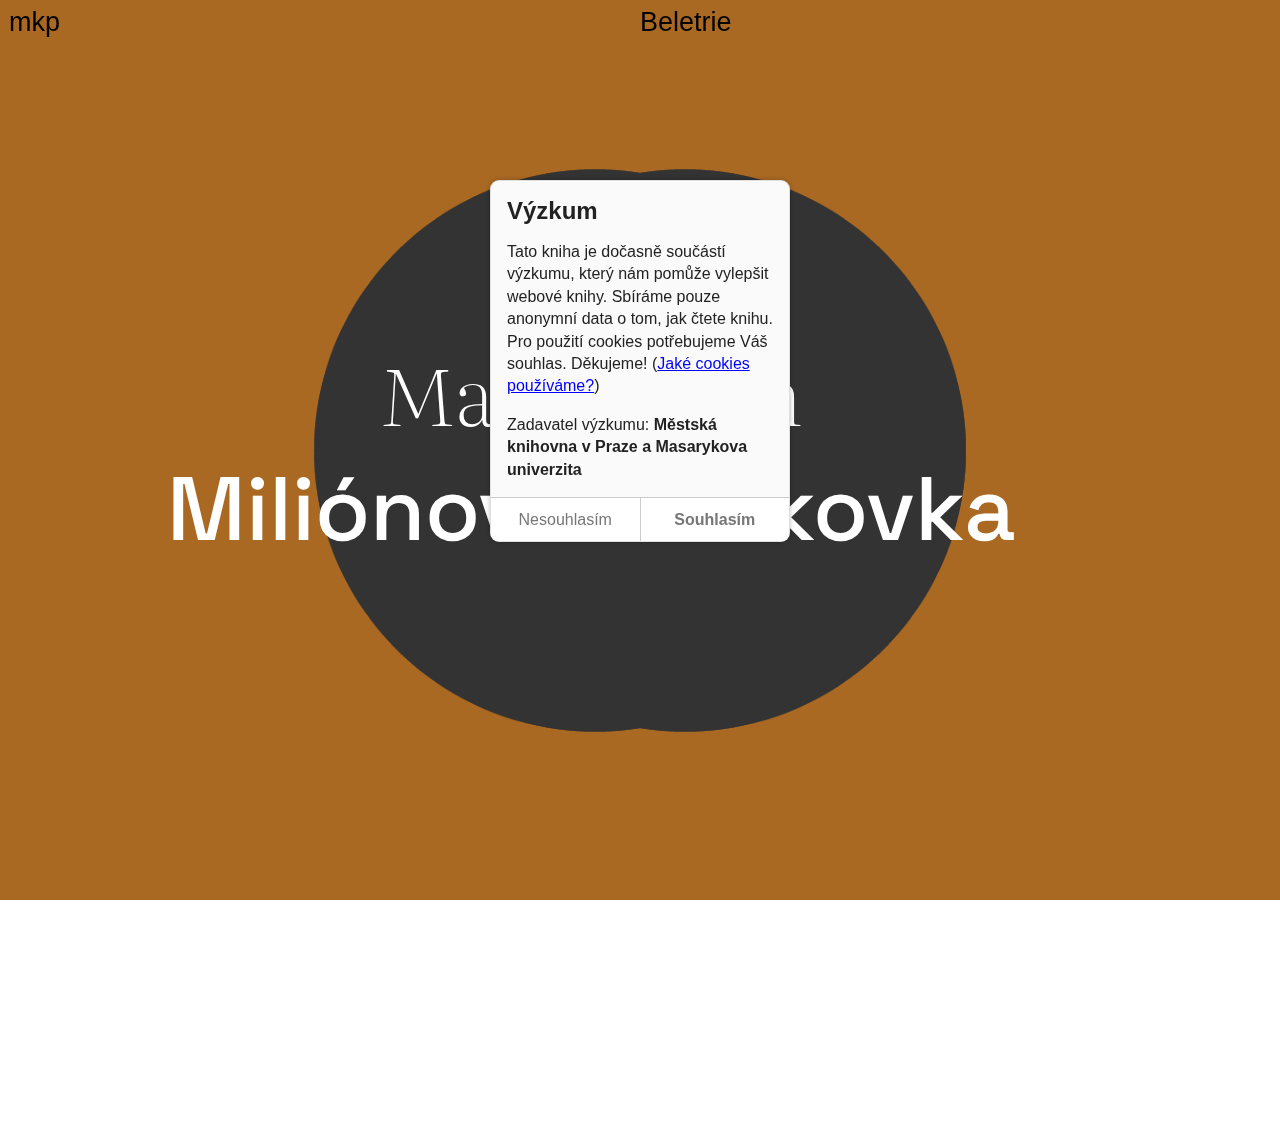
<file: index.html>
<!DOCTYPE html>
<html lang="cs">
  <head>
    <meta name="generator" content="Hugo 0.81.0">
    <meta charset="utf-8">
    <meta name="viewport" content="width=device-width, initial-scale=1.0, shrink-to-fit=no">
    <meta name="apple-mobile-web-app-title" content="">
    <meta name="apple-mobile-web-app-capable" content="yes">
    <title>Miliónová bankovka</title>
    <link rel="stylesheet" href="./style/style.min.css" media="screen" integrity="sha256-WpWT1LW/FMDG4tRw6TOHnGRC6XZrL/FNwHKhIorB2bg=">
    <meta name="nb-research" content="Tato kniha je dočasně součástí výzkumu, který nám pomůže vylepšit webové knihy. Sbíráme pouze anonymní data o tom, jak čtete knihu. Pro použití cookies potřebujeme Váš souhlas. Děkujeme! (<a href='https://www.mlp.cz/cz/o-knihovne/cisla-dokumenty-povinne-informace/povinne-dostupne-informace/cookies/'>Jaké cookies používáme?</a>)">
    <meta name="nb-research-orgs" content="Městská knihovna v Praze a Masarykova univerzita">
    <meta name="nb-research-ga" content="UA-187132260-1">
    <link rel="icon" type="image/x-icon" href="./assets/favicon.ico">
    <link rel="icon" type="image/png" sizes="16x16" href="./assets/favicon-16x16.png">
    <link rel="icon" type="image/png" sizes="32x32" href="./assets/favicon-32x32.png">
    <link rel="icon" type="image/png" sizes="48x48" href="./assets/favicon-48x48.png">
    <link rel="manifest" href="./assets/manifest.webmanifest">
    <meta name="mobile-web-app-capable" content="yes">
    <meta name="theme-color" content="#A86828">
    <meta name="application-name" content="Mark Twain: Miliónová bankovka">
    <link rel="apple-touch-icon" sizes="57x57" href="./assets/apple-touch-icon-57x57.png">
    <link rel="apple-touch-icon" sizes="60x60" href="./assets/apple-touch-icon-60x60.png">
    <link rel="apple-touch-icon" sizes="72x72" href="./assets/apple-touch-icon-72x72.png">
    <link rel="apple-touch-icon" sizes="76x76" href="./assets/apple-touch-icon-76x76.png">
    <link rel="apple-touch-icon" sizes="114x114" href="./assets/apple-touch-icon-114x114.png">
    <link rel="apple-touch-icon" sizes="120x120" href="./assets/apple-touch-icon-120x120.png">
    <link rel="apple-touch-icon" sizes="144x144" href="./assets/apple-touch-icon-144x144.png">
    <link rel="apple-touch-icon" sizes="152x152" href="./assets/apple-touch-icon-152x152.png">
    <link rel="apple-touch-icon" sizes="167x167" href="./assets/apple-touch-icon-167x167.png">
    <link rel="apple-touch-icon" sizes="180x180" href="./assets/apple-touch-icon-180x180.png">
    <link rel="apple-touch-icon" sizes="1024x1024" href="./assets/apple-touch-icon-1024x1024.png">
    <meta name="apple-mobile-web-app-capable" content="yes">
    <meta name="apple-mobile-web-app-status-bar-style" content="black-translucent">
    <meta name="apple-mobile-web-app-title" content="Miliónová bankovka">
    <meta property="og:title" content="Miliónová bankovka">
    <meta property="og:type" content="book">
    <meta property="og:book:author" content="Mark Twain">
    <meta property="twitter:title" content="Mark Twain: Miliónová bankovka">
    <meta property="og:image" content="./assets/cover-1200x620.png">
    <meta property="twitter:image" content="./assets/cover-1200x1200.png">
    <link rel="index" href="./index.html">
    <link rel="license" href="./license.html">
    <link rel="publication" href="./manifest.json" id="manifest">
    <link rel="about" href="about.html">
    <link rel="prev" href="./index.html">
    <link rel="next" href="./promo.html">
    <link rel="self" href="index.html">
    <meta name="nb-identifier" content="twain-milionova-bankovka-592fe5b">
    <meta name="nb-role" content="cover">
  </head>
  <body class="content-prose nb-role-cover nb-custom-style" data-nb-words="6" data-nb-chars="39">
    <nav role="doc-toc">
      <ul class="plain section">
        <li><a href="milionova_bankovka_005.html">Když mi bylo sedmadvacet let ...</a></li>
      </ul>
    </nav>
    <div id="ui-content">
    </div>
    <main><a id="chapter-start"></a>
      <div id="title-wrapper">
        <div id="title">
          <h2 class="author chunk" data-nb-ref-number="1" data-nb-words="2" data-nb-chars="10"><span class="idea" data-nb-ref-number="1" id="idea1" data-nb-words="2" data-nb-chars="10">Mark Twain</span></h2>
          <h1 class="title chunk" data-nb-ref-number="2" data-nb-words="2" data-nb-chars="18"><span class="idea" data-nb-ref-number="2" id="idea2" data-nb-words="2" data-nb-chars="18">Miliónová bankovka</span></h1>
        </div>
        <div class="wrapper">
          <div class="animation">
            <div class="circles anim-one"></div>
            <div class="circles anim-two"></div>
          </div>
        </div>
        <h3 class="publisher chunk" data-nb-ref-number="3" data-nb-words="1" data-nb-chars="3"><span class="idea" data-nb-ref-number="3" id="idea3" data-nb-words="1" data-nb-chars="3">mkp</span></h3>
        <h3 class="edition chunk" data-nb-ref-number="4" data-nb-words="1" data-nb-chars="8"><span class="idea" data-nb-ref-number="4" id="idea4" data-nb-words="1" data-nb-chars="8">Beletrie</span></h3>
      </div>
      <a id="chapter-end"></a>
      <nav class="end-nav">
        <ul>
          <li><a href="./index.html#" rel="index">Titulní strana</a></li>
          <li><a href="./promo.html#chunk1" rel="next">Následující kapitola →</a></li>
        </ul>
      </nav>
    </main>
    <script type="text/javascript" src="./scripts/bundle.js" integrity="sha256-vfjOb68TYKwydbA6VoqNahs+Oae7h/iRCJb/5YZHc8w="></script>
  </body>
</html>
</file>
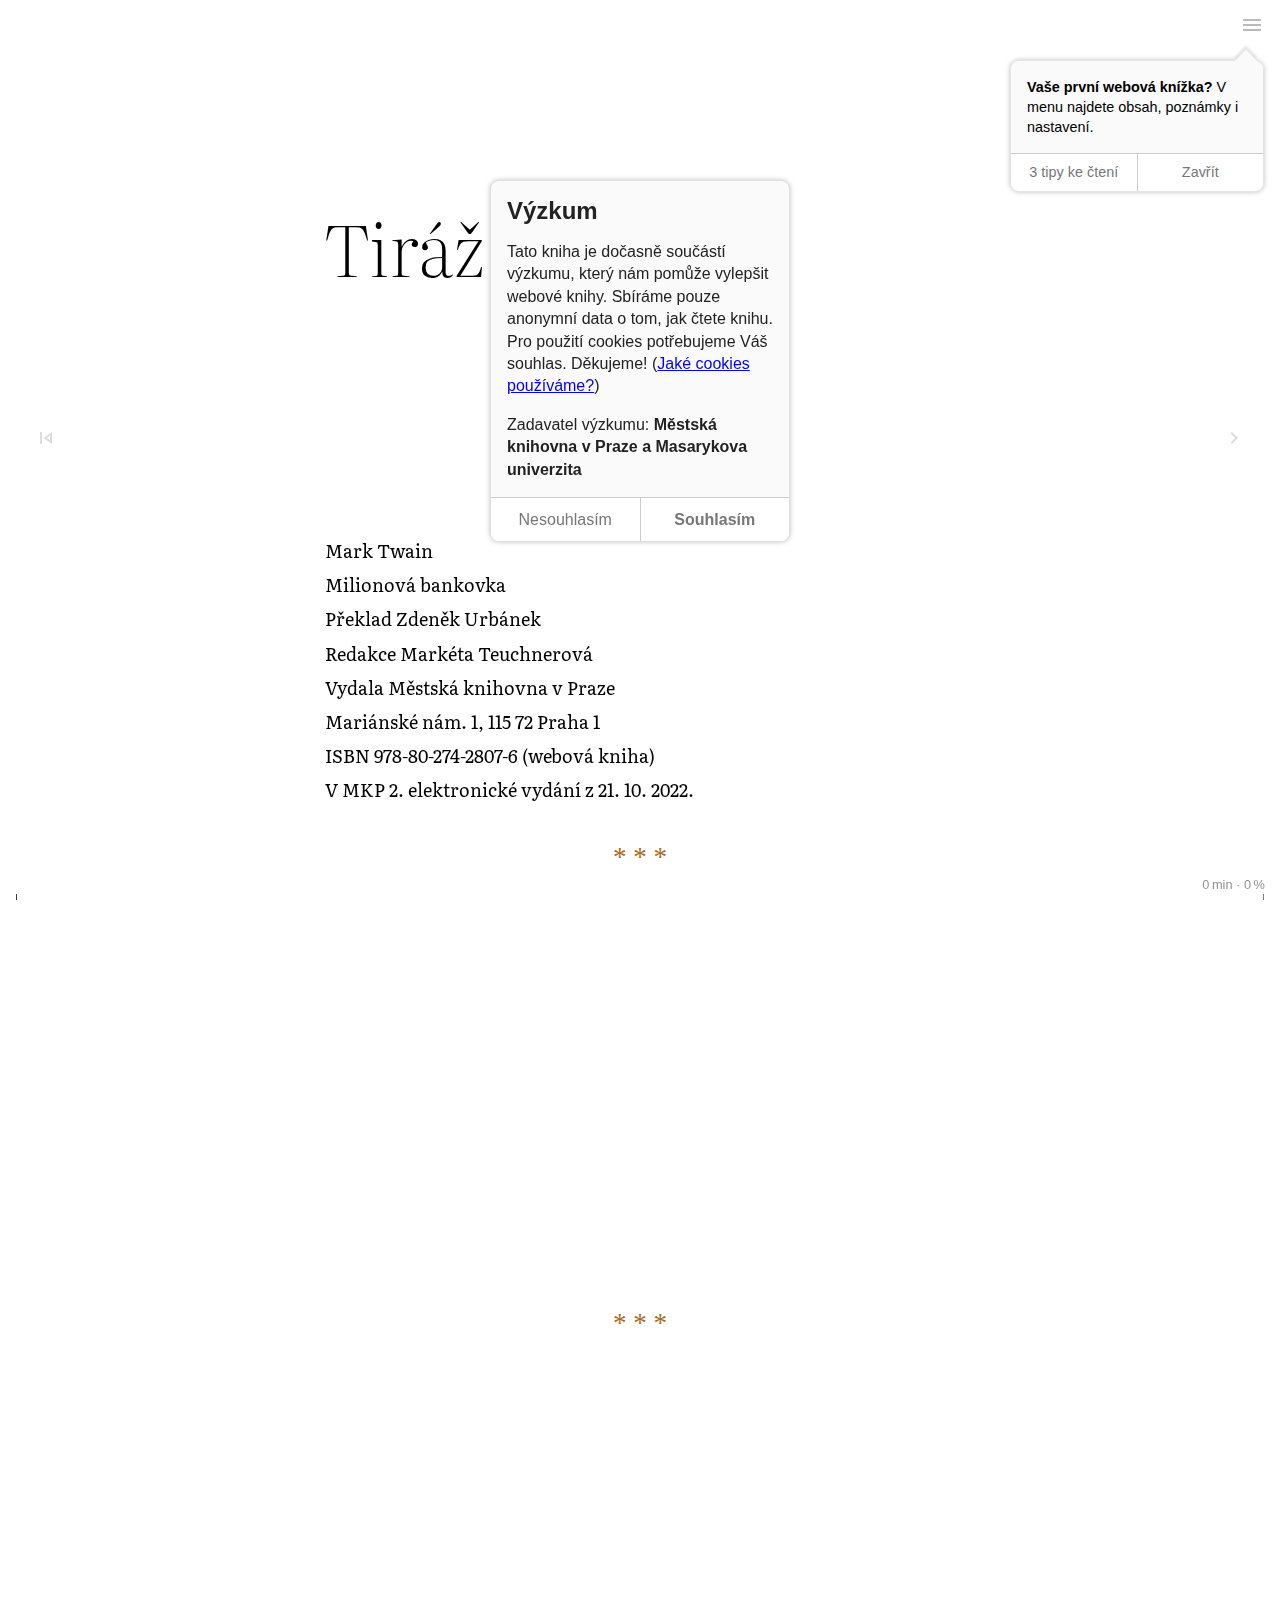
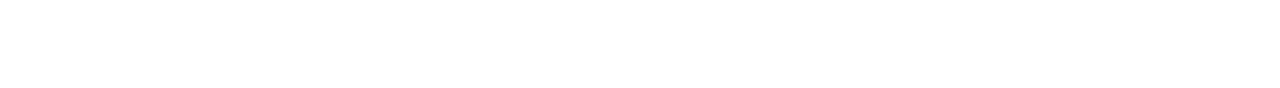
<file: about.html>
<!DOCTYPE html>
<html lang="cs">
  <head>
    <meta charset="utf-8">
    <meta name="viewport" content="width=device-width, initial-scale=1.0, shrink-to-fit=no">
    <meta name="apple-mobile-web-app-title" content="Tiráž">
    <meta name="apple-mobile-web-app-capable" content="yes">
    <title>Tiráž</title>
    <link rel="stylesheet" href="./style/style.min.css" media="screen" integrity="sha256-WpWT1LW/FMDG4tRw6TOHnGRC6XZrL/FNwHKhIorB2bg=">
    <meta name="nb-research" content="Tato kniha je dočasně součástí výzkumu, který nám pomůže vylepšit webové knihy. Sbíráme pouze anonymní data o tom, jak čtete knihu. Pro použití cookies potřebujeme Váš souhlas. Děkujeme! (<a href='https://www.mlp.cz/cz/o-knihovne/cisla-dokumenty-povinne-informace/povinne-dostupne-informace/cookies/'>Jaké cookies používáme?</a>)">
    <meta name="nb-research-orgs" content="Městská knihovna v Praze a Masarykova univerzita">
    <meta name="nb-research-ga" content="UA-187132260-1">
    <link rel="icon" type="image/x-icon" href="./assets/favicon.ico">
    <link rel="icon" type="image/png" sizes="16x16" href="./assets/favicon-16x16.png">
    <link rel="icon" type="image/png" sizes="32x32" href="./assets/favicon-32x32.png">
    <link rel="icon" type="image/png" sizes="48x48" href="./assets/favicon-48x48.png">
    <link rel="manifest" href="./assets/manifest.webmanifest">
    <meta name="mobile-web-app-capable" content="yes">
    <meta name="theme-color" content="#A86828">
    <meta name="application-name" content="Mark Twain: Miliónová bankovka">
    <link rel="apple-touch-icon" sizes="57x57" href="./assets/apple-touch-icon-57x57.png">
    <link rel="apple-touch-icon" sizes="60x60" href="./assets/apple-touch-icon-60x60.png">
    <link rel="apple-touch-icon" sizes="72x72" href="./assets/apple-touch-icon-72x72.png">
    <link rel="apple-touch-icon" sizes="76x76" href="./assets/apple-touch-icon-76x76.png">
    <link rel="apple-touch-icon" sizes="114x114" href="./assets/apple-touch-icon-114x114.png">
    <link rel="apple-touch-icon" sizes="120x120" href="./assets/apple-touch-icon-120x120.png">
    <link rel="apple-touch-icon" sizes="144x144" href="./assets/apple-touch-icon-144x144.png">
    <link rel="apple-touch-icon" sizes="152x152" href="./assets/apple-touch-icon-152x152.png">
    <link rel="apple-touch-icon" sizes="167x167" href="./assets/apple-touch-icon-167x167.png">
    <link rel="apple-touch-icon" sizes="180x180" href="./assets/apple-touch-icon-180x180.png">
    <link rel="apple-touch-icon" sizes="1024x1024" href="./assets/apple-touch-icon-1024x1024.png">
    <meta name="apple-mobile-web-app-capable" content="yes">
    <meta name="apple-mobile-web-app-status-bar-style" content="black-translucent">
    <meta name="apple-mobile-web-app-title" content="Miliónová bankovka">
    <meta property="og:title" content="Miliónová bankovka">
    <meta property="og:type" content="book">
    <meta property="og:book:author" content="Mark Twain">
    <meta property="twitter:title" content="Mark Twain: Miliónová bankovka">
    <meta property="og:image" content="./assets/cover-1200x620.png">
    <meta property="twitter:image" content="./assets/cover-1200x1200.png">
    <link rel="index" href="./index.html">
    <link rel="license" href="./license.html">
    <link rel="publication" href="./manifest.json" id="manifest">
    <link rel="about" href="about.html">
    <link rel="prev" href="./milionova_bankovka_005.html">
    <link rel="next" href="./index.html">
    <link rel="self" href="about.html">
    <meta name="nb-identifier" content="twain-milionova-bankovka-592fe5b">
    <meta name="nb-role" content="about">
  </head>
  <body class="nb-role-about nb-custom-style" data-nb-words="144" data-nb-chars="971">
    <nav role="doc-toc">
      <ul class="plain section">
        <li><a href="milionova_bankovka_005.html">Když mi bylo sedmadvacet let ...</a></li>
      </ul>
    </nav>
    <div id="ui-content">
    </div>
    <div class="content">
      <main>
        <nav class="begin-nav">
          <ul>
            <li><a href="./index.html#" rel="index">Titulní strana</a></li>
            <li><a href="./milionova_bankovka_005.html#chapter-end" rel="prev">← Předchozí kapitola</a></li>
          </ul>
        </nav><a id="chapter-start"></a>
        <h1 class="chunk" data-nb-ref-number="1" data-nb-words="1" data-nb-chars="5"><span class="idea" data-nb-ref-number="1" id="idea1" data-nb-words="1" data-nb-chars="5">Tiráž</span></h1>
        <p class="chunk" data-nb-ref-number="2" data-nb-words="37" data-nb-chars="222"><strong><span class="idea" data-nb-ref-number="2" id="idea2" data-nb-words="3" data-nb-chars="11">Mark Twain <br></span>
<span class="idea" data-nb-ref-number="3" id="idea3" data-nb-words="2" data-nb-chars="18">Milionová bankovka</span></strong>
          <span class="idea" data-nb-ref-number="4" id="idea4" data-nb-words="1" data-nb-chars="0"><br></span>
          <span class="idea" data-nb-ref-number="5" id="idea5" data-nb-words="3" data-nb-chars="22">Překlad Zdeněk Urbánek<br></span>
          <span class="idea" data-nb-ref-number="6" id="idea6" data-nb-words="3" data-nb-chars="27">Redakce Markéta Teuchnerová<br></span>
          <span class="idea" data-nb-ref-number="7" id="idea7" data-nb-words="5" data-nb-chars="31">Vydala Městská knihovna v&nbsp;Praze<br></span>
          <span class="idea" data-nb-ref-number="8" id="idea8" data-nb-words="7" data-nb-chars="32">Mariánské nám.&nbsp;1, 115&nbsp;72 Praha&nbsp;1<br></span>
          <span class="idea" data-nb-ref-number="9" id="idea9" data-nb-words="4" data-nb-chars="37">ISBN 978-80-274-2807-6 (webová kniha)<br></span>
          <span class="idea" data-nb-ref-number="10" id="idea10" data-nb-words="9" data-nb-chars="44">V&nbsp;MKP 2. elektronické vydání z&nbsp;21. 10. 2022.</span>
        </p>
        <hr>
        <p class="chunk" data-nb-ref-number="3" data-nb-words="30" data-nb-chars="192"><span class="idea" data-nb-ref-number="11" id="idea11" data-nb-words="30" data-nb-chars="192">Znění tohoto textu vychází z&nbsp;díla <a href="https://search.mlp.cz/cz/titul/milionova-bankovka/43613/#book-content">Milionová bankovka</a> tak, jak bylo vydáno nakladatelstvím Olomouci v&nbsp;Praze v&nbsp;roce 1993. Pro potřeby vydání Městské knihovny v&nbsp;Praze byl text redakčně zpracován.</span></p>
        <p class="chunk" data-nb-ref-number="4" data-nb-words="35" data-nb-chars="230"><span class="idea" data-nb-ref-number="12" id="idea12" data-nb-words="9" data-nb-chars="55">Podle předlohy z&nbsp;fondu Moravské zemské knihovny v&nbsp;Brně.</span>
          <span class="idea" data-nb-ref-number="13" id="idea13" data-nb-words="1" data-nb-chars="1"><strong>§</strong></span>
          <span class="idea" data-nb-ref-number="14" id="idea14" data-nb-words="25" data-nb-chars="174">Text díla (Mark Twain: Milionová bankovka), publikovaného <a href="https://www.mlp.cz/cz/">Městskou&nbsp;knihovnou&nbsp;v&nbsp;Praze</a>, je&nbsp;vázán autorskými právy a&nbsp;jeho použití je&nbsp;definováno <a href="https://www.mkcr.cz/predpisy-zakonu-709.html">Autorským&nbsp;zákonem</a> č.&nbsp;121/2000&nbsp;Sb.</span>
        </p>
        <p class="chunk" data-nb-ref-number="5" data-nb-words="26" data-nb-chars="209"><span class="idea" data-nb-ref-number="15" id="idea15" data-nb-words="26" data-nb-chars="209">Vydání (obálka, upoutávka, citační stránka a&nbsp;grafická úprava), jehož autorem je&nbsp;Městská knihovna v&nbsp;Praze, podléhá licenci <a href="https://creativecommons.org/licenses/by-nc-sa/3.0/cz/">Creative Commons Uveďte autora-Nevyužívejte dílo komerčně-Zachovejte licenci 3.0 Česko</a>.</span></p>
        <hr>
        <p class="chunk" data-nb-ref-number="6" data-nb-words="15" data-nb-chars="113"><span class="idea" data-nb-ref-number="16" id="idea16" data-nb-words="15" data-nb-chars="113">Vydání webové knihy podpořila <a href="https://www.tacr.cz/">Technologická agentura ČR</a> v&nbsp;projektu <a href="https://starfos.tacr.cz/cs/project/TL04000391">Redesign knihovních služeb 2020: webové knihy</a>.</span></p>
        <a id="chapter-end"></a>
        <nav class="end-nav">
          <ul>
            <li><a href="./index.html#" rel="index">Titulní strana</a></li>
            <li><a href="./index.html#chunk1" rel="next">Následující kapitola →</a></li>
          </ul>
        </nav>
      </main>
    </div>
    <script type="text/javascript" src="./scripts/bundle.js" integrity="sha256-vfjOb68TYKwydbA6VoqNahs+Oae7h/iRCJb/5YZHc8w="></script>
  </body>
</html>
</file>
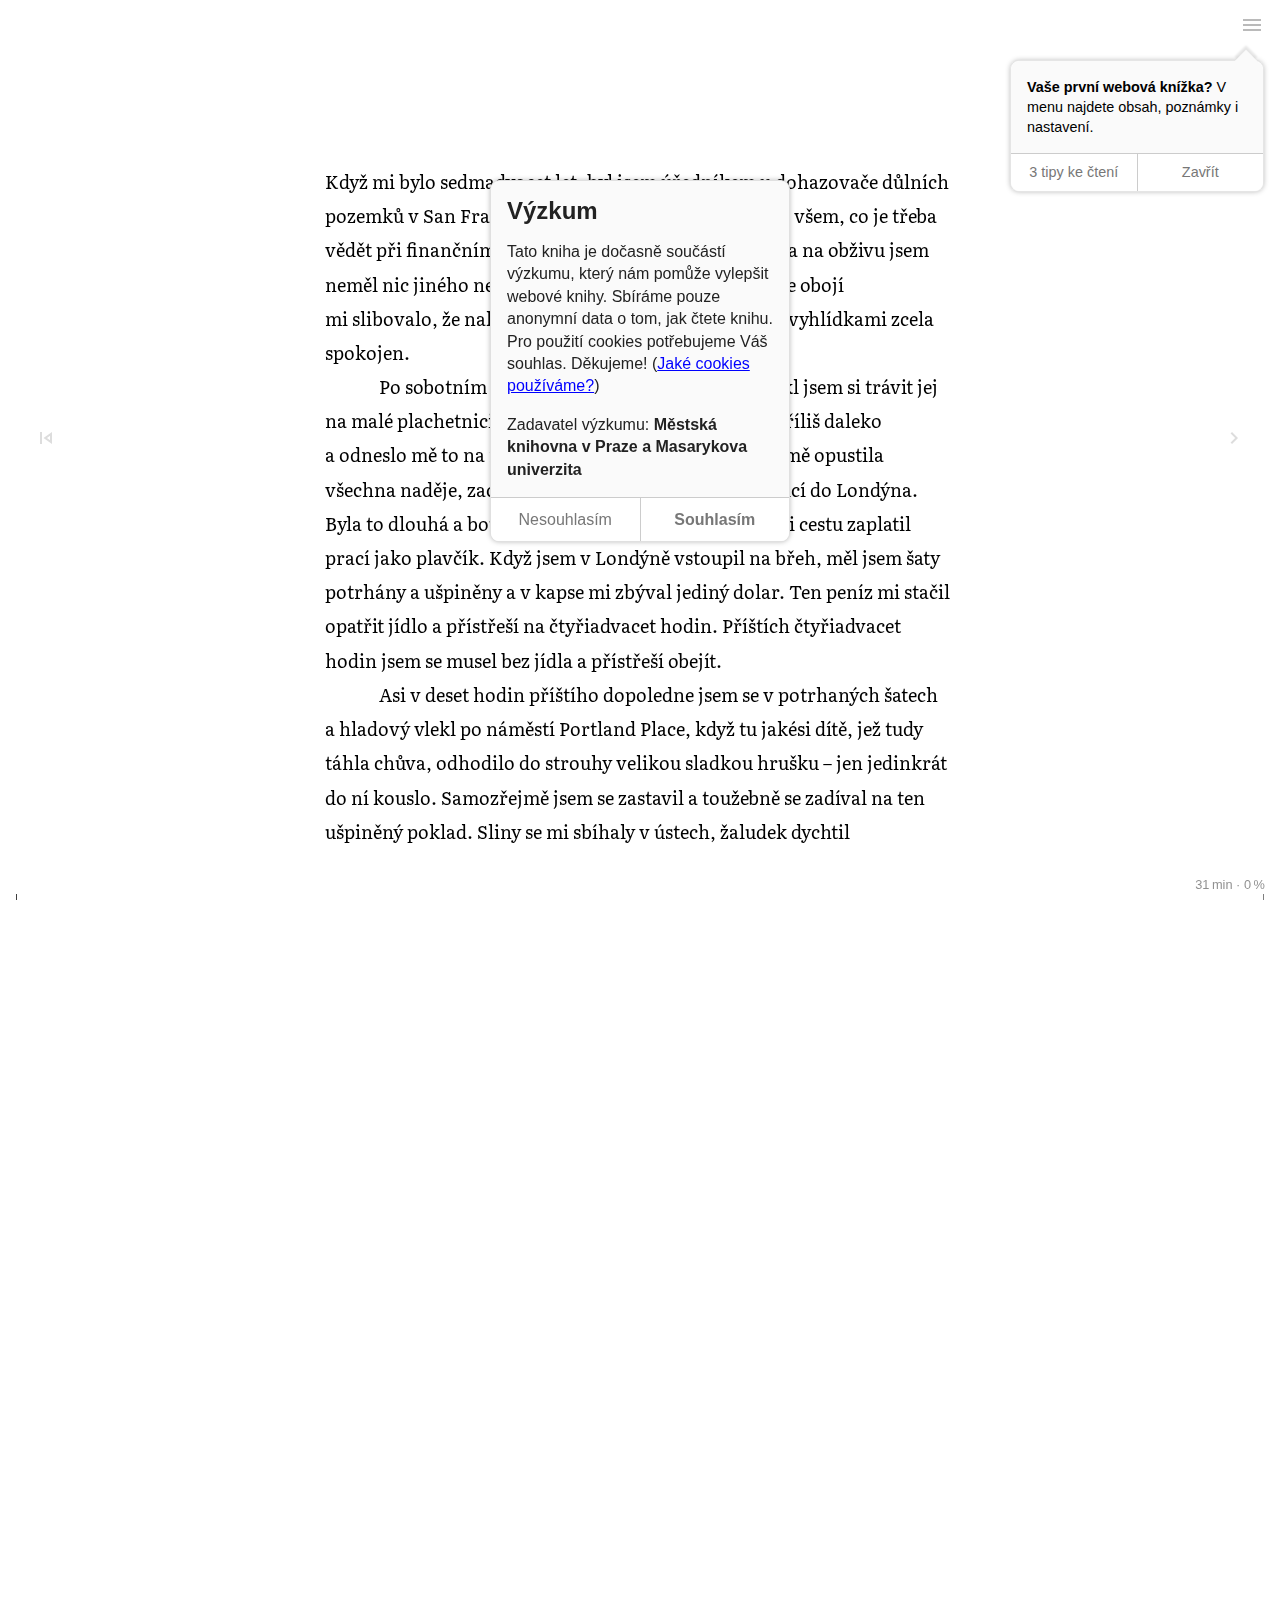
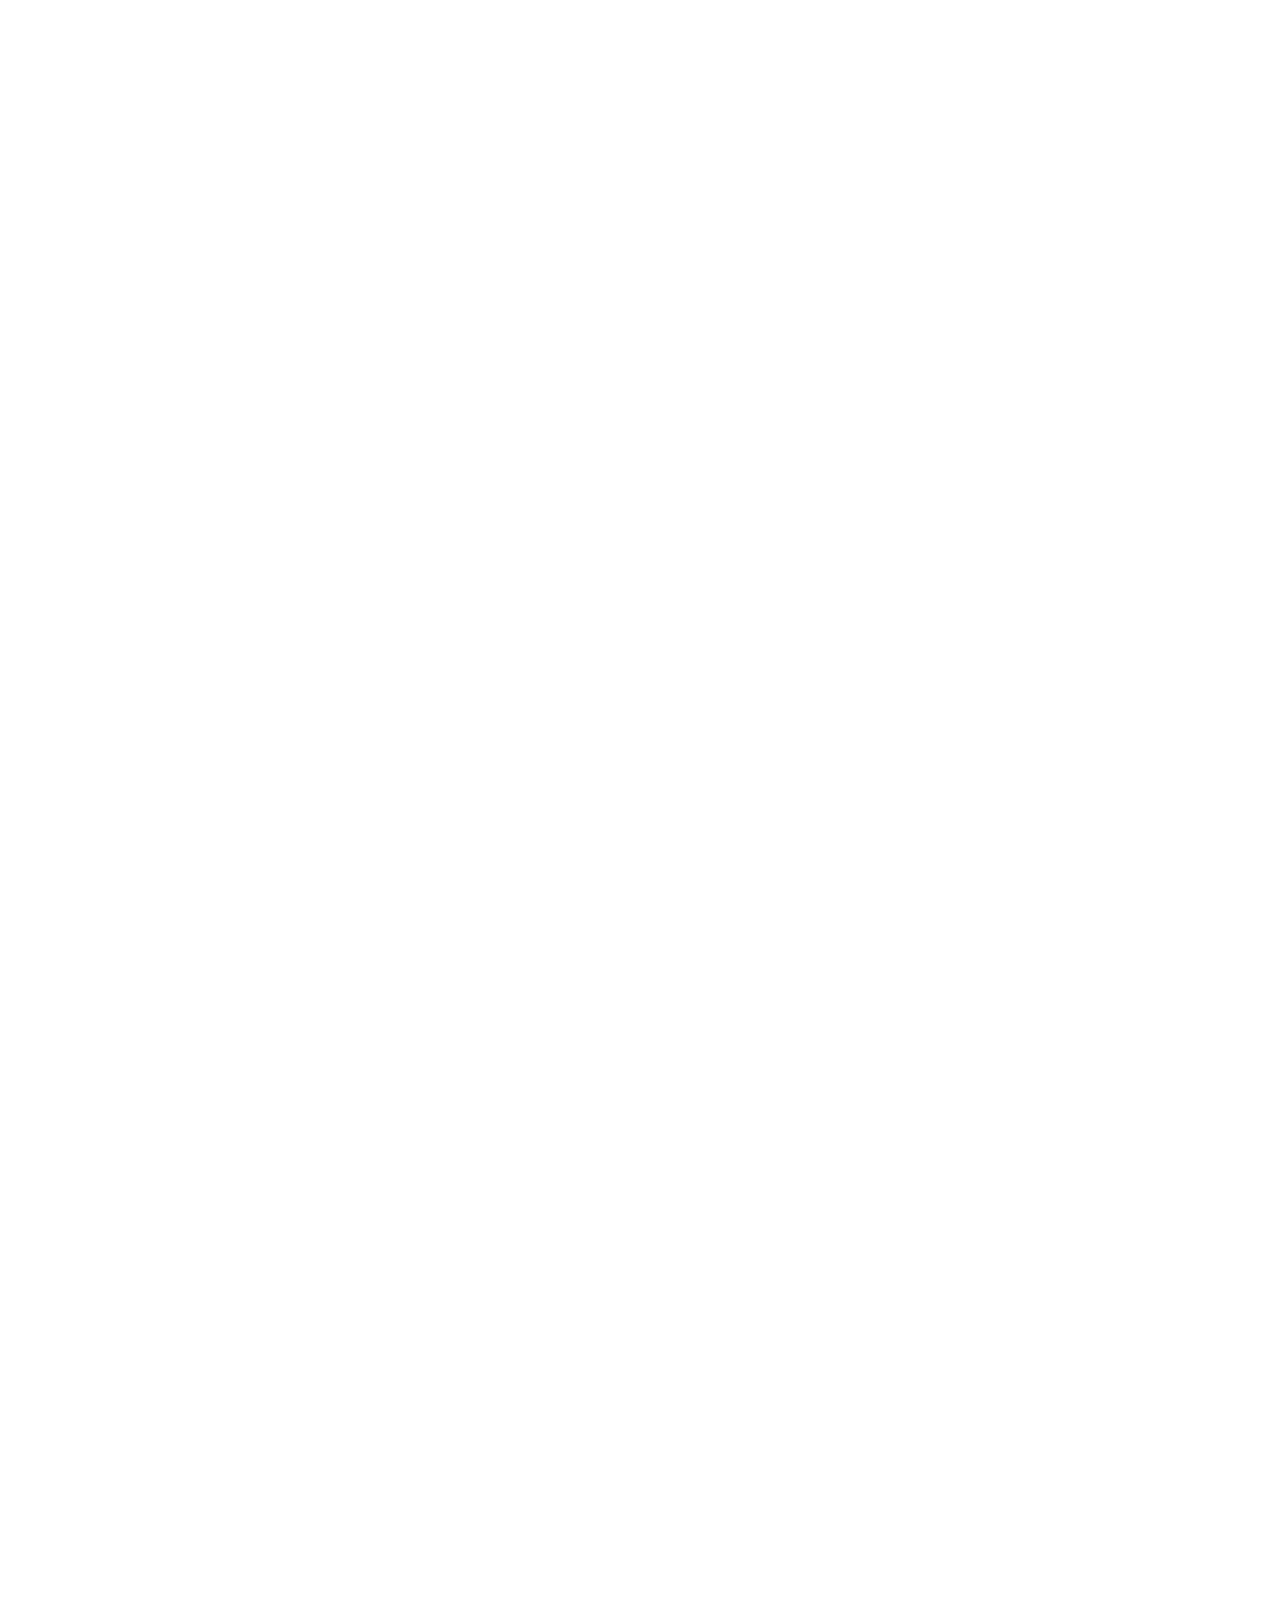
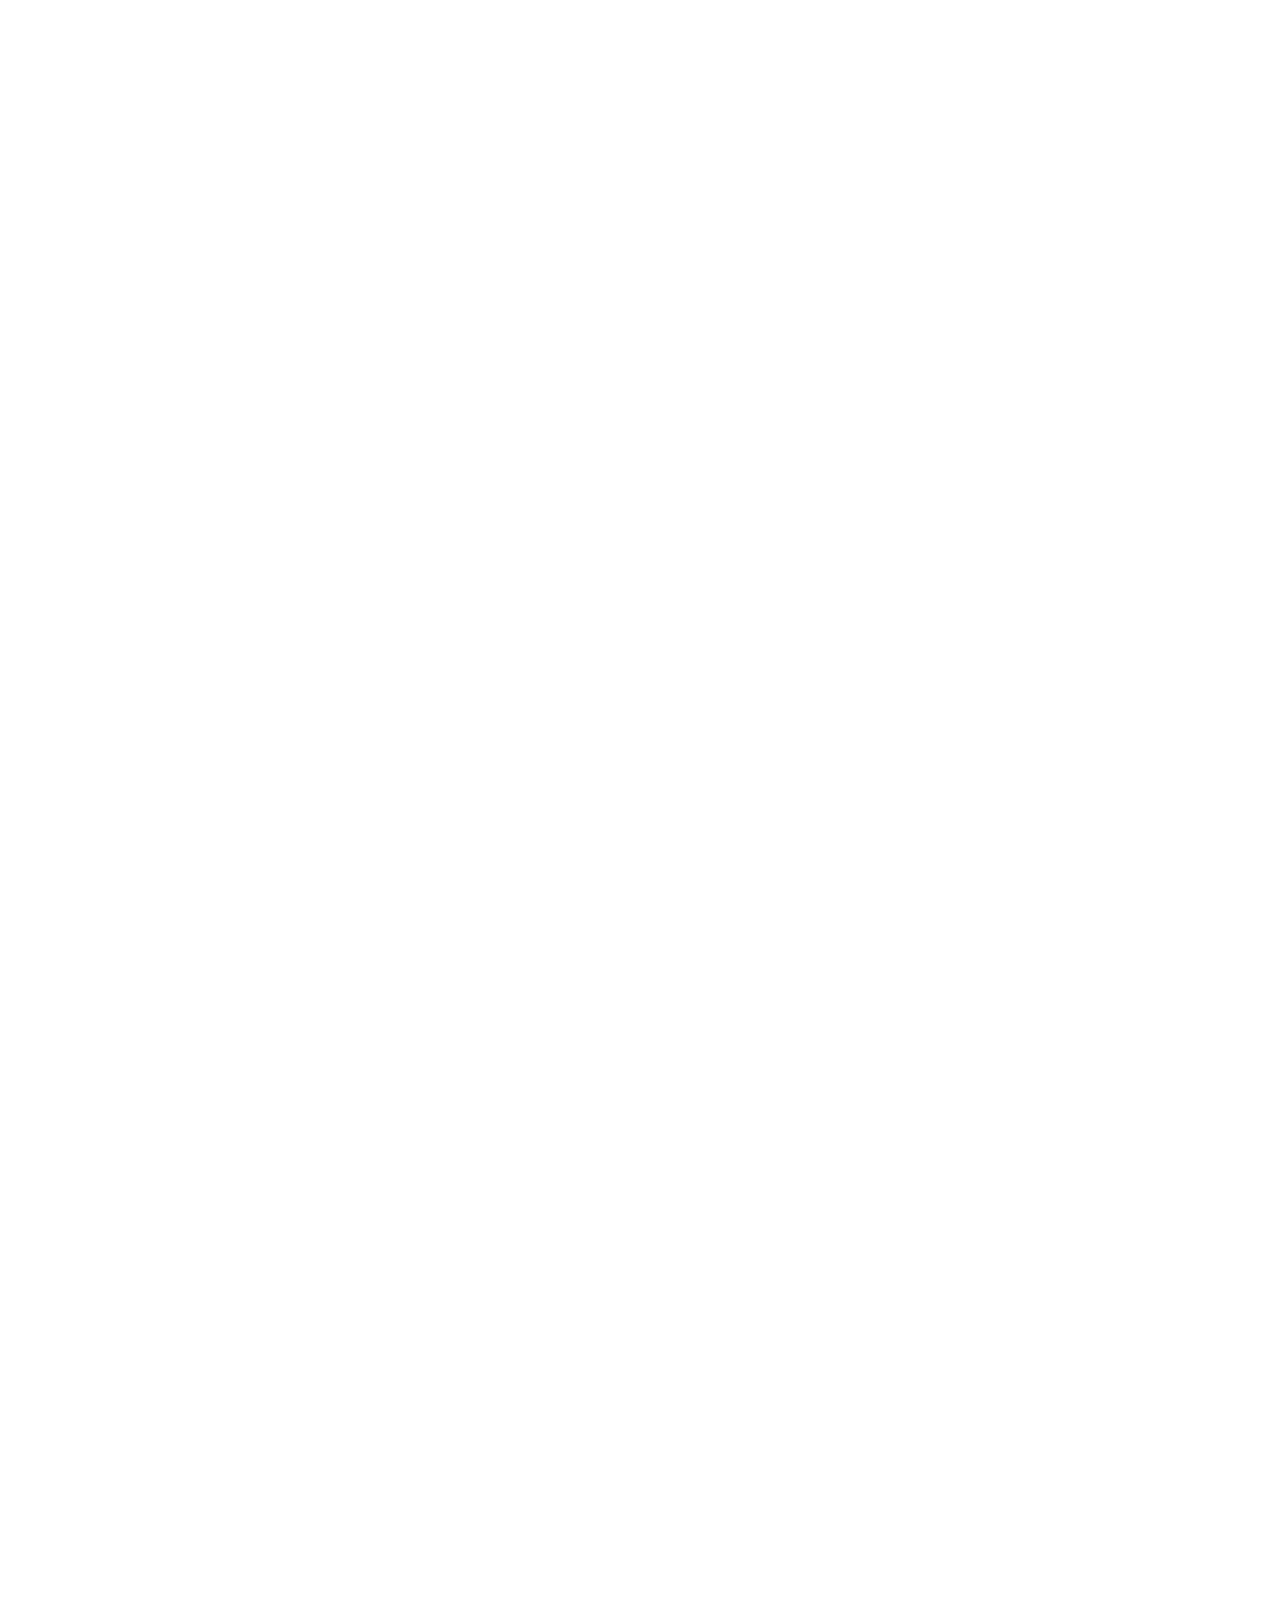
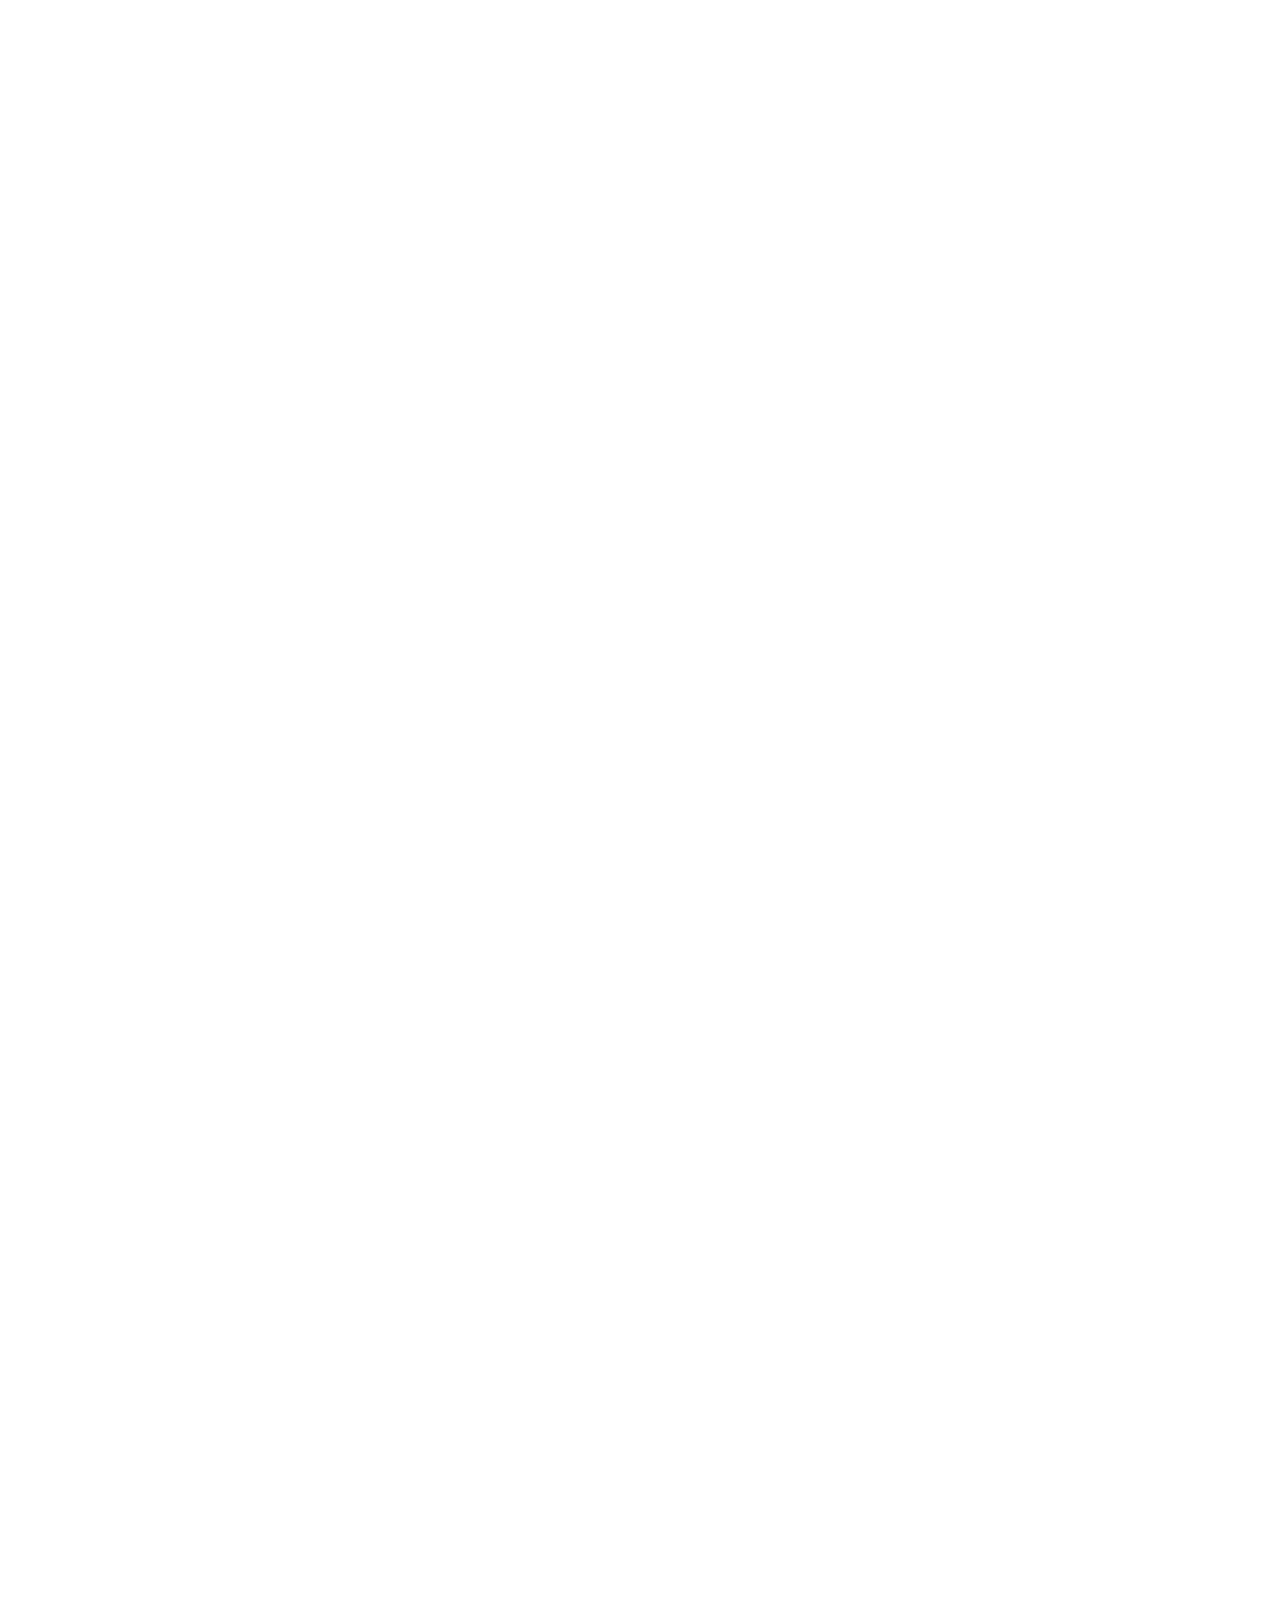
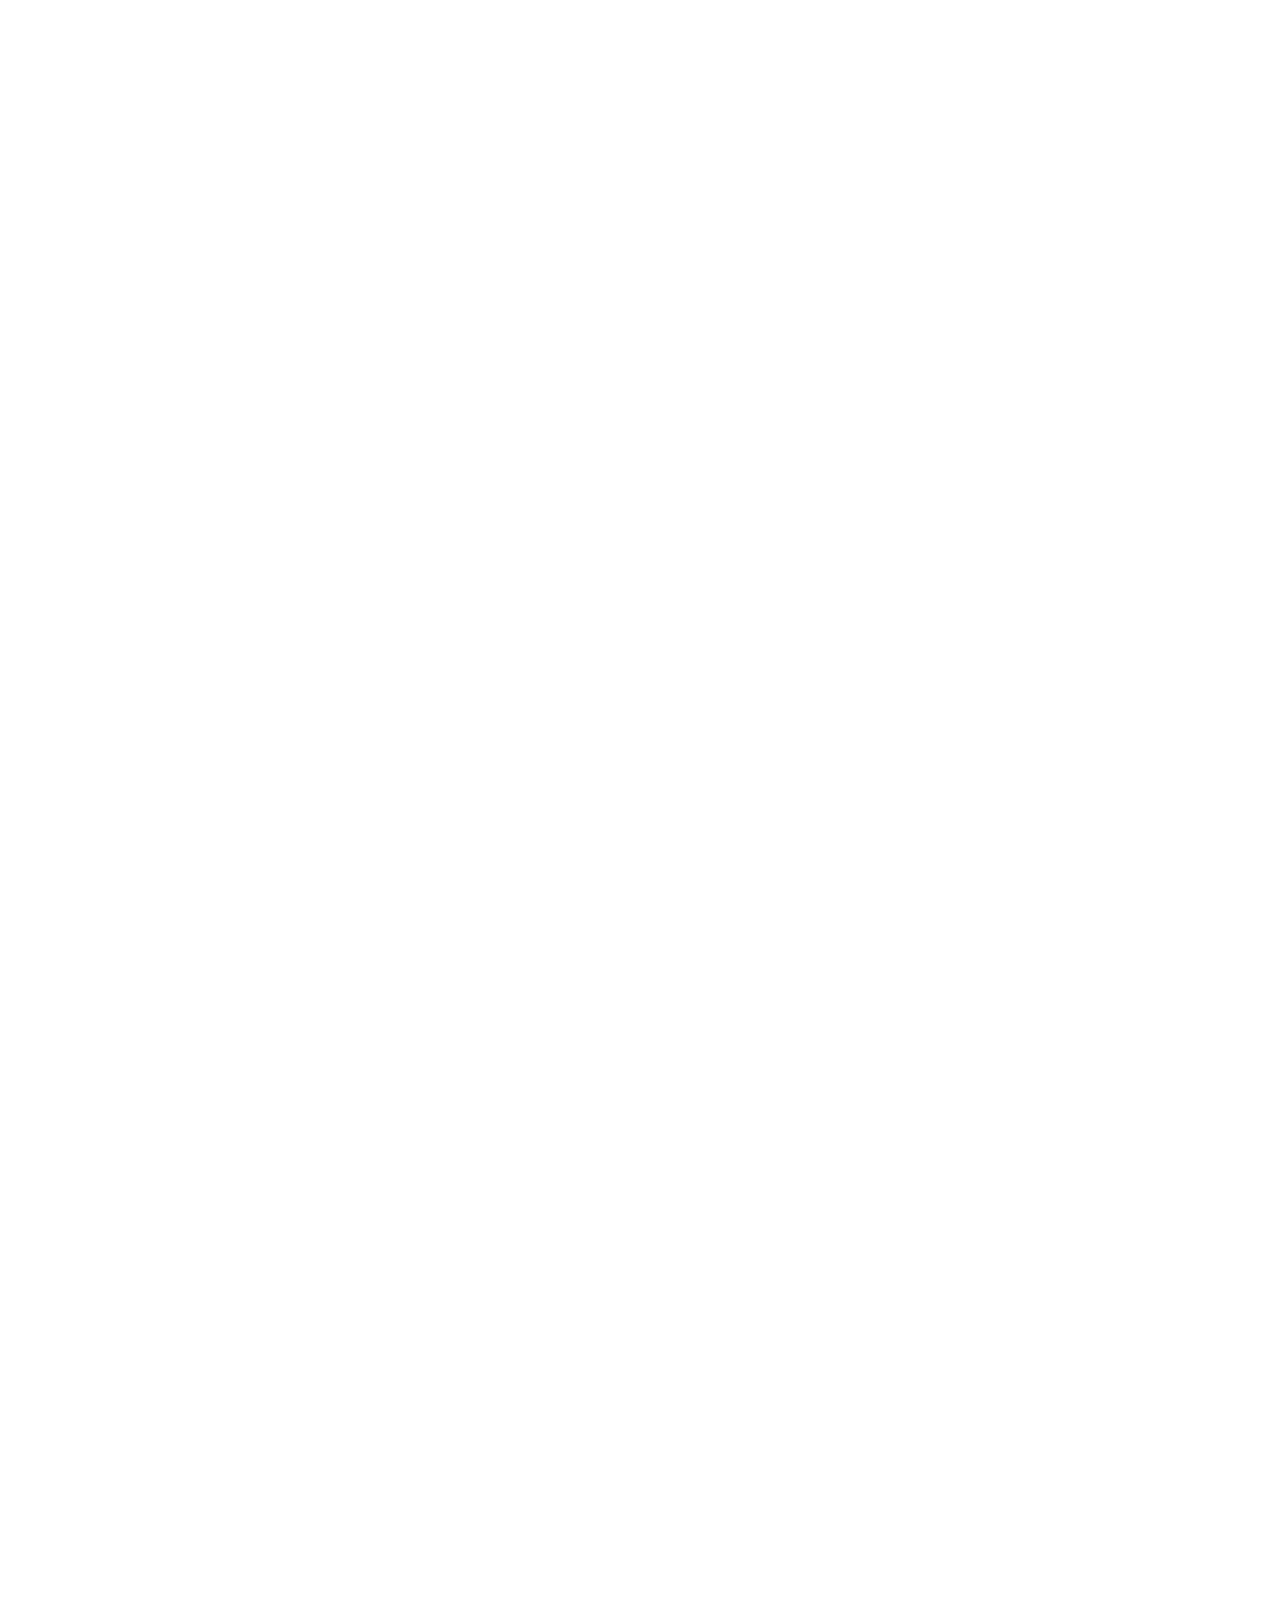
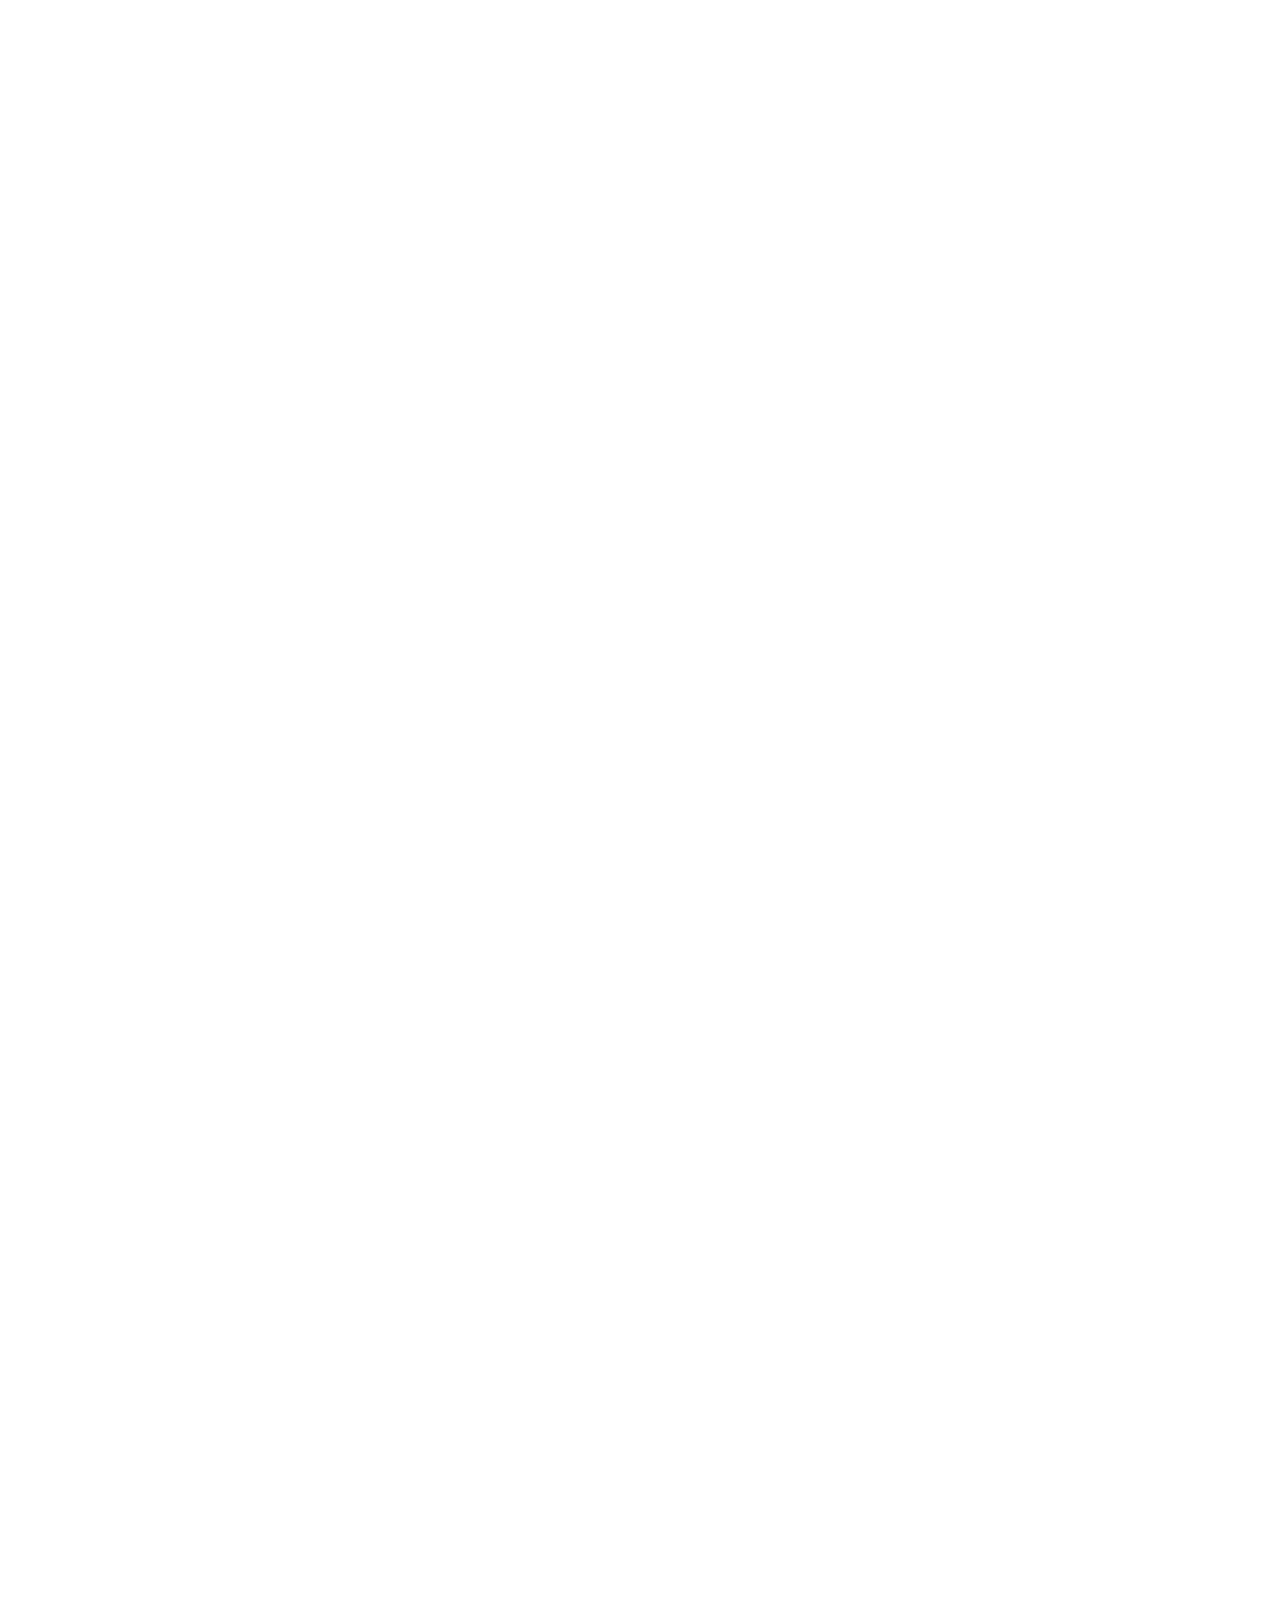
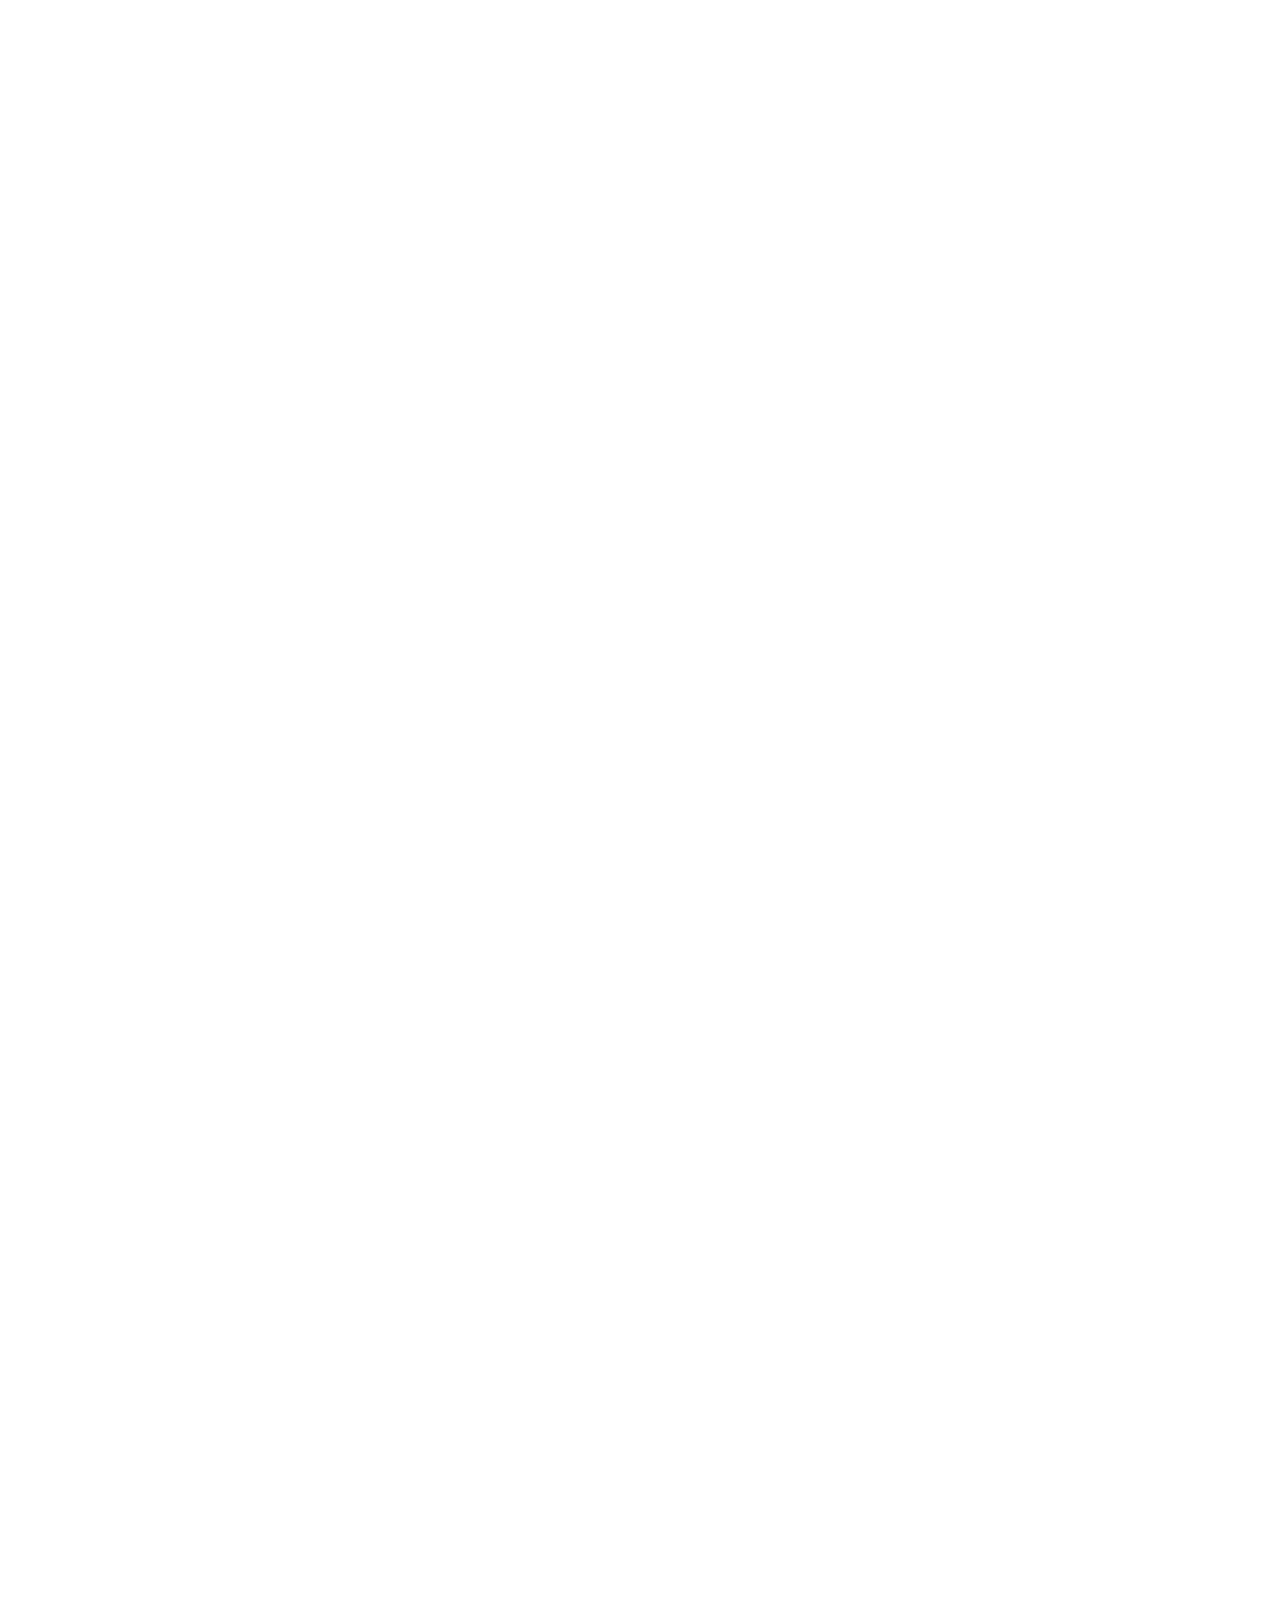
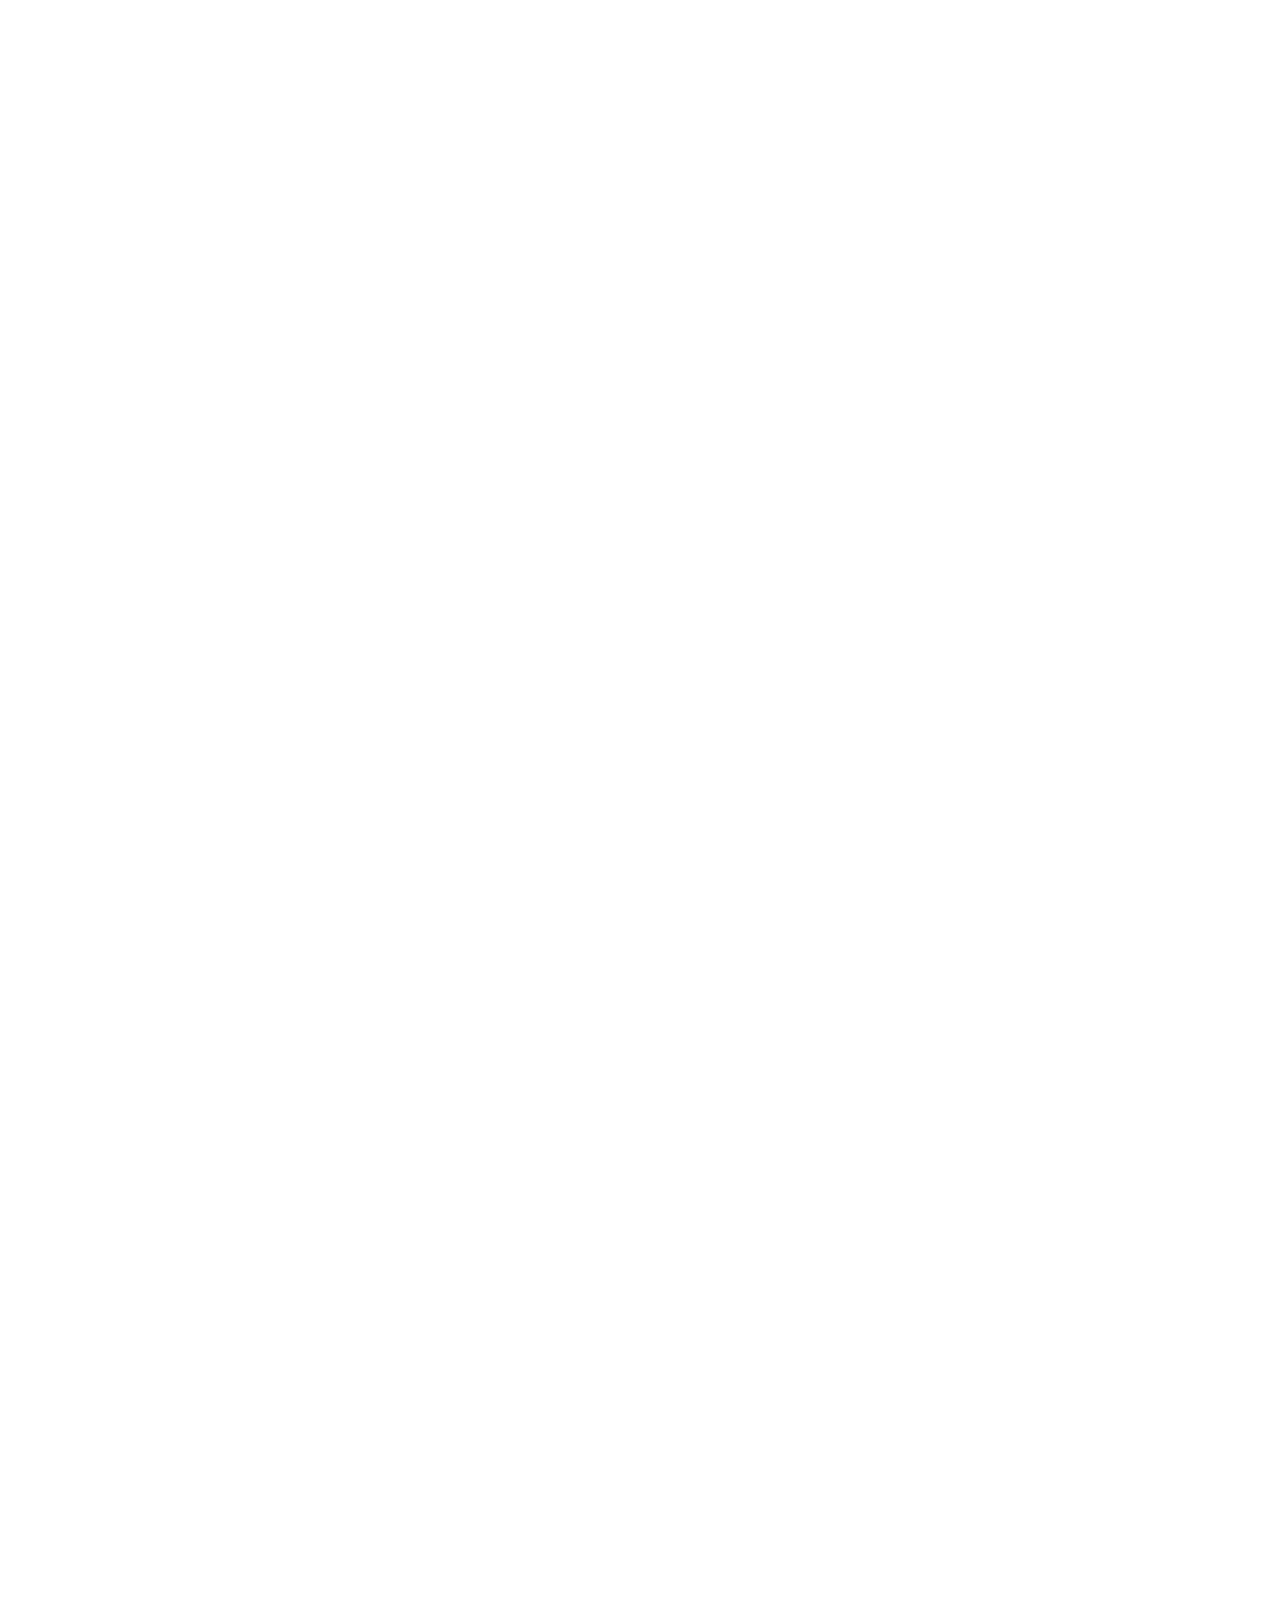
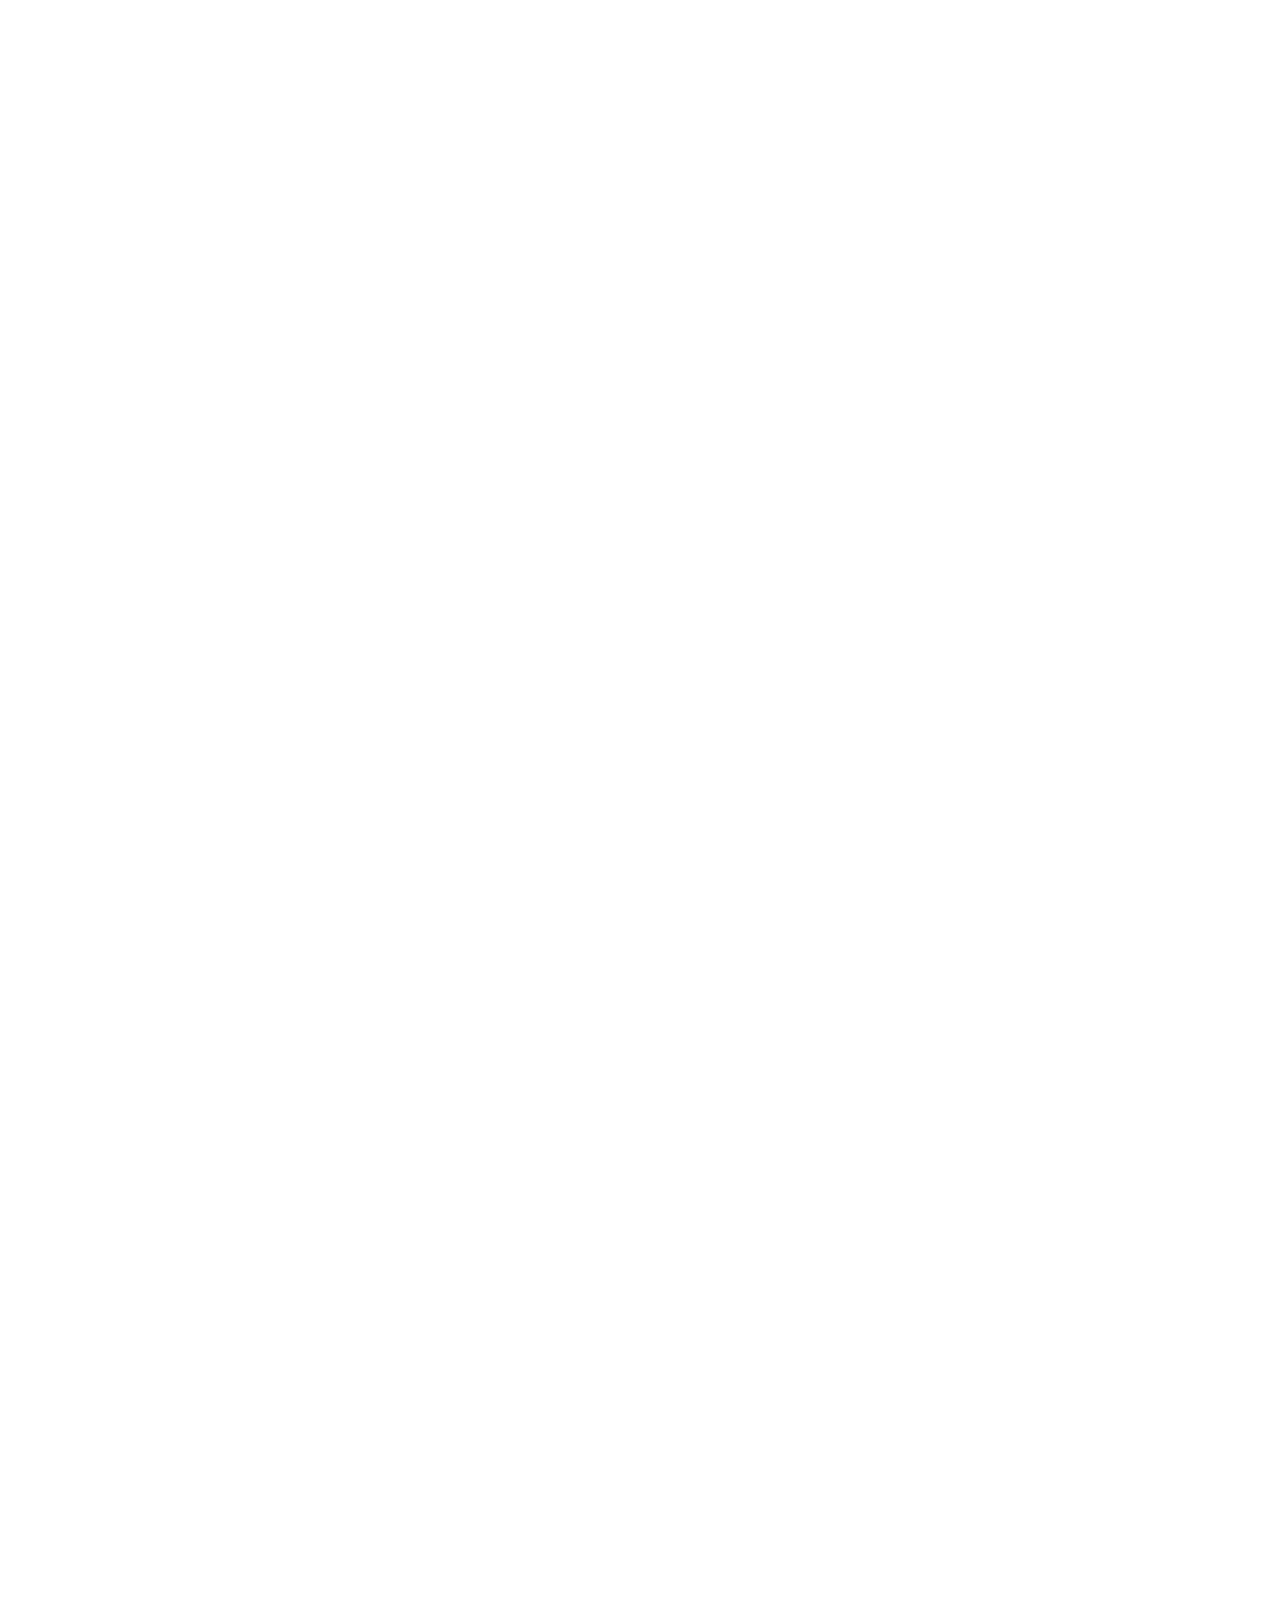
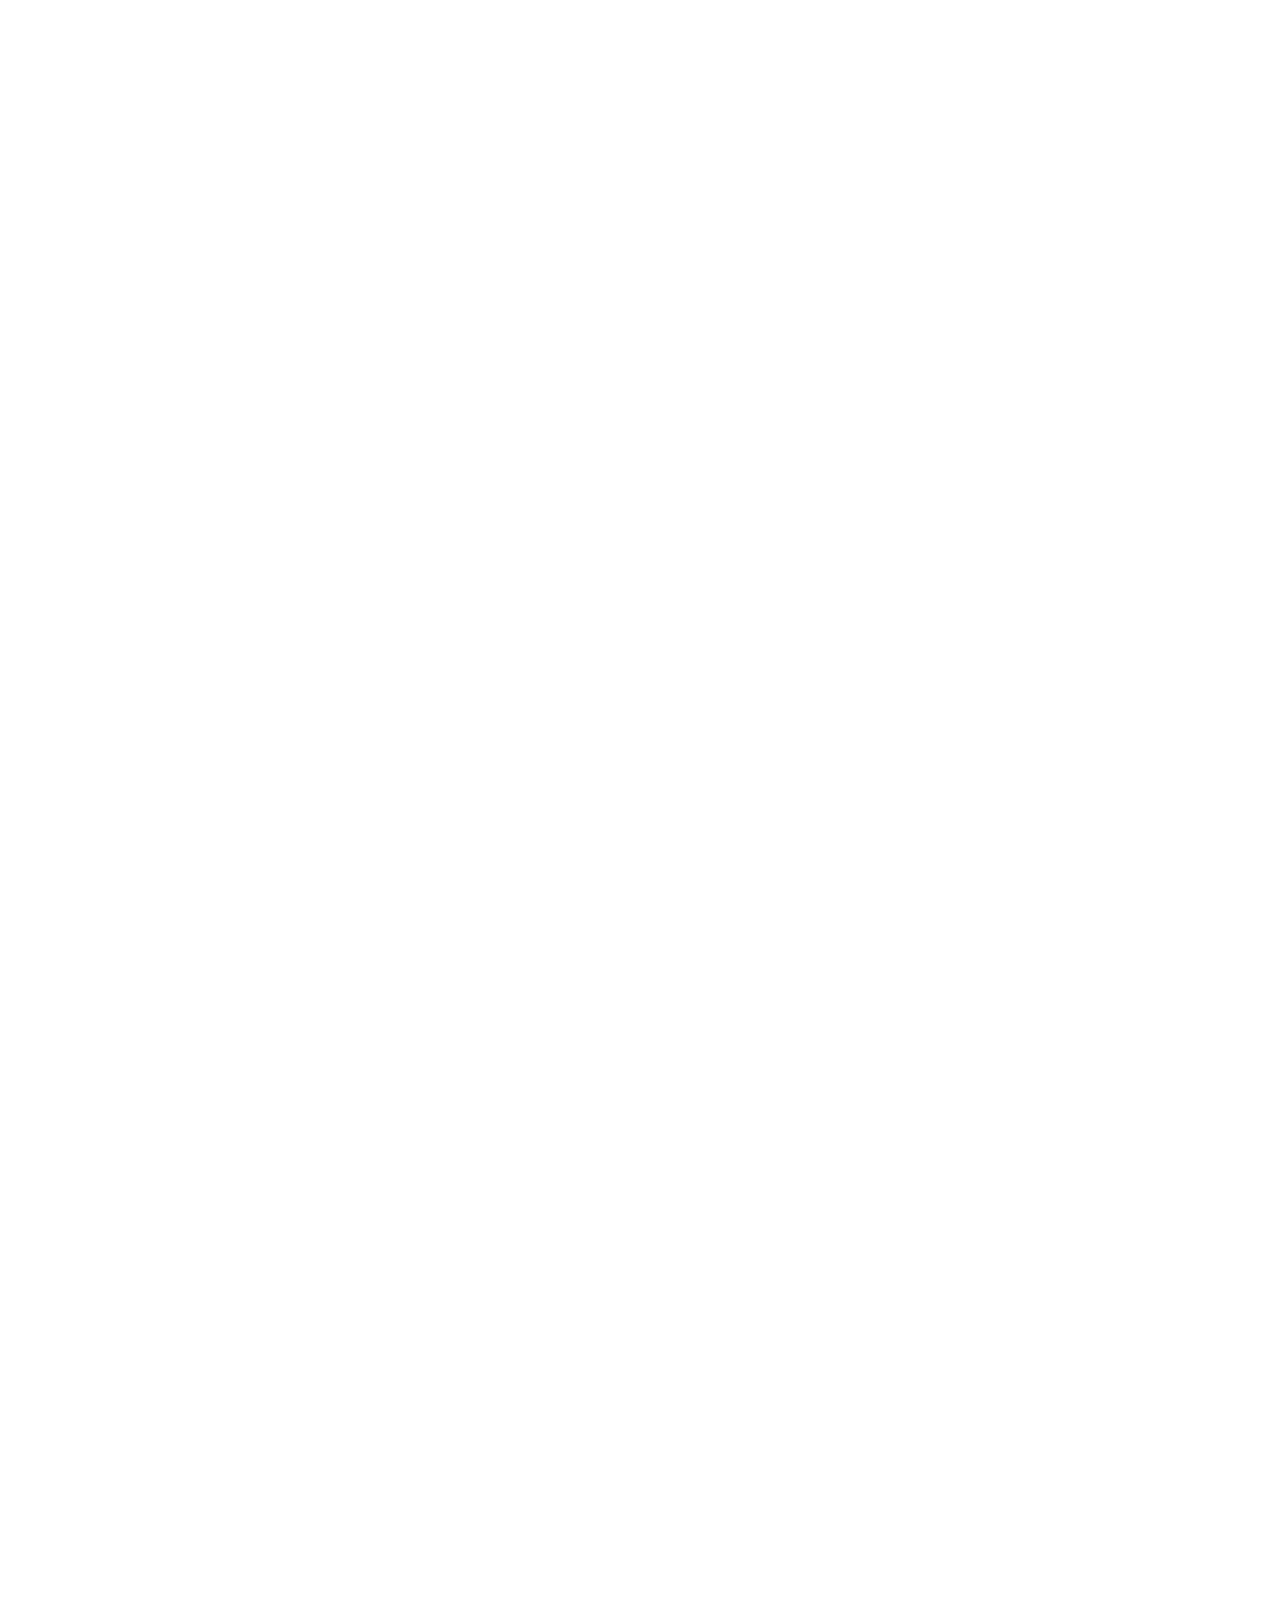
<file: milionova_bankovka_005.html>
<!DOCTYPE html>
<html lang="cs">
  <head>
    <meta charset="utf-8">
    <meta name="viewport" content="width=device-width, initial-scale=1.0, shrink-to-fit=no">
    <meta name="apple-mobile-web-app-title" content="">
    <meta name="apple-mobile-web-app-capable" content="yes">
    <title>Miliónová bankovka</title>
    <link rel="stylesheet" href="./style/style.min.css" media="screen" integrity="sha256-WpWT1LW/FMDG4tRw6TOHnGRC6XZrL/FNwHKhIorB2bg=">
    <meta name="nb-research" content="Tato kniha je dočasně součástí výzkumu, který nám pomůže vylepšit webové knihy. Sbíráme pouze anonymní data o tom, jak čtete knihu. Pro použití cookies potřebujeme Váš souhlas. Děkujeme! (<a href='https://www.mlp.cz/cz/o-knihovne/cisla-dokumenty-povinne-informace/povinne-dostupne-informace/cookies/'>Jaké cookies používáme?</a>)">
    <meta name="nb-research-orgs" content="Městská knihovna v Praze a Masarykova univerzita">
    <meta name="nb-research-ga" content="UA-187132260-1">
    <link rel="icon" type="image/x-icon" href="./assets/favicon.ico">
    <link rel="icon" type="image/png" sizes="16x16" href="./assets/favicon-16x16.png">
    <link rel="icon" type="image/png" sizes="32x32" href="./assets/favicon-32x32.png">
    <link rel="icon" type="image/png" sizes="48x48" href="./assets/favicon-48x48.png">
    <link rel="manifest" href="./assets/manifest.webmanifest">
    <meta name="mobile-web-app-capable" content="yes">
    <meta name="theme-color" content="#A86828">
    <meta name="application-name" content="Mark Twain: Miliónová bankovka">
    <link rel="apple-touch-icon" sizes="57x57" href="./assets/apple-touch-icon-57x57.png">
    <link rel="apple-touch-icon" sizes="60x60" href="./assets/apple-touch-icon-60x60.png">
    <link rel="apple-touch-icon" sizes="72x72" href="./assets/apple-touch-icon-72x72.png">
    <link rel="apple-touch-icon" sizes="76x76" href="./assets/apple-touch-icon-76x76.png">
    <link rel="apple-touch-icon" sizes="114x114" href="./assets/apple-touch-icon-114x114.png">
    <link rel="apple-touch-icon" sizes="120x120" href="./assets/apple-touch-icon-120x120.png">
    <link rel="apple-touch-icon" sizes="144x144" href="./assets/apple-touch-icon-144x144.png">
    <link rel="apple-touch-icon" sizes="152x152" href="./assets/apple-touch-icon-152x152.png">
    <link rel="apple-touch-icon" sizes="167x167" href="./assets/apple-touch-icon-167x167.png">
    <link rel="apple-touch-icon" sizes="180x180" href="./assets/apple-touch-icon-180x180.png">
    <link rel="apple-touch-icon" sizes="1024x1024" href="./assets/apple-touch-icon-1024x1024.png">
    <meta name="apple-mobile-web-app-capable" content="yes">
    <meta name="apple-mobile-web-app-status-bar-style" content="black-translucent">
    <meta name="apple-mobile-web-app-title" content="Miliónová bankovka">
    <meta property="og:title" content="Miliónová bankovka">
    <meta property="og:type" content="book">
    <meta property="og:book:author" content="Mark Twain">
    <meta property="twitter:title" content="Mark Twain: Miliónová bankovka">
    <meta property="og:image" content="./assets/cover-1200x620.png">
    <meta property="twitter:image" content="./assets/cover-1200x1200.png">
    <link rel="index" href="./index.html">
    <link rel="license" href="./license.html">
    <link rel="publication" href="./manifest.json" id="manifest">
    <link rel="about" href="about.html">
    <link rel="prev" href="./promo.html">
    <link rel="next" href="./about.html">
    <meta name="nb-order" content="1">
    <link rel="self" href="milionova_bankovka_005.html">
    <meta name="nb-identifier" content="twain-milionova-bankovka-592fe5b">
    <meta name="nb-role" content="chapter">
  </head>
  <body class="content-prose nb-role-chapter nb-custom-style" data-nb-words="7495" data-nb-chars="42615">
    <nav role="doc-toc">
      <ul class="plain section">
        <li><a href="milionova_bankovka_005.html">Když mi bylo sedmadvacet let ...</a></li>
      </ul>
    </nav>
    <div id="ui-content">
    </div>
    <div class="content">
      <main>
        <nav class="begin-nav">
          <ul>
            <li><a href="./index.html#" rel="index">Titulní strana</a></li>
            <li><a href="./promo.html#chapter-end" rel="prev">← Předchozí kapitola</a></li>
          </ul>
        </nav><a id="chapter-start"></a>
        <h1 class="hidden-title chunk" data-nb-ref-number="1" data-nb-words="0" data-nb-chars="0"></h1>
        <section>
          <p class="chunk" data-nb-ref-number="2" data-nb-words="62" data-nb-chars="352"><span class="idea" data-nb-ref-number="1" id="idea1" data-nb-words="62" data-nb-chars="352">Když mi&nbsp;bylo sedmadvacet let, byl jsem úředníkem u&nbsp;dohazovače důlních pozemků v&nbsp;San Francisku a&nbsp;odborně jsem se&nbsp;vyznal ve&nbsp;všem, co&nbsp;je&nbsp;třeba vědět při finančním podnikání. Byl jsem na&nbsp;světě sám a&nbsp;na obživu jsem neměl nic jiného než vlastní hlavu a&nbsp;dobrou pověst; ale obojí mi&nbsp;slibovalo, že&nbsp;nakonec dosáhnu jmění, a&nbsp;já byl těmi vyhlídkami zcela spokojen.</span></p>
          <p class="chunk" data-nb-ref-number="3" data-nb-words="106" data-nb-chars="605"><span class="idea" data-nb-ref-number="2" id="idea2" data-nb-words="106" data-nb-chars="605">Po&nbsp;sobotním obědě patřil můj čas jen mně a&nbsp;zvykl jsem si&nbsp;trávit jej na&nbsp;malé plachetnici v&nbsp;zálivu. Jednou jsem se&nbsp;odvážil příliš daleko a&nbsp;odneslo mě&nbsp;to&nbsp;na&nbsp;moře. Když se&nbsp;už&nbsp;stmívalo a&nbsp;skoro mě&nbsp;opustila všechna naděje, zachránila mě&nbsp;dvoustěžňová loď plující do&nbsp;Londýna. Byla to&nbsp;dlouhá a&nbsp;bouřlivá plavba a&nbsp;dovolili mi, abych si&nbsp;cestu zaplatil prací jako plavčík. Když jsem v&nbsp;Londýně vstoupil na&nbsp;břeh, měl jsem šaty potrhány a&nbsp;ušpiněny a&nbsp;v&nbsp;kapse mi&nbsp;zbýval jediný dolar. Ten peníz mi&nbsp;stačil opatřit jídlo a&nbsp;přístřeší na&nbsp;čtyřiadvacet hodin. Příštích čtyřiadvacet hodin jsem se&nbsp;musel bez jídla a&nbsp;přístřeší obejít.</span></p>
          <p class="chunk" data-nb-ref-number="4" data-nb-words="140" data-nb-chars="807"><span class="idea" data-nb-ref-number="3" id="idea3" data-nb-words="140" data-nb-chars="807">Asi v&nbsp;deset hodin příštího dopoledne jsem se&nbsp;v&nbsp;potrhaných šatech a&nbsp;hladový vlekl po&nbsp;náměstí Portland Place, když tu&nbsp;jakési dítě, jež tudy táhla chůva, odhodilo do&nbsp;strouhy velikou sladkou hrušku&nbsp;– jen jedinkrát do&nbsp;ní&nbsp;kouslo. Samozřejmě jsem se&nbsp;zastavil a&nbsp;toužebně se&nbsp;zadíval na&nbsp;ten ušpiněný poklad. Sliny se&nbsp;mi&nbsp;sbíhaly v&nbsp;ústech, žaludek dychtil po&nbsp;té&nbsp;hrušce a&nbsp;celá moje bytost o&nbsp;ni žadonila. Jakmile jsem však vykročil, abych ji&nbsp;zvedl, vždy odhalil můj záměr zrak některého z&nbsp;mimojdoucích a&nbsp;já se&nbsp;samozřejmě napřímil, zatvářil jsem se&nbsp;lhostejně a&nbsp;předstíral, že&nbsp;mě&nbsp;ani nenapadlo na&nbsp;tu&nbsp;hrušku myslet. Tohle se&nbsp;několikrát opakovalo a&nbsp;nemohl jsem hrušku zvednout. Začal jsem právě být dost zoufalý, abych už&nbsp;překonal stud a&nbsp;sáhl po&nbsp;té&nbsp;hrušce, když tu&nbsp;se&nbsp;za&nbsp;mými zády otevřelo okno a&nbsp;promluvil z&nbsp;něho jakýsi pán:</span></p>
          <p class="chunk" data-nb-ref-number="5" data-nb-words="3" data-nb-chars="22"><span class="idea" data-nb-ref-number="4" id="idea4" data-nb-words="3" data-nb-chars="22">„Vstupte sem, prosím.“</span></p>
          <p class="chunk" data-nb-ref-number="6" data-nb-words="63" data-nb-chars="375"><span class="idea" data-nb-ref-number="5" id="idea5" data-nb-words="63" data-nb-chars="375">Vpustil mě&nbsp;vrátný v&nbsp;přepychové livreji a&nbsp;byl jsem uveden do&nbsp;nádherné místnosti, kde seděla dvojice starších pánů. Poslali sluhu ven a&nbsp;vybídli mě, abych usedl. Dojedli právě snídani a&nbsp;pohled na&nbsp;její zbytky mě&nbsp;takřka přemohl. Div jsem se&nbsp;nezbláznil, když jsem viděl jídlo tak blízko, ale nevyzvali mě, abych ochutnal, a&nbsp;tak jsem tu&nbsp;trýzeň musel snést, jak jsem nejlépe dokázal.</span></p>
          <p class="chunk" data-nb-ref-number="7" data-nb-words="51" data-nb-chars="263"><span class="idea" data-nb-ref-number="6" id="idea6" data-nb-words="51" data-nb-chars="263">O&nbsp;chvilku dřív tu&nbsp;došlo k&nbsp;něčemu, co&nbsp;já&nbsp;se&nbsp;dověděl až&nbsp;za&nbsp;hezkou řádku dní, ale vám o&nbsp;tom povím hned. Ti&nbsp;dva staří bratři se&nbsp;před dvěma dny důkladně pohádali a&nbsp;nakonec dospěli k&nbsp;dohodě, že&nbsp;spor rozhodne sázka, jak už&nbsp;je&nbsp;u&nbsp;Angličanů zvykem, má-li se&nbsp;cokoli vyřešit.</span></p>
          <p class="chunk" data-nb-ref-number="8" data-nb-words="225" data-nb-chars="1262"><span class="idea" data-nb-ref-number="7" id="idea7" data-nb-words="225" data-nb-chars="1262">Snad si&nbsp;vzpomínáte, že&nbsp;Anglická banka kdysi vydala dvě bankovky v&nbsp;hodnotě milionu liber, kterých mělo být použito pro nějaké zvláštní účely u&nbsp;příležitosti jakéhosi státního obchodu s&nbsp;cizí zemí. Z&nbsp;nějakého důvodu bylo použito jen jedné z&nbsp;těchto bankovek, která pak byla znehodnocena; druhá byla dosud uložena v&nbsp;sklepeních banky. Nu&nbsp;a&nbsp;ti bratři přišli v&nbsp;rozhovoru na&nbsp;to, že&nbsp;by&nbsp;rádi věděli, jak by&nbsp;asi dopadl naprosto počestný, inteligentní cizinec, který by&nbsp;se&nbsp;octl v&nbsp;Londýně bez jediného přítele a&nbsp;neměl by&nbsp;žádné jiné peníze, jen tu&nbsp;bankovku v&nbsp;hodnotě milionu liber, o&nbsp;níž by&nbsp;nemohl podat vysvětlení, jak ji&nbsp;získal. Bratr&nbsp;A&nbsp;prohlásil, že&nbsp;by&nbsp;takový člověk zemřel hladem; bratr&nbsp;B to&nbsp;popíral. Bratr&nbsp;A&nbsp;prohlásil, že&nbsp;by&nbsp;ji&nbsp;nemohl udat v&nbsp;žádné bance ani kdekoli jinde, poněvadž by&nbsp;ho&nbsp;na&nbsp;místě zatkli. Tak se&nbsp;spolu hádali, až&nbsp;bratr&nbsp;B řekl, že&nbsp;je&nbsp;ochoten k&nbsp;sázce&nbsp;– dá&nbsp;dvacet tisíc liber na&nbsp;to, že&nbsp;se&nbsp;ten člověk, ať&nbsp;se&nbsp;stane cokoli, uživí z&nbsp;toho milio­nu třicet dní a&nbsp;nezavřou ho. Bratr&nbsp;A&nbsp;ho vzal za&nbsp;slovo. Bratr&nbsp;B šel do&nbsp;banky a&nbsp;koupil tu&nbsp;bankovku. Prostě jako pravý Angličan; smělý až&nbsp;do&nbsp;morku kostí. Pak nadiktoval dopis, který jeden z&nbsp;jeho úředníků napsal úhledným krasopisem, a&nbsp;oba bratři potom seděli celý den u&nbsp;okna a&nbsp;vyhlíželi toho pravého, jemuž by&nbsp;jej odevzdali.</span></p>
          <p class="chunk" data-nb-ref-number="9" data-nb-words="199" data-nb-chars="1123"><span class="idea" data-nb-ref-number="8" id="idea8" data-nb-words="199" data-nb-chars="1123">Viděli mnoho počestných tváří, které nebyly dost inteligentní, mnoho tváří inteligentních, ne&nbsp;však dost počestných; viděli mnoho lidí, kteří měli obě tyto vlastnosti, ale nebyli dost chudí, nebo byli dost chudí, ale nebyli cizinci. Vždycky něco chybělo, až&nbsp;jsem přišel já; shodli se, že&nbsp;splňuji všechny požadavky, a&nbsp;tak mě&nbsp;jednomyslně vybrali, a&nbsp;teď jsem tu&nbsp;tedy čekal, až&nbsp;se&nbsp;dovím, proč mě&nbsp;zavolali dovnitř. Začali se&nbsp;mě&nbsp;vyptávat, kdo vlastně jsem, a&nbsp;brzy znali celý můj příběh. Konečně mi&nbsp;pak řekli, že&nbsp;se&nbsp;jim hodím pro jejich záměr. Prohlásil jsem, že&nbsp;mě&nbsp;to&nbsp;upřímně těší, a&nbsp;zeptal jsem se, jaký je&nbsp;to&nbsp;záměr. Jeden z&nbsp;nich mi&nbsp;podal obálku a&nbsp;řekl, že&nbsp;vysvětlení najdu uvnitř. Chystal jsem se&nbsp;ji&nbsp;otevřít, ale zarazil mě; mám si&nbsp;prý vzít dopis domů a&nbsp;pečlivě si&nbsp;jej přečíst bez spěchu i&nbsp;unáhlenosti. Vrtalo mi&nbsp;hlavou, o&nbsp;co jde, a&nbsp;byl bych si&nbsp;o&nbsp;tom rád pohovořil, ale jim se&nbsp;nechtělo; rozloučil jsem se&nbsp;tedy, uražen a&nbsp;ponížen tím, že&nbsp;jsem se&nbsp;tu&nbsp;zřejmě stal terčem nějakého žertu, ale poněvadž jsem nebyl v&nbsp;postavení, které by&nbsp;mi&nbsp;dovolovalo oplácet urážky ze&nbsp;strany bohatých a&nbsp;mocných stejnou mincí, musel jsem se&nbsp;s&nbsp;tím smířit.</span></p>
          <p class="chunk" data-nb-ref-number="10" data-nb-words="118" data-nb-chars="645"><span class="idea" data-nb-ref-number="9" id="idea9" data-nb-words="118" data-nb-chars="645">Byl bych tu&nbsp;hrušku teď zvedl a&nbsp;byl bych ji&nbsp;snědl před celým světem, ale byla pryč; vinou té&nbsp;nešťastné záležitosti jsem tedy o&nbsp;ni přišel a&nbsp;tím se&nbsp;moje pocity vůči oněm dvěma mužům nezmírnily. Jakmile ten dům už&nbsp;nebyl na&nbsp;dohled, otevřel jsem obálku a&nbsp;spatřil, že&nbsp;jsou v&nbsp;ní peníze! To&nbsp;si&nbsp;můžete myslet, že&nbsp;se&nbsp;moje mínění o&nbsp;těch mužích rázem změnilo! Neztrácel jsem už&nbsp;ani okamžik, zastrčil jsem dopis i&nbsp;peníze do&nbsp;kapsy u&nbsp;vesty a&nbsp;odebral se&nbsp;do&nbsp;nejbližší levné jídelny. A&nbsp;taky jsem toho spořádal. Když jsem už&nbsp;víc nemohl, vytáhl jsem peníze, rozložil bankovku, podíval se&nbsp;na&nbsp;ni&nbsp;a&nbsp;bezmála jsem omdlel. Pět milionů dolarů! Hlava se&nbsp;mi&nbsp;pořádně zamotala.</span></p>
          <p class="chunk" data-nb-ref-number="11" data-nb-words="71" data-nb-chars="420"><span class="idea" data-nb-ref-number="10" id="idea10" data-nb-words="71" data-nb-chars="420">Jistě jsem celou minutu seděl omráčen a&nbsp;mžoural na&nbsp;bankovku, než jsem se&nbsp;doopravdy vzpamatoval. A&nbsp;ze všeho nejdřív jsem si&nbsp;pak všiml hospodského. Hleděl na&nbsp;bankovku a&nbsp;stál jako zkamenělý. Tělem i&nbsp;duší vyjadřoval zbožnou úctu, ale vypadal, jako by&nbsp;nemohl pohnout rukama ani nohama. Za&nbsp;okamžik jsem si&nbsp;věděl rady a&nbsp;vykonal jediný rozumný čin, který se&nbsp;dal vykonat. Napřáhl jsem k&nbsp;němu ruku s&nbsp;bankovkou a&nbsp;bezstarostně řekl:</span></p>
          <p class="chunk" data-nb-ref-number="12" data-nb-words="5" data-nb-chars="29"><span class="idea" data-nb-ref-number="11" id="idea11" data-nb-words="5" data-nb-chars="29">„Rozměňte mi&nbsp;to, prosím vás.“</span></p>
          <p class="chunk" data-nb-ref-number="13" data-nb-words="68" data-nb-chars="362"><span class="idea" data-nb-ref-number="12" id="idea12" data-nb-words="68" data-nb-chars="362">Začal se&nbsp;chovat opět normálně a&nbsp;tisíckrát se&nbsp;mi&nbsp;omlouval, že&nbsp;nemá za&nbsp;takovou bankovku drobné, a&nbsp;nedokázal jsem ho&nbsp;přimět, aby ji&nbsp;vzal do&nbsp;ruky. Chtěl se&nbsp;na&nbsp;ni&nbsp;jen dívat, pořád se&nbsp;na&nbsp;ni&nbsp;jen dívat; hleděl na&nbsp;ni, jako by&nbsp;se&nbsp;nemohl dosytit, ale dotknout se&nbsp;jí&nbsp;nechtěl, jako by&nbsp;to&nbsp;bylo něco příliš svatého, aby se&nbsp;toho směly dotýkat ruce ubohého smrtelníka. Řekl jsem:</span></p>
          <p class="chunk" data-nb-ref-number="14" data-nb-words="17" data-nb-chars="94"><span class="idea" data-nb-ref-number="13" id="idea13" data-nb-words="17" data-nb-chars="94">„Je mi&nbsp;líto, že&nbsp;vás obtěžuji, ale nemohu jinak. Rozměňte mi&nbsp;to, prosím vás; nic jiného nemám.“</span></p>
          <p class="chunk" data-nb-ref-number="15" data-nb-words="230" data-nb-chars="1295"><span class="idea" data-nb-ref-number="14" id="idea14" data-nb-words="230" data-nb-chars="1295">Ale odpověděl, že&nbsp;na&nbsp;tom nezáleží; byl ochoten nechat tu&nbsp;maličkost najindy. Řekl jsem mu, že&nbsp;patrně hodně dlouho nebudu nikde tady nablízku, ale odpověděl, že&nbsp;to&nbsp;nevadí, počká, ba&nbsp;co&nbsp;víc, mohu u&nbsp;něho kdykoli sníst, co&nbsp;se&nbsp;mi&nbsp;zachce, a&nbsp;účet zůstane otevřen, jak dlouho si&nbsp;budu přát. Prý doufá, že&nbsp;se&nbsp;nemusí bát důvěřovat pánovi tak bohatému, jako jsem já, a&nbsp;to jen proto, že&nbsp;si&nbsp;rád zažertuji a&nbsp;baví mě&nbsp;vystřelit si&nbsp;z&nbsp;lidí tím, jak se&nbsp;oblékám. V&nbsp;té chvíli vstupoval další host a&nbsp;hospodský mi&nbsp;naznačil, abych to&nbsp;obludné zjevení ukryl; pak se&nbsp;mi&nbsp;klaněl, dokud jsem nebyl ze&nbsp;dveří, a&nbsp;já se&nbsp;rovnou vydal do&nbsp;onoho domu a&nbsp;k&nbsp;oněm bratřím, abych omyl, k&nbsp;němuž došlo, napravil dřív, než po&nbsp;mně začne slídit policie a&nbsp;dopomůže mi&nbsp;k&nbsp;tomu. Byl jsem důkladně znepokojen, vlastně mi&nbsp;to&nbsp;nahnalo hodně strachu, i&nbsp;když jsem se&nbsp;ničeho zlého nedopustil; ale znal jsem lidi dost dobře, abych věděl, jak to&nbsp;dopadne, když zjistí, že&nbsp;dali nějakému tulákovi milionovou bankovku místo bankovky jednolibrové: strašně se&nbsp;rozvztekají na&nbsp;toho tuláka, třebaže by&nbsp;se&nbsp;spíš měli zlobit na&nbsp;svou krátkozrakost. Když jsem došel blíž k&nbsp;onomu domu, moje vzrušení začalo opadávat, protože v&nbsp;něm vládl naprostý klid, a&nbsp;já si&nbsp;byl skoro jist, že&nbsp;na&nbsp;omyl ještě nepřišli. Zazvonil jsem. Přišel týž sluha. Zeptal jsem se, zda jsou pánové doma.</span></p>
          <p class="chunk" data-nb-ref-number="16" data-nb-words="12" data-nb-chars="70"><span class="idea" data-nb-ref-number="15" id="idea15" data-nb-words="12" data-nb-chars="70">„Odjeli.“ Řekl to&nbsp;povzneseně a&nbsp;chladně, jak je&nbsp;zvykem lidí jeho druhu.</span></p>
          <p class="chunk" data-nb-ref-number="17" data-nb-words="2" data-nb-chars="14"><span class="idea" data-nb-ref-number="16" id="idea16" data-nb-words="2" data-nb-chars="14">„Odjeli? Kam?“</span></p>
          <p class="chunk" data-nb-ref-number="18" data-nb-words="2" data-nb-chars="11"><span class="idea" data-nb-ref-number="17" id="idea17" data-nb-words="2" data-nb-chars="11">„Na cesty.“</span></p>
          <p class="chunk" data-nb-ref-number="19" data-nb-words="4" data-nb-chars="24"><span class="idea" data-nb-ref-number="18" id="idea18" data-nb-words="4" data-nb-chars="24">„Ale do&nbsp;kterých končin?“</span></p>
          <p class="chunk" data-nb-ref-number="20" data-nb-words="3" data-nb-chars="22"><span class="idea" data-nb-ref-number="19" id="idea19" data-nb-words="3" data-nb-chars="22">„Patrně na&nbsp;kontinent.“</span></p>
          <p class="chunk" data-nb-ref-number="21" data-nb-words="2" data-nb-chars="15"><span class="idea" data-nb-ref-number="20" id="idea20" data-nb-words="2" data-nb-chars="15">„Na kontinent?“</span></p>
          <p class="chunk" data-nb-ref-number="22" data-nb-words="2" data-nb-chars="12"><span class="idea" data-nb-ref-number="21" id="idea21" data-nb-words="2" data-nb-chars="12">„Ano, pane.“</span></p>
          <p class="chunk" data-nb-ref-number="23" data-nb-words="4" data-nb-chars="23"><span class="idea" data-nb-ref-number="22" id="idea22" data-nb-words="4" data-nb-chars="23">„Kudy&nbsp;– kterou cestou?“</span></p>
          <p class="chunk" data-nb-ref-number="24" data-nb-words="2" data-nb-chars="11"><span class="idea" data-nb-ref-number="23" id="idea23" data-nb-words="2" data-nb-chars="11">„To nevím.“</span></p>
          <p class="chunk" data-nb-ref-number="25" data-nb-words="3" data-nb-chars="15"><span class="idea" data-nb-ref-number="24" id="idea24" data-nb-words="3" data-nb-chars="15">„Kdy se&nbsp;vrátí?“</span></p>
          <p class="chunk" data-nb-ref-number="26" data-nb-words="5" data-nb-chars="24"><span class="idea" data-nb-ref-number="25" id="idea25" data-nb-words="5" data-nb-chars="24">„Řekli mi, že&nbsp;za&nbsp;měsíc.“</span></p>
          <p class="chunk" data-nb-ref-number="27" data-nb-words="20" data-nb-chars="111"><span class="idea" data-nb-ref-number="26" id="idea26" data-nb-words="20" data-nb-chars="111">„Za měsíc! To&nbsp;je&nbsp;hrozné! Aspoň trošku mi&nbsp;poraďte, kam bych za&nbsp;nimi mohl poslat dopis. Je&nbsp;to&nbsp;nesmírně důležité.“</span></p>
          <p class="chunk" data-nb-ref-number="28" data-nb-words="7" data-nb-chars="42"><span class="idea" data-nb-ref-number="27" id="idea27" data-nb-words="7" data-nb-chars="42">„To nemohu. Nemám ani ponětí, kam odjeli.“</span></p>
          <p class="chunk" data-nb-ref-number="29" data-nb-words="7" data-nb-chars="37"><span class="idea" data-nb-ref-number="28" id="idea28" data-nb-words="7" data-nb-chars="37">„Musím tedy mluvit s&nbsp;někým z&nbsp;rodiny.“</span></p>
          <p class="chunk" data-nb-ref-number="30" data-nb-words="18" data-nb-chars="82"><span class="idea" data-nb-ref-number="29" id="idea29" data-nb-words="18" data-nb-chars="82">„Rodina je&nbsp;taky pryč; už&nbsp;celé měsíce je&nbsp;někde v&nbsp;cizině&nbsp;– snad v&nbsp;Egyptě a&nbsp;v&nbsp;Indii.“</span></p>
          <p class="chunk" data-nb-ref-number="31" data-nb-words="31" data-nb-chars="176"><span class="idea" data-nb-ref-number="30" id="idea30" data-nb-words="31" data-nb-chars="176">„Došlo k&nbsp;obrovskému omylu, člověče. Určitě budou do&nbsp;večera zpátky. Řekněte jim, že&nbsp;jsem tu&nbsp;byl, že&nbsp;sem budu chodit, dokud se&nbsp;všechno zase nespraví, a&nbsp;že se&nbsp;nemají čeho obávat.“</span></p>
          <p class="chunk" data-nb-ref-number="32" data-nb-words="39" data-nb-chars="203"><span class="idea" data-nb-ref-number="31" id="idea31" data-nb-words="39" data-nb-chars="203">„Vyřídím jim to, jestliže se&nbsp;vrátí, ale nečekám je. Řekli mi, že&nbsp;se&nbsp;nejpozději za&nbsp;hodinu přijdete vyptávat, ale já&nbsp;vám prý musím říci, že&nbsp;všechno je, jak má&nbsp;být, a&nbsp;že se&nbsp;včas vrátí a&nbsp;budou vás očekávat.“</span></p>
          <p class="chunk" data-nb-ref-number="33" data-nb-words="41" data-nb-chars="219"><span class="idea" data-nb-ref-number="32" id="idea32" data-nb-words="41" data-nb-chars="219">Musel jsem se&nbsp;tedy vzdát a&nbsp;odejít. Hotová záhada! Div jsem z&nbsp;toho nepřišel o&nbsp;rozum. Vrátí se&nbsp;„včas“. Co&nbsp;to&nbsp;má&nbsp;znamenat? Snad to&nbsp;vysvětlí dopis. Předtím jsem na&nbsp;ten dopis zapomněl; vytáhl jsem jej a&nbsp;přečetl. Stálo v&nbsp;něm:</span></p>
        </section>
        <section>
          <blockquote class="chunk" data-nb-ref-number="34" data-nb-words="79" data-nb-chars="464"><span class="idea" data-nb-ref-number="33" id="idea33" data-nb-words="79" data-nb-chars="464"><p>Jste inteligentní a&nbsp;počestný muž, jak lze vidět podle vaší tváře. Domníváme se, že&nbsp;jste chudý a&nbsp;že jste cizinec. V&nbsp;tomto dopise najdete jistou částku peněz. Dostáváte ji&nbsp;jako bezúročnou půjčku na&nbsp;třicet dní. Ohlaste se&nbsp;v&nbsp;tomto domě na&nbsp;konci této lhůty. Uzavřel jsem na&nbsp;vás sázku. Jestliže vyhraji, dostanete jakékoli zaměstnání, které pro vás budu moci získat&nbsp;– to&nbsp;znamená kterékoli zaměstnání, o&nbsp;němž prokážete, že&nbsp;se&nbsp;v&nbsp;něm vyznáte a&nbsp;že jste schopen je&nbsp;vykonávat.</p></span></blockquote>
        </section>
        <section>
          <p class="chunk" data-nb-ref-number="35" data-nb-words="6" data-nb-chars="40"><span class="idea" data-nb-ref-number="34" id="idea34" data-nb-words="6" data-nb-chars="40">Žádný podpis, žádná adresa, žádné datum.</span></p>
          <p class="chunk" data-nb-ref-number="36" data-nb-words="55" data-nb-chars="299"><span class="idea" data-nb-ref-number="35" id="idea35" data-nb-words="55" data-nb-chars="299">Octl jsem se&nbsp;to&nbsp;v&nbsp;pěkné kaši! Vy&nbsp;už&nbsp;víte, co&nbsp;tomu předcházelo, ale já&nbsp;to&nbsp;nevěděl. Byla to&nbsp;pro mne nerozluštitelná záhada. Neměl jsem ani ponětí, o&nbsp;co jde, zda mi&nbsp;chce někdo ublížit, nebo prokázat laskavost. Zašel jsem do&nbsp;parku a&nbsp;posadil se, že&nbsp;si&nbsp;to&nbsp;rozmyslím a&nbsp;uvážím, co&nbsp;teď nejlepšího podniknout.</span></p>
          <p class="chunk" data-nb-ref-number="37" data-nb-words="305" data-nb-chars="1706"><span class="idea" data-nb-ref-number="36" id="idea36" data-nb-words="305" data-nb-chars="1706">Za&nbsp;hodinu moje úvahy vykrystalizovaly do&nbsp;tohoto závěru. Ti&nbsp;dva lidé to&nbsp;se&nbsp;mnou myslí možná dobře, možná špatně; to&nbsp;nelze blíž určit&nbsp;– nechme to&nbsp;stranou. Jsem jim pro zábavu, něco se&nbsp;mnou zamýšlejí, dělají se&nbsp;mnou experiment; ale o&nbsp;co jim jde, to&nbsp;nelze uhodnout&nbsp;– nechme to&nbsp;stranou. Uzavřeli na&nbsp;mne sázku, ale jakou, to&nbsp;nelze zjistit&nbsp;– nechme to&nbsp;stranou. Tím je&nbsp;vyřízeno, co&nbsp;nelze rozhodnout; zbývající část otázky je&nbsp;hmatatelná i&nbsp;pevná a&nbsp;lze ji&nbsp;s&nbsp;jistotou zařadit a&nbsp;označit. Požádám-li v&nbsp;Anglické bance, aby ve&nbsp;svých účtech připsali bankovku ve&nbsp;prospěch toho, komu patří, připíší mu&nbsp;ji, poněvadž ho&nbsp;znají, i&nbsp;když já&nbsp;ho&nbsp;neznám; ale zeptají se&nbsp;mne, jak se&nbsp;mi&nbsp;bankovka octla v&nbsp;rukou, a&nbsp;řeknu-li pravdu, samozřejmě mě&nbsp;zavřou do&nbsp;blázince, kdežto kdybych jim něco nalhal, půjdu do&nbsp;vězení. Stejně by&nbsp;skončilo, kdybych se&nbsp;pokusil bankovku uložit v&nbsp;některé jiné bance nebo kdybych si&nbsp;na&nbsp;ni&nbsp;chtěl vypůjčit peníze. Ať&nbsp;chci nebo nechci, musím toto obrovské břímě nosit při sobě až&nbsp;do&nbsp;chvíle, kdy se&nbsp;ti&nbsp;muži vrátí. Bankovka je&nbsp;pro mne bezcenná jako hrst popela, a&nbsp;přece o&nbsp;ni budu muset pečovat a&nbsp;hlídat ji, až&nbsp;si&nbsp;budu vyžebrávat na&nbsp;živobytí. I&nbsp;kdybych ji&nbsp;zkusil někomu postoupit, nepodařilo by&nbsp;se&nbsp;mi&nbsp;to, neboť žádný počestný občan ani lupič by&nbsp;ji&nbsp;nepřijal a&nbsp;nechtěl by&nbsp;s&nbsp;ní mít nic společného. Ti&nbsp;dva bratři to&nbsp;mají v&nbsp;suchu. Mají to&nbsp;v&nbsp;suchu, i&nbsp;kdybych tu&nbsp;jejich bankovku ztratil nebo spálil, protože mohou dát bance příkaz, aby nic z&nbsp;jejich účtu nevyplácela, a&nbsp;banka je&nbsp;zajistí; ale já&nbsp;se&nbsp;zatím musím měsíc plahočit bez mzdy i&nbsp;zisku&nbsp;– pokud nepomohu vyhrát tu&nbsp;sázku, ať&nbsp;je&nbsp;jakákoli, a&nbsp;nezískám ono slíbené zaměstnání. A&nbsp;to bych opravdu rád získal; lidé v&nbsp;jejich postavení mohou poskytnout zaměstnání, které stojí za&nbsp;to.</span></p>
          <p class="chunk" data-nb-ref-number="38" data-nb-words="167" data-nb-chars="946"><span class="idea" data-nb-ref-number="37" id="idea37" data-nb-words="167" data-nb-chars="946">Začal jsem o&nbsp;tom zaměstnání hodně přemýšlet. Dělal jsem si&nbsp;čím dál větší naděje. Bezpochyby budu dostávat velký plat. Začne to&nbsp;za&nbsp;měsíc; pak už&nbsp;mi&nbsp;bude hej. Brzy jsem se&nbsp;cítil jako v&nbsp;nebi. To&nbsp;už&nbsp;jsem se&nbsp;zase toulal ulicemi. Při pohledu na&nbsp;krejčovskou výkladní skříň jsem mocně zatoužil odhodit svoje hadry a&nbsp;obléknout se&nbsp;zase slušně. Mohl jsem si&nbsp;to&nbsp;dovolit? Ne; neměl jsem nic než milion liber. A&nbsp;tak jsem se&nbsp;přemohl a&nbsp;šel dál. Ale brzy mě&nbsp;to&nbsp;zase přitáhlo zpět. Pokušení mě&nbsp;krutě pronásledovalo. Když jsem tak mužně bojoval, jistě jsem prošel mimo tu&nbsp;výkladní skříň nejméně šestkrát tam a&nbsp;zpátky. Konečně jsem se&nbsp;vzdal; musel jsem. Zeptal jsem se, zda mají nějaký špatně ušitý oblek, který jim někdo vrátil. Chlapík, kterého jsem oslovil, kývl hlavou směrem k&nbsp;jinému chlapíkovi a&nbsp;neodpověděl mi. Šel jsem k&nbsp;tomu, kterého mi&nbsp;ukázal, a&nbsp;ten mi&nbsp;opět posunkem hlavy ukázal dalšího a&nbsp;neřekl ani slovo. Přistoupil jsem k&nbsp;tomu poslednímu a&nbsp;ten mi&nbsp;řekl:</span></p>
          <p class="chunk" data-nb-ref-number="39" data-nb-words="5" data-nb-chars="26"><span class="idea" data-nb-ref-number="38" id="idea38" data-nb-words="5" data-nb-chars="26">„Hned jsem vám k&nbsp;službám.“</span></p>
          <p class="chunk" data-nb-ref-number="40" data-nb-words="52" data-nb-chars="290"><span class="idea" data-nb-ref-number="39" id="idea39" data-nb-words="52" data-nb-chars="290">Čekal jsem, až&nbsp;vyřídí, co&nbsp;právě měl na&nbsp;práci, odvedl mě&nbsp;pak do&nbsp;zadní místnosti, přeházel hromadu odmítnutých obleků a&nbsp;vybral mi&nbsp;nejzpackanější. Oblékl jsem jej. Neseděl mi&nbsp;a&nbsp;vůbec nebyl hezký, ale byl nový a&nbsp;chtěl jsem ho&nbsp;už&nbsp;mít; a&nbsp;tak jsem nechal vší kritiky a&nbsp;poněkud ostýchavě jsem řekl:</span></p>
          <p class="chunk" data-nb-ref-number="41" data-nb-words="16" data-nb-chars="88"><span class="idea" data-nb-ref-number="40" id="idea40" data-nb-words="16" data-nb-chars="88">„Moc by&nbsp;se&nbsp;mi&nbsp;hodilo, kdybyste na&nbsp;peníze mohli několik dní počkat. Nemám u&nbsp;sebe drobné.“</span></p>
          <p class="chunk" data-nb-ref-number="42" data-nb-words="8" data-nb-chars="56"><span class="idea" data-nb-ref-number="41" id="idea41" data-nb-words="8" data-nb-chars="56">Ten chlapík nasadil svrchovaně sarkastický výraz a&nbsp;řekl:</span></p>
          <p class="chunk" data-nb-ref-number="43" data-nb-words="21" data-nb-chars="106"><span class="idea" data-nb-ref-number="42" id="idea42" data-nb-words="21" data-nb-chars="106">„Tak vy&nbsp;nemáte? To&nbsp;jsem ovčem ani nečekal. Věděl jsem hned, že&nbsp;páni jako vy&nbsp;nosí u&nbsp;sebe jen velké peníze.“</span></p>
          <p class="chunk" data-nb-ref-number="44" data-nb-words="6" data-nb-chars="29"><span class="idea" data-nb-ref-number="43" id="idea43" data-nb-words="6" data-nb-chars="29">Podráždilo mě&nbsp;to&nbsp;a&nbsp;řekl jsem:</span></p>
          <p class="chunk" data-nb-ref-number="45" data-nb-words="29" data-nb-chars="177"><span class="idea" data-nb-ref-number="44" id="idea44" data-nb-words="29" data-nb-chars="177">„Příteli, neměl byste soudit cizího člověka podle toho, co&nbsp;má&nbsp;na&nbsp;sobě. Mohu ten oblek zaplatit; nechtěl jsem vás jen obtěžovat, abyste mi&nbsp;musel dávat zpátky na&nbsp;velkou bankovku.“</span></p>
          <p class="chunk" data-nb-ref-number="46" data-nb-words="10" data-nb-chars="59"><span class="idea" data-nb-ref-number="45" id="idea45" data-nb-words="10" data-nb-chars="59">To&nbsp;ho&nbsp;trochu usadilo, ale přesto řekl ještě dost nafoukaně:</span></p>
          <p class="chunk" data-nb-ref-number="47" data-nb-words="43" data-nb-chars="249"><span class="idea" data-nb-ref-number="46" id="idea46" data-nb-words="43" data-nb-chars="249">„Nechtěl jsem se&nbsp;vás nijak zvlášť dotknout, ale když už&nbsp;jde o&nbsp;výčitky, mohl bych vám odpovědět, že&nbsp;jste si&nbsp;hned nemusel dělat těžkou hlavu, jestli vám můžeme nebo nemůžeme rozměnit bankovku, kterou snad máte u&nbsp;sebe. My&nbsp;vám ji&nbsp;totiž můžeme rozměnit.“</span></p>
          <p class="chunk" data-nb-ref-number="48" data-nb-words="7" data-nb-chars="35"><span class="idea" data-nb-ref-number="47" id="idea47" data-nb-words="7" data-nb-chars="35">Podal jsem mu&nbsp;bankovku a&nbsp;řekl jsem:</span></p>
          <p class="chunk" data-nb-ref-number="49" data-nb-words="4" data-nb-chars="24"><span class="idea" data-nb-ref-number="48" id="idea48" data-nb-words="4" data-nb-chars="24">„Nu dobře, omlouvám se.“</span></p>
          <p class="chunk" data-nb-ref-number="50" data-nb-words="95" data-nb-chars="560"><span class="idea" data-nb-ref-number="49" id="idea49" data-nb-words="95" data-nb-chars="560">Přijal ji&nbsp;s&nbsp;úsměvem, s&nbsp;jedním z&nbsp;těch širokých úsměvů, které se&nbsp;rozprostírají po&nbsp;celé tváři, mají záhyby, rýhy, křivky a&nbsp;vypadají jako ono místo na&nbsp;rybníce, kam byste hodili cihlu; jakmile pak na&nbsp;bankovku pohlédl, tento úsměv zmrzl, zežloutl a&nbsp;vypadal jako ty&nbsp;zvlněné, plazivé plochy ztuhlé lávy, která zůstala rozprostřena po&nbsp;nevelkých rovných místech na&nbsp;svahu Vesuvu. Dosud nikdy jsem neviděl úsměv tak strnulý a&nbsp;ustálený. Ten člověk tam stál s&nbsp;bankovkou v&nbsp;ruce, tvářil se, jak jsem vylíčil, a&nbsp;tu se&nbsp;přihnal majitel, aby se&nbsp;podíval, co&nbsp;se&nbsp;děje, a&nbsp;úsečně řekl:</span></p>
          <p class="chunk" data-nb-ref-number="51" data-nb-words="9" data-nb-chars="41"><span class="idea" data-nb-ref-number="50" id="idea50" data-nb-words="9" data-nb-chars="41">„Tak co&nbsp;je&nbsp;tu? Co&nbsp;se&nbsp;děje? Něco neklape?“</span></p>
          <p class="chunk" data-nb-ref-number="52" data-nb-words="7" data-nb-chars="45"><span class="idea" data-nb-ref-number="51" id="idea51" data-nb-words="7" data-nb-chars="45">Odpověděl jsem: „Nic zlého. Čekám na&nbsp;drobné.“</span></p>
          <p class="chunk" data-nb-ref-number="53" data-nb-words="11" data-nb-chars="60"><span class="idea" data-nb-ref-number="52" id="idea52" data-nb-words="11" data-nb-chars="60">„Mrskni sebou, Tode; dej mu&nbsp;ty&nbsp;drobné, dej mu&nbsp;honem drobné.“</span></p>
          <p class="chunk" data-nb-ref-number="54" data-nb-words="17" data-nb-chars="91"><span class="idea" data-nb-ref-number="53" id="idea53" data-nb-words="17" data-nb-chars="91">Tod odsekl: „Dej mu&nbsp;drobné! To&nbsp;se&nbsp;vám snadno řekne, pane; ale podívejte se&nbsp;na&nbsp;tu&nbsp;bankovku.“</span></p>
          <p class="chunk" data-nb-ref-number="55" data-nb-words="29" data-nb-chars="174"><span class="idea" data-nb-ref-number="54" id="idea54" data-nb-words="29" data-nb-chars="174">Majitel se&nbsp;podíval, tiše, výmluvně hvízdl, pak se&nbsp;sklonil k&nbsp;hromadě odmítnutých obleků, začal je&nbsp;ze&nbsp;všech stran přehazovat a&nbsp;celou tu&nbsp;dobu vzrušeně hovořil jakoby sám k&nbsp;sobě:</span></p>
          <p class="chunk" data-nb-ref-number="56" data-nb-words="156" data-nb-chars="909"><span class="idea" data-nb-ref-number="55" id="idea55" data-nb-words="156" data-nb-chars="909">„Prodat výstřednímu milionáři takovýhle nemožný oblek! Tod je&nbsp;hlupák&nbsp;– od&nbsp;narození hlupák. Vždycky něco takového provede. Všecky milionáře vždycky od&nbsp;nás odežene, poněvadž neumí a&nbsp;nikdy neuměl rozeznat milionáře od&nbsp;tuláka. Tak, tady je&nbsp;ta&nbsp;věcička, kterou hledám. Co&nbsp;máte na&nbsp;sobě, to&nbsp;si&nbsp;teď svlékněte, pane, a&nbsp;hoďte to&nbsp;do&nbsp;ohně. Laskavě si&nbsp;oblékněte tuhle košili a&nbsp;tyhle šaty; to&nbsp;je&nbsp;ono, to&nbsp;je&nbsp;přesně ono&nbsp;– prosté, drahé, nenápadné, zkrátka vévodsky vznešené; dělali jsme to&nbsp;na&nbsp;objednávku pro jednoho cizího vladaře&nbsp;– znáte ho&nbsp;možná, je&nbsp;to&nbsp;Jeho Výsost Hospodar z&nbsp;Halifaxu; musel to&nbsp;u&nbsp;nás nechat a&nbsp;vzít si&nbsp;smuteční šaty, poněvadž mu&nbsp;měla umřít matka&nbsp;– nakonec neumřela. Ale to&nbsp;nevadí; nemůžeme vždycky mít, co&nbsp;bychom&nbsp;– co&nbsp;by&nbsp;– hleďme, kalhoty padnou, sedí vám kouzelně, pane; teď vestu, vida, jako ulitá; a&nbsp;teď kabát&nbsp;– jen se&nbsp;na&nbsp;sebe podívejte! Dokonalé&nbsp;– naprosto dokonalé! Co&nbsp;živ jsem neviděl takovou nádheru!“</span></p>
          <p class="chunk" data-nb-ref-number="57" data-nb-words="3" data-nb-chars="25"><span class="idea" data-nb-ref-number="56" id="idea56" data-nb-words="3" data-nb-chars="25">Vyjádřil jsem uspokojení.</span></p>
          <p class="chunk" data-nb-ref-number="58" data-nb-words="71" data-nb-chars="391"><span class="idea" data-nb-ref-number="57" id="idea57" data-nb-words="71" data-nb-chars="391">„Správně, pane, zcela správně; prozatím to&nbsp;na&nbsp;výpomoc stačí, to&nbsp;musím říci. Ale jen si&nbsp;počkejte, až&nbsp;uvidíte, co&nbsp;vám ušijeme na&nbsp;míru. Tode, vezmi si&nbsp;pero a&nbsp;knihu; pospěš si. Délka nohou&nbsp;80&nbsp;–“&nbsp;a&nbsp;tak dále. Než jsem mohl něco namítnout, změřil mě&nbsp;a&nbsp;dával příkazy, jaké mi&nbsp;mají ušít večerní šaty, jaké odpolední, jaké košile a&nbsp;vůbec všechno možné. Když jsem se&nbsp;konečně dostal ke&nbsp;slovu, řekl jsem:</span></p>
          <p class="chunk" data-nb-ref-number="59" data-nb-words="20" data-nb-chars="121"><span class="idea" data-nb-ref-number="58" id="idea58" data-nb-words="20" data-nb-chars="121">„Ale já&nbsp;si&nbsp;to&nbsp;nemohu objednat, milý pane, pokud mi&nbsp;nemůžete poskytnout úvěr na&nbsp;neurčitou dobu nebo mi&nbsp;tohle nerozměníte.“</span></p>
          <p class="chunk" data-nb-ref-number="60" data-nb-words="45" data-nb-chars="240"><span class="idea" data-nb-ref-number="59" id="idea59" data-nb-words="45" data-nb-chars="240">„Na neurčitou dobu! To&nbsp;je&nbsp;slabé slovo, pane, příliš slabé slovo. Na&nbsp;věky věků&nbsp;– to&nbsp;je&nbsp;to&nbsp;pravé slovo. Tode, tyhle věci musíš popohnat a&nbsp;bez meškání je&nbsp;pak pošleš na&nbsp;adresu tohoto pána. Menší zákazníci ať&nbsp;počkají. Zapiš si&nbsp;pánovu adresu a&nbsp;–“</span></p>
          <p class="chunk" data-nb-ref-number="61" data-nb-words="11" data-nb-chars="60"><span class="idea" data-nb-ref-number="60" id="idea60" data-nb-words="11" data-nb-chars="60">„Právě se&nbsp;stěhuji. Stavím se&nbsp;tady a&nbsp;řeknu vám novou adresu.“</span></p>
          <p class="chunk" data-nb-ref-number="62" data-nb-words="18" data-nb-chars="123"><span class="idea" data-nb-ref-number="61" id="idea61" data-nb-words="18" data-nb-chars="123">„Správně, pane, zcela správně. Okamžik, prosím&nbsp;– dovolte, abych vás doprovodil. Prosím&nbsp;– na&nbsp;shledanou, pane, na&nbsp;shledanou.“</span></p>
          <p class="chunk" data-nb-ref-number="63" data-nb-words="231" data-nb-chars="1355"><span class="idea" data-nb-ref-number="62" id="idea62" data-nb-words="231" data-nb-chars="1355">Chápete už, co&nbsp;se&nbsp;muselo stát? Samozřejmě jsem začal kupovat, cokoli jsem potřeboval, a&nbsp;chtěl jsem drobné. Za&nbsp;pouhý týden jsem byl nádherně vybaven vším potřebným pohodlím i&nbsp;přepychem a&nbsp;ubytoval jsem se&nbsp;v&nbsp;drahém hotelu na&nbsp;Hanover Square. Obědval jsem tam, ale na&nbsp;snídaně jsem věrně chodil do&nbsp;Harrisovy skromné jídelny, kde jsem za&nbsp;svou milionovou bankovku dostal první jídlo. Pomohl jsem Harrisovi na&nbsp;nohy. Široko daleko se&nbsp;rozkřiklo, že&nbsp;stálým hostem toho podniku je&nbsp;nějaký blázen z&nbsp;ciziny, který nosí milionovou bankovku v&nbsp;kapse u&nbsp;vesty. To&nbsp;stačilo. Z&nbsp;ubohé jídelničky, která se&nbsp;sotva držela nad vodou, stal se&nbsp;proslulý podnik, přeplněný hosty. Harris byl tak vděčen, že&nbsp;mi&nbsp;vnucoval půjčky a&nbsp;nedal se&nbsp;odmítnout, a&nbsp;třebaže jsem byl chudák, měl jsem tedy z&nbsp;čeho utrácet a&nbsp;žil jsem si, jako si&nbsp;žijí bohatí a&nbsp;mocní. Připadalo mi, že&nbsp;to&nbsp;už&nbsp;brzy musí prasknout, ale byl jsem v&nbsp;tom a&nbsp;musel jsem buď plavat, nebo utonout. Chápejte, to&nbsp;pomyšlení, že&nbsp;hrozí katastrofa, odhalovalo vážnou, střízlivou, ba&nbsp;tragickou stránku postavení, které by&nbsp;jinak bylo jen a&nbsp;jen k&nbsp;smíchu. V&nbsp;noci a&nbsp;potmě vystupovala tato tragická stránka do&nbsp;popředí, varovala mě&nbsp;a&nbsp;ustavičně mi&nbsp;hrozila; a&nbsp;tak jsem sténal, převaloval se, a&nbsp;spánek nepřicházel. Avšak za&nbsp;denního světla tragický stín pobledl a&nbsp;zmizel a&nbsp;já se&nbsp;zrovna vznášel a&nbsp;byl jsem, dalo by&nbsp;se&nbsp;říci, až&nbsp;závratně, až&nbsp;opojně šťasten.</span></p>
          <p class="chunk" data-nb-ref-number="64" data-nb-words="292" data-nb-chars="1742"><span class="idea" data-nb-ref-number="63" id="idea63" data-nb-words="292" data-nb-chars="1742">A&nbsp;bylo to&nbsp;přirozené, neboť se&nbsp;ze&nbsp;mne stala jedna z&nbsp;pozoruhodností světové metropole a&nbsp;to mi&nbsp;ne&nbsp;trochu, ale hodně zamotalo hlavu. Člověk nemohl vzít do&nbsp;rukou anglické, skotské ani irské noviny, aby tam nenašel jednu nebo více zmínek o&nbsp;„muži s&nbsp;milionem v&nbsp;kapse u&nbsp;vesty“, o&nbsp;tom, co&nbsp;dělal a&nbsp;co říkal. Zprvu se&nbsp;ty&nbsp;zmínky vyskytovaly na&nbsp;samém konci zpráv o&nbsp;různých vynikajících osobnostech; postupně jsem se&nbsp;vyšvihl nad rytíře, pak nad baronety, potom nad barony a&nbsp;tak dále, až&nbsp;jsem pronikl, jak moje proslulost rostla, na&nbsp;nejvyšší možný stupeň a&nbsp;tam mě&nbsp;trvale uváděli před všemi vévody, kteří nepatřili ke&nbsp;královské rodině, i&nbsp;před všemi církevními hodnostáři, kromě arcibiskupa z&nbsp;Canterbury. Ale pozor, to&nbsp;jsem ještě nebyl slavný; zatím jsem dosáhl jenom proslulosti. Pak nastal náhlý vzestup&nbsp;– jakési, abych tak řekl, pasování na&nbsp;rytíře&nbsp;–, který v&nbsp;jediném okamžiku proměnil pomíjivou strusku pouhé proslulosti v&nbsp;trvalé zlato slávy; v&nbsp;Punchi otiskli moji karikaturu! Ano, tehdy se&nbsp;ze&nbsp;mne stal někdo; moje postavení bylo zajištěno. Lidé mohli o&nbsp;mně dál žertovat, ale s&nbsp;úctou, nikoli bujně, nikoli hrubě; mohli se&nbsp;na&nbsp;mne usmívat, nesměli se&nbsp;mi&nbsp;však smát. Ten čas už&nbsp;minul. Punch mě&nbsp;nakreslil, jak v&nbsp;rozedraných hadrech potají smlouvám se&nbsp;stráží koupi londýnského Toweru. Nu, dovedete si&nbsp;představit, jak bylo mladíkovi, kterého si&nbsp;předtím nikdo nevšímal&nbsp;– a&nbsp;teď najednou nemohl říci jediné slovo, aby si&nbsp;je&nbsp;lidé nepřivlastnili a&nbsp;všude neopakovali, nemohl vyjít do&nbsp;ulic, aby ustavičně neslyšel, jak letí od&nbsp;úst k&nbsp;ústům: „Tamhle jde; to&nbsp;je&nbsp;on!“, nemohl se&nbsp;nasnídat, aby tomu nepřihlížel celý dav, nemohl se&nbsp;objevit v&nbsp;divadelní lóži, aby tím na&nbsp;sebe nesoustředil palbu tisíce lorňonů. Nu, zkrátka, abych to&nbsp;shrnul: od&nbsp;rána do&nbsp;večera jsem tonul ve&nbsp;slávě.</span></p>
          <p class="chunk" data-nb-ref-number="65" data-nb-words="89" data-nb-chars="508"><span class="idea" data-nb-ref-number="64" id="idea64" data-nb-words="89" data-nb-chars="508">Dokonce jsem si&nbsp;ponechal ty&nbsp;staré roztrhané šaty a&nbsp;tu a&nbsp;tam jsem se&nbsp;v&nbsp;nich objevoval, abych si&nbsp;dopřál starého potěšení jít zase nakupovat nějaké drobnosti, dát se&nbsp;urážet a&nbsp;umlčet pak posměvače milionovou bankovkou. Ale v&nbsp;tom jsem už&nbsp;nemohl pokračovat. Lidé znali tu&nbsp;výstroj z&nbsp;ilustrovaných časopisů tak dobře, že&nbsp;si&nbsp;mě&nbsp;okamžitě všimli a&nbsp;v&nbsp;davech se&nbsp;hrnuli za&nbsp;mnou, kdykoli jsem vyšel, a&nbsp;jestliže jsem se&nbsp;pokusil něco koupit, nabídl mi&nbsp;obchodník celý svůj sklad na&nbsp;úvěr dřív, než jsem mu&nbsp;mohl bankovku ukázat.</span></p>
          <p class="chunk" data-nb-ref-number="66" data-nb-words="114" data-nb-chars="666"><span class="idea" data-nb-ref-number="65" id="idea65" data-nb-words="114" data-nb-chars="666">Asi desátého dne své proslulosti rozhodl jsem se&nbsp;splnit povinnost k&nbsp;vlasti zdvořilostní návštěvou u&nbsp;amerického vyslance. Přijal mě&nbsp;tak nadšeně, jak se&nbsp;v&nbsp;mém případě slušelo, vyčetl mi, že&nbsp;konám povinnou návštěvu tak pozdě, a&nbsp;prohlásil, že&nbsp;mohu získat jeho odpuštění jedině tenkrát, zasednu-li toho dne u&nbsp;něho při večeři na&nbsp;místo uvolněné tím, že&nbsp;jeden z&nbsp;pozvaných onemocněl. Řekl jsem, že&nbsp;přijdu, a&nbsp;dali jsme se&nbsp;do&nbsp;hovoru. Ukázalo se, že&nbsp;chodil do&nbsp;školy s&nbsp;mým otcem, že&nbsp;pak spolu studovali na&nbsp;Yaleově univerzitě a&nbsp;zůstali nejvřelejšími přáteli až&nbsp;do&nbsp;otcovy smrti. A&nbsp;tak mě&nbsp;pozval, abych trávil u&nbsp;něho v&nbsp;domě všechen volný čas, a&nbsp;já se&nbsp;samozřejmě nedal dvakrát nutit.</span></p>
          <p class="chunk" data-nb-ref-number="67" data-nb-words="322" data-nb-chars="1813"><span class="idea" data-nb-ref-number="66" id="idea66" data-nb-words="322" data-nb-chars="1813">Nejen že&nbsp;jsem se&nbsp;nedal nutit; s&nbsp;radostí jsem přijal. Kdyby to&nbsp;prask­lo, mohl by&nbsp;mě&nbsp;nějak uchránit před úplnou zkázou; nevěděl jsem jak, ale snad by&nbsp;ho&nbsp;něco napadlo. Bylo příliš pozdě, abych mu&nbsp;mohl odhalit svoje tajemství, třebaže na&nbsp;počátku své strašné londýnské kariéry byl bych mu&nbsp;je&nbsp;odhalil bez váhání. Ne, teď už&nbsp;jsem se&nbsp;toho nemohl odvážit; zabředl jsem už&nbsp;příliš hluboko, abych mohl odkrýt karty před přítelem, s&nbsp;nímž se&nbsp;znám tak krátce; ale ze&nbsp;svého vlastního hlediska jsem se&nbsp;docela dobře držel nad vodou. Abyste totiž rozuměli, hodně jsem si&nbsp;půjčoval, ale vždycky jsem dbal, abych si&nbsp;nepůjčoval nad poměry&nbsp;– to&nbsp;znamená, abych nepřekročil možnosti, které mi&nbsp;poskytne můj plat. Nemohl jsem ovšem vědět, jaký můj plat bude, ale mohl jsem bezpečně odhadovat jeho výši, neboť jsem věděl, že&nbsp;vyhraji-li sázku, budu si&nbsp;moci vybrat kterékoli zaměstnání, jež mi&nbsp;ten bohatý starý pán bude schopen opatřit, pokud já&nbsp;prokáži, že&nbsp;je&nbsp;mohu vykonávat; že&nbsp;to&nbsp;prokáži, o&nbsp;tom jsem vůbec nepochyboval. Pokud pak šlo o&nbsp;sázku, ničeho jsem se&nbsp;nebál; vždycky jsem měl štěstí. Odhadoval jsem tedy svůj plat na&nbsp;šest set až&nbsp;tisíc liber ročně; to&nbsp;znamená šest set za&nbsp;první rok a&nbsp;pak rok za&nbsp;rokem čím dál víc, až&nbsp;svou zdatností získám tu&nbsp;vyšší částku. Dosud jsem byl dlužen jenom tolik, že&nbsp;se&nbsp;to&nbsp;rovnalo mému platu za&nbsp;první rok. Všichni se&nbsp;snažili půjčit mi&nbsp;peníze, ale pod různými záminkami jsem je&nbsp;odrážel; vypůjčil jsem si&nbsp;tedy dosud jen tři sta liber na&nbsp;penězích a&nbsp;dlužil jsem dalších tři sta liber za&nbsp;stravu a&nbsp;byt a&nbsp;za různé nákupy. Doufal jsem, že&nbsp;mi&nbsp;plat za&nbsp;druhý rok vystačí na&nbsp;zbytek měsíce, budu-li obezřetný a&nbsp;hospodárný, a&nbsp;umiňoval jsem si&nbsp;přísně o&nbsp;to dbát. Jakmile měsíc skončí a&nbsp;můj zaměstnavatel se&nbsp;vrátí z&nbsp;cest, všechno se&nbsp;zase spraví, protože věřitelům postoupím svůj plat za&nbsp;ty&nbsp;dva roky a&nbsp;rovnou se&nbsp;vrhnu do&nbsp;práce.</span></p>
          <p class="chunk" data-nb-ref-number="68" data-nb-words="119" data-nb-chars="719"><span class="idea" data-nb-ref-number="67" id="idea67" data-nb-words="119" data-nb-chars="719">Na&nbsp;té&nbsp;večeři se&nbsp;sešla milá společnost, čtrnáct lidí. Vévoda a&nbsp;vévodkyně z&nbsp;Shoreditche a&nbsp;jejich dcera hraběnka Anna Gracie Eleo­nora Celestýna a&nbsp;tak dále a&nbsp;tak dále de&nbsp;Bohun, hrabě a&nbsp;hraběnka z&nbsp;Newgate, vikomt Cheapside, lord a&nbsp;lady Blatherskitovi, několik lidí obojího pohlaví bez titulů, vyslanec s&nbsp;chotí a&nbsp;dcerou a&nbsp;přítelkyně jeho dcery, dvaadvacetiletá anglická dívka jménem Porcie Langhamová, do&nbsp;které jsem se&nbsp;ve&nbsp;dvou minutách zamiloval a&nbsp;která se&nbsp;právě tak rychle zamilovala do&nbsp;mne&nbsp;– to&nbsp;jsem viděl i&nbsp;bez brýlí. Byl tu&nbsp;ještě další host, jakýsi Američan&nbsp;– ale poněkud předbíhám. Když všichni ještě čekali v&nbsp;přijímacím pokoji, trochu popíjeli pro lepší chuť k&nbsp;jídlu a&nbsp;chladně si&nbsp;měřili pozdní příchozí, sluha ohlásil:</span></p>
          <p class="chunk" data-nb-ref-number="69" data-nb-words="3" data-nb-chars="21"><span class="idea" data-nb-ref-number="68" id="idea68" data-nb-words="3" data-nb-chars="21">„Pan Lloyd Hastings.“</span></p>
          <p class="chunk" data-nb-ref-number="70" data-nb-words="32" data-nb-chars="186"><span class="idea" data-nb-ref-number="69" id="idea69" data-nb-words="32" data-nb-chars="186">Jakmile skončily zdvořilostní obřady, Hastings se&nbsp;podíval na&nbsp;mne a&nbsp;rozběhl se&nbsp;ke&nbsp;mně s&nbsp;rukou srdečně napřaženou; pak se&nbsp;zarazil právě v&nbsp;okamžiku, kdy mi&nbsp;měl podat ruku, a&nbsp;rozpačitě řekl:</span></p>
          <p class="chunk" data-nb-ref-number="71" data-nb-words="8" data-nb-chars="48"><span class="idea" data-nb-ref-number="70" id="idea70" data-nb-words="8" data-nb-chars="48">„Promiňte, prosím, měl jsem dojem, že&nbsp;vás znám.“</span></p>
          <p class="chunk" data-nb-ref-number="72" data-nb-words="6" data-nb-chars="38"><span class="idea" data-nb-ref-number="71" id="idea71" data-nb-words="6" data-nb-chars="38">„Ale vždyť mě&nbsp;opravdu znáte, člověče.“</span></p>
          <p class="chunk" data-nb-ref-number="73" data-nb-words="6" data-nb-chars="27"><span class="idea" data-nb-ref-number="72" id="idea72" data-nb-words="6" data-nb-chars="27">„Ne. Což vy&nbsp;jste opravdu&nbsp;–“</span></p>
          <p class="chunk" data-nb-ref-number="74" data-nb-words="12" data-nb-chars="73"><span class="idea" data-nb-ref-number="73" id="idea73" data-nb-words="12" data-nb-chars="73">„Milionář Kapsička? Ano, jsem. Klidně mi&nbsp;tak říkejte, jsem na&nbsp;to&nbsp;zvyklý.“</span></p>
          <p class="chunk" data-nb-ref-number="75" data-nb-words="111" data-nb-chars="628"><span class="idea" data-nb-ref-number="74" id="idea74" data-nb-words="111" data-nb-chars="628">„To tedy je&nbsp;opravdu překvapení. Několikrát jsem četl vaše jméno ve&nbsp;spojitosti s&nbsp;tím přízviskem, ale ani mě&nbsp;nenapadlo, že&nbsp;byste vy&nbsp;mohl být ten Henry Adams, o&nbsp;kterém tam psali. Vždyť to&nbsp;není ani šest měsíců, co&nbsp;jste seděl v&nbsp;kanceláři u&nbsp;Blaka Hopkinse v&nbsp;San Francisku a&nbsp;pomáhal mi&nbsp;celé noci pořádat a&nbsp;ověřovat obstavený majetek firmy Gould a&nbsp;Curry, abyste si&nbsp;něco přivydělal. Jak mě&nbsp;mohlo napadnout, že&nbsp;vás najdu tady v&nbsp;Londýně jako úžasného milionáře a&nbsp;bezpříkladnou celebritu! To&nbsp;je&nbsp;opravdu jako z&nbsp;Tisíce a&nbsp;jedné noci. Člověče, úplně mě&nbsp;to&nbsp;vyvedlo z&nbsp;míry; vůbec to&nbsp;nemohu pochopit; počkejte chvilku, až&nbsp;se&nbsp;mi&nbsp;to&nbsp;v&nbsp;hlavě srovná.“</span></p>
          <p class="chunk" data-nb-ref-number="76" data-nb-words="16" data-nb-chars="85"><span class="idea" data-nb-ref-number="75" id="idea75" data-nb-words="16" data-nb-chars="85">„Po pravdě řečeno, Lloyde, nejste na&nbsp;tom o&nbsp;nic hůře než já. Taky to&nbsp;nemohu pochopit.“</span></p>
          <p class="chunk" data-nb-ref-number="77" data-nb-words="16" data-nb-chars="89"><span class="idea" data-nb-ref-number="76" id="idea76" data-nb-words="16" data-nb-chars="89">„Ohromuje mě&nbsp;to. Jsou tomu teprve tři měsíce, co&nbsp;jsme spolu byli v&nbsp;Hornické restauraci&nbsp;–“</span></p>
          <p class="chunk" data-nb-ref-number="78" data-nb-words="5" data-nb-chars="25"><span class="idea" data-nb-ref-number="77" id="idea77" data-nb-words="5" data-nb-chars="25">„Ne, bylo to&nbsp;Na&nbsp;Veselce.“</span></p>
          <p class="chunk" data-nb-ref-number="79" data-nb-words="116" data-nb-chars="628"><span class="idea" data-nb-ref-number="78" id="idea78" data-nb-words="116" data-nb-chars="628">„Máte pravdu, bylo to&nbsp;Na&nbsp;Veselce; přišli jsme tam ve&nbsp;dvě po&nbsp;půlnoci, dali jsme si&nbsp;něco k&nbsp;jídlu a&nbsp;kávu po&nbsp;té&nbsp;šestihodinové dřině s&nbsp;obstaveným majetkem a&nbsp;já se&nbsp;vás snažil přemluvit, abyste se&nbsp;mnou jel do&nbsp;Londýna, nabízel jsem vám, že&nbsp;vám vymohu dovolenou, zaplatím všechna vydání a&nbsp;ještě něco přidám, podaří-li se&nbsp;mi&nbsp;ten obchod; ale vy&nbsp;jste o&nbsp;tom nechtěl ani slyšet, říkal jste, že&nbsp;se&nbsp;mi&nbsp;to&nbsp;nepodaří a&nbsp;prý na&nbsp;to&nbsp;nemáte, abyste mohl přerušit svoji kariéru a&nbsp;musel pak po&nbsp;návratu nekonečně dlouho zase něco pořádného shánět. A&nbsp;najednou jste tady. To&nbsp;je&nbsp;mi&nbsp;ale podivné! Jak se&nbsp;stalo, že&nbsp;jste tady, a&nbsp;co vás tak neuvěřitelně vyneslo?“</span></p>
          <p class="chunk" data-nb-ref-number="80" data-nb-words="23" data-nb-chars="130"><span class="idea" data-nb-ref-number="79" id="idea79" data-nb-words="23" data-nb-chars="130">„Ale pouhá náhoda. To&nbsp;by&nbsp;bylo dlouhé povídání&nbsp;– vlastně pohádka, abych tak řekl. Jednou vám to&nbsp;všechno budu vyprávět, ale teď ne.“</span></p>
          <p class="chunk" data-nb-ref-number="81" data-nb-words="1" data-nb-chars="6"><span class="idea" data-nb-ref-number="80" id="idea80" data-nb-words="1" data-nb-chars="6">„Kdy?“</span></p>
          <p class="chunk" data-nb-ref-number="82" data-nb-words="3" data-nb-chars="18"><span class="idea" data-nb-ref-number="81" id="idea81" data-nb-words="3" data-nb-chars="18">„Na konci měsíce.“</span></p>
          <p class="chunk" data-nb-ref-number="83" data-nb-words="16" data-nb-chars="91"><span class="idea" data-nb-ref-number="82" id="idea82" data-nb-words="16" data-nb-chars="91">„To je&nbsp;ještě déle než čtrnáct dní. Příliš napínáte moji zvědavost. Povězte mi&nbsp;to&nbsp;za&nbsp;týden.“</span></p>
          <p class="chunk" data-nb-ref-number="84" data-nb-words="11" data-nb-chars="62"><span class="idea" data-nb-ref-number="83" id="idea83" data-nb-words="11" data-nb-chars="62">„Nemohu. Dovíte se&nbsp;za&nbsp;čas, proč nemohu. Ale jak jdou obchody?“</span></p>
          <p class="chunk" data-nb-ref-number="85" data-nb-words="8" data-nb-chars="54"><span class="idea" data-nb-ref-number="84" id="idea84" data-nb-words="8" data-nb-chars="54">Jeho veselost rázem pominula a&nbsp;odpověděl s&nbsp;povzdechem:</span></p>
          <p class="chunk" data-nb-ref-number="86" data-nb-words="17" data-nb-chars="109"><span class="idea" data-nb-ref-number="85" id="idea85" data-nb-words="17" data-nb-chars="109">„Byl jste skutečný prorok, Henry, skutečný prorok. Kdybych sem byl raději nejezdil! Ani o&nbsp;tom nechci mluvit.“</span></p>
          <p class="chunk" data-nb-ref-number="87" data-nb-words="13" data-nb-chars="70"><span class="idea" data-nb-ref-number="86" id="idea86" data-nb-words="13" data-nb-chars="70">„Ale musíte. Až&nbsp;půjdeme odtud, musíte jít ke&nbsp;mně a&nbsp;všechno mi&nbsp;povíte.“</span></p>
          <p class="chunk" data-nb-ref-number="88" data-nb-words="11" data-nb-chars="56"><span class="idea" data-nb-ref-number="87" id="idea87" data-nb-words="11" data-nb-chars="56">„Mohu? Myslíte to&nbsp;vážně?“ a&nbsp;v&nbsp;očích se&nbsp;mu&nbsp;zaleskly slzy.</span></p>
          <p class="chunk" data-nb-ref-number="89" data-nb-words="9" data-nb-chars="59"><span class="idea" data-nb-ref-number="88" id="idea88" data-nb-words="9" data-nb-chars="59">„Ano; chci o&nbsp;tom slyšet všechno do&nbsp;nejmenších podrobností.“</span></p>
          <p class="chunk" data-nb-ref-number="90" data-nb-words="26" data-nb-chars="146"><span class="idea" data-nb-ref-number="89" id="idea89" data-nb-words="26" data-nb-chars="146">„Díky! Po&nbsp;všem, co&nbsp;jsem tu&nbsp;prožil, slyším hlas, vidím oči, které mi&nbsp;opět projevují lidskou účast&nbsp;– bože! Za&nbsp;to&nbsp;bych dokázal poděkovat na&nbsp;kolenou!“</span></p>
          <p class="chunk" data-nb-ref-number="91" data-nb-words="400" data-nb-chars="2345"><span class="idea" data-nb-ref-number="90" id="idea90" data-nb-words="400" data-nb-chars="2345">Pevně mi&nbsp;stiskl ruku, objal mě, uklidnil se&nbsp;tím a&nbsp;čile se&nbsp;chystal k&nbsp;večeři&nbsp;– která však nenastala. Nikoli; došlo k&nbsp;tomu, co&nbsp;se&nbsp;vždy děje v&nbsp;tom zvráceném a&nbsp;přemrštěném anglickém společenském systému&nbsp;– nepodařilo se&nbsp;vyřešit otázku, kdo tu&nbsp;má&nbsp;nejvyšší společenské postavení, a&nbsp;tak se&nbsp;večeře nekonala. Angličané vždycky povečeří, než jdou někam na&nbsp;večeři, poněvadž vědí, jaké jim hrozí nebezpečí; ale cizince nikdo nikdy nevaruje, a&nbsp;tak klidně vleze do&nbsp;pasti. Tentokrát se&nbsp;ovšem nikomu nic zlého nestalo, neboť všichni jsme už&nbsp;byli po&nbsp;večeři, poněvadž nikdo z&nbsp;nás nebyl nováček, kromě Hastingse, ale tomu už&nbsp;vyslanec řekl, když jej zval, že&nbsp;z&nbsp;úcty k&nbsp;anglickým zvyklostem žádnou večeři nepřichystal. Všichni se&nbsp;ujali svých dam a&nbsp;kráčeli s&nbsp;nimi do&nbsp;jídelny, neboť je&nbsp;zvykem počínat si&nbsp;podle obvyklého pořadu; ale tím ten spor začal. Vévoda ze&nbsp;Shoreditche si&nbsp;přál jít první a&nbsp;zasednout v&nbsp;čele stolu a&nbsp;tvrdil, že&nbsp;má&nbsp;vyšší společenské postavení než vyslanec, který zastupuje jenom národ, a&nbsp;nikoli panovníka; ale já&nbsp;trval na&nbsp;svých právech a&nbsp;odmítl jsem se&nbsp;podřídit. Ve&nbsp;zprávách o&nbsp;vynikajících osobnostech mi&nbsp;vždycky dávali přednost před všemi vévody nepatřícími do&nbsp;královského rodu, taky jsem se&nbsp;s&nbsp;tím vytasil a&nbsp;žádal jsem, aby mi&nbsp;i&nbsp;tento vévoda dal přednost. Ať&nbsp;jsme se&nbsp;namáhali, jak chtěli, samozřejmě jsme to&nbsp;nedokázali vyřešit, a&nbsp;tak se&nbsp;vévoda nakonec (neprozřetelně) uchýlil k&nbsp;tomu, že&nbsp;poukazoval na&nbsp;svůj původ a&nbsp;starobylost svého rodu, a&nbsp;já mu&nbsp;odpověděl, aby na&nbsp;mne nechodil s&nbsp;Vilémem Dobyvatelem a&nbsp;aby pamatoval, že&nbsp;pocházím od&nbsp;Adama, jak to&nbsp;dokazuje moje jméno, kdežto jeho jméno svědčí jen o&nbsp;tom, že&nbsp;pochází z&nbsp;vedlejší linie a&nbsp;že jeho rod má&nbsp;nedávný normanský původ; všichni jsme se&nbsp;tedy zase vrátili do&nbsp;přijímacího pokoje a&nbsp;vzali zavděk jídlem vestoje&nbsp;– to&nbsp;vám dají talíř sardinek a&nbsp;jednu jahodu, zařadíte se&nbsp;do&nbsp;některé skupinky, stojíte a&nbsp;pojídáte. Při takovém jídle se&nbsp;nebere otázka přednosti tak přísně; ti&nbsp;dva lidé nejvyššího postavení, kteří jsou ve&nbsp;sporu, hodí si&nbsp;šilinkem, a&nbsp;ten, který vyhraje, pustí se&nbsp;do&nbsp;své jahody první, ten pak, který prohrál, dostane onen šilink. Pak házejí další dva, potom další dvojice a&nbsp;tak dále. Když jsme se&nbsp;občerstvili, všichni jsme se&nbsp;pustili do&nbsp;karet a&nbsp;vklad do&nbsp;každé hry byl šest pencí. Angličané nikdy nic nehrají pro zábavu. Nemohou-li nic vyhrát nebo prohrát&nbsp;– co&nbsp;to&nbsp;je, na&nbsp;tom nesejde&nbsp;– prostě nehrají.</span></p>
          <p class="chunk" data-nb-ref-number="92" data-nb-words="209" data-nb-chars="1135"><span class="idea" data-nb-ref-number="91" id="idea91" data-nb-words="209" data-nb-chars="1135">Měli jsme se&nbsp;krásně; určitě jsme se&nbsp;měli krásně my&nbsp;dva, slečna Langhamová a&nbsp;já. Tak mě&nbsp;okouzlila, že&nbsp;jsem nedokázal spočítat, co&nbsp;držím v&nbsp;ruce, když se&nbsp;mi&nbsp;v&nbsp;kartě objevily víc než dvě řady; a&nbsp;měl-li jsem už&nbsp;vyhráno, nikdy jsem to&nbsp;nepoznal, začal jsem nabírat další karty a&nbsp;vždycky bych to&nbsp;byl prohrál, jenže ona hrála úplně stejně, protože jí&nbsp;prostě bylo zrovna tak jako mně; a&nbsp;tak jsme nikdy nikdo nevyhráli, a&nbsp;vůbec jsme se&nbsp;nedivili, že&nbsp;nevyhráváme; prostě jsme oba věděli, že&nbsp;jsme šťastni, nic jiného jsme ani nechtěli vědět a&nbsp;nepřáli jsme si&nbsp;být vyrušováni. A&nbsp;já jí&nbsp;pak řekl&nbsp;– opravdu jsem jí&nbsp;to&nbsp;řekl&nbsp;– že&nbsp;ji&nbsp;miluji; a&nbsp;ona&nbsp;– nu, ona zčervenala až&nbsp;po&nbsp;kořínky vlasů, ale byla ráda; a&nbsp;doopravdy mi&nbsp;řekla, že&nbsp;je&nbsp;ráda. Ne, takový večer jsem ještě nezažil! Kdykoli jsem zapisoval figury, vždycky jsem k&nbsp;tomu něco připsal; a&nbsp;kdykoli zapisovala ona, potvrdila mi&nbsp;příjem. Nemohl jsem ani říci: „Dvě navrch,“ abych nedodal: „Bože, vy&nbsp;jste krásná!“ A&nbsp;ona říkala: „Dvě osmy, dva kluci, tři desítky, jedna sedma a&nbsp;dvě sedmy, to&nbsp;jsou tři sedmy, viďte, že&nbsp;je&nbsp;to&nbsp;tak?“ a&nbsp;úkosem se&nbsp;na&nbsp;mne dívala zpod řas, ach, tak krásně a&nbsp;vychytrale! Hotové blaho!</span></p>
          <p class="chunk" data-nb-ref-number="93" data-nb-words="249" data-nb-chars="1378"><span class="idea" data-nb-ref-number="92" id="idea92" data-nb-words="249" data-nb-chars="1378">Mluvil jsem s&nbsp;ní naprosto poctivě a&nbsp;otevřeně, řekl jsem jí, že&nbsp;nemám ani cent, jenom tu&nbsp;milionovou bankovku, o&nbsp;které tolik slyšela, která mi&nbsp;však nepatří, a&nbsp;to podnítilo její zvědavost; ztišil jsem hlas a&nbsp;pověděl jsem jí&nbsp;celou tu&nbsp;historii od&nbsp;samého začátku a&nbsp;ona se&nbsp;div smíchy nezalkla. Nemohl jsem pochopit, co&nbsp;jí&nbsp;na&nbsp;tom, u&nbsp;všech čertů, může být k&nbsp;smíchu; ale prostě jí&nbsp;to&nbsp;bylo k&nbsp;smíchu; každou půl minutu ji&nbsp;nějaká nová podrobnost rozesmála a&nbsp;já se&nbsp;musel zarazit asi tak na&nbsp;půl druhé minuty, aby se&nbsp;zase mohla uklidnit. Smála se, až&nbsp;jí&nbsp;z&nbsp;toho bylo nanic&nbsp;– tak mi&nbsp;to&nbsp;sama řekla; nic takového jsem nikdy neviděl. Chci říci, že&nbsp;jsem nikdy neviděl, aby bolestný příběh&nbsp;– příběh plný nesnází, starostí a&nbsp;obav&nbsp;– takhle účinkoval. A&nbsp;miloval jsem ji&nbsp;tím víc, neboť jsem viděl, že&nbsp;umí být veselá, i&nbsp;když se&nbsp;nic veselého neděje; takovou ženu jsem přece brzy mohl potřebovat, jak už&nbsp;věci vypadaly. Samozřejmě jsem jí&nbsp;řekl, že&nbsp;musíme dva roky počkat, až&nbsp;budu ze&nbsp;svého platu opravdu něco mít; ale to&nbsp;jí&nbsp;nevadilo, jenom vyjádřila naději, že&nbsp;budu utrácet co&nbsp;nejobezřetněji, abych nenadělal dluhy na&nbsp;účet platu za&nbsp;třetí rok. Pak se&nbsp;začala trochu strachovat a&nbsp;chtěla vědět, zda jsme se&nbsp;nezmýlili a&nbsp;nepočítali pro první rok s&nbsp;větším platem, než jaký opravdu bude. To&nbsp;promluvil zdravý rozum a&nbsp;trochu mi&nbsp;ubylo sebedůvěry; ale vnuklo mi&nbsp;to&nbsp;dobrý obchodnický nápad a&nbsp;okamžitě jsem se&nbsp;s&nbsp;ním vytasil.</span></p>
          <p class="chunk" data-nb-ref-number="94" data-nb-words="17" data-nb-chars="89"><span class="idea" data-nb-ref-number="93" id="idea93" data-nb-words="17" data-nb-chars="89">„Porcie, miláčku, bylo by&nbsp;ti&nbsp;proti mysli jít se&nbsp;mnou, až&nbsp;se&nbsp;setkáme s&nbsp;těmi starými pány?“</span></p>
          <p class="chunk" data-nb-ref-number="95" data-nb-words="5" data-nb-chars="30"><span class="idea" data-nb-ref-number="94" id="idea94" data-nb-words="5" data-nb-chars="30">Trochu se&nbsp;polekala, ale řekla:</span></p>
          <p class="chunk" data-nb-ref-number="96" data-nb-words="14" data-nb-chars="81"><span class="idea" data-nb-ref-number="95" id="idea95" data-nb-words="14" data-nb-chars="81">„N-ne, nebylo, kdyby tě&nbsp;moje přítomnost povzbudila. Ale&nbsp;– myslíš, že&nbsp;se&nbsp;to&nbsp;hodí?“</span></p>
          <p class="chunk" data-nb-ref-number="97" data-nb-words="18" data-nb-chars="83"><span class="idea" data-nb-ref-number="96" id="idea96" data-nb-words="18" data-nb-chars="83">„Nevím, jestli se&nbsp;to&nbsp;hodí&nbsp;– vlastně se&nbsp;bojím, že&nbsp;ne; ale závisí na&nbsp;tom tak mnoho&nbsp;–“</span></p>
          <p class="chunk" data-nb-ref-number="98" data-nb-words="26" data-nb-chars="147"><span class="idea" data-nb-ref-number="97" id="idea97" data-nb-words="26" data-nb-chars="147">„Pak jdu s&nbsp;tebou, ať&nbsp;se&nbsp;to&nbsp;hodí nebo nehodí,“ odpověděla v&nbsp;krásném a&nbsp;šlechetném nadšení. „Jak já&nbsp;budu šťastná, když budu vědět, že&nbsp;někomu pomáhám!“</span></p>
          <p class="chunk" data-nb-ref-number="99" data-nb-words="36" data-nb-chars="195"><span class="idea" data-nb-ref-number="98" id="idea98" data-nb-words="36" data-nb-chars="195">„Že pomáháš? Vždyť ty&nbsp;to&nbsp;všechno uděláš sama. Jsi tak krásná, tak milá, tak líbezná, že&nbsp;budu moci, když tam budeš ty, žádat plat čím dál větší, až&nbsp;to&nbsp;ty&nbsp;stařečky přemůže a&nbsp;neodváží se&nbsp;vzdorovat.“</span></p>
          <p class="chunk" data-nb-ref-number="100" data-nb-words="15" data-nb-chars="79"><span class="idea" data-nb-ref-number="99" id="idea99" data-nb-words="15" data-nb-chars="79">Měli byste vidět tu&nbsp;sytou červeň v&nbsp;jejích tvářích a&nbsp;ty její šťastně zářící oči!</span></p>
          <p class="chunk" data-nb-ref-number="101" data-nb-words="33" data-nb-chars="176"><span class="idea" data-nb-ref-number="100" id="idea100" data-nb-words="33" data-nb-chars="176">„Ty jeden ošemetný lichotníku! V&nbsp;tom, co&nbsp;říkáš, není ani za&nbsp;mák pravdy, ale přesto s&nbsp;tebou půjdu. Poučí tě&nbsp;to&nbsp;možná, aby sis nemyslel, že&nbsp;se&nbsp;každý dívá stejnýma očima jako ty.“</span></p>
          <p class="chunk" data-nb-ref-number="102" data-nb-words="37" data-nb-chars="207"><span class="idea" data-nb-ref-number="101" id="idea101" data-nb-words="37" data-nb-chars="207">Zmizely mé&nbsp;pochybnosti? Vrátila se&nbsp;mi&nbsp;sebedůvěra? To&nbsp;můžete rozhodnout sami podle toho, že&nbsp;jsem si&nbsp;hned na&nbsp;místě zvýšil plat za&nbsp;první rok na&nbsp;dvanáct set liber. Ale jí&nbsp;jsem to&nbsp;neřekl; chtěl jsem ji&nbsp;překvapit.</span></p>
          <p class="chunk" data-nb-ref-number="103" data-nb-words="39" data-nb-chars="236"><span class="idea" data-nb-ref-number="102" id="idea102" data-nb-words="39" data-nb-chars="236">Celou cestu domů jsem byl jako ve&nbsp;snách, Hastings na&nbsp;mne mluvil, ale já&nbsp;neslyšel ani slovo. Když jsme vstoupili do&nbsp;mého salónu, vzpamatoval jsem se&nbsp;tím, jak začal horlivě chválit, co&nbsp;tu&nbsp;mám různých pohodlných a&nbsp;přepychových vymožeností.</span></p>
          <p class="chunk" data-nb-ref-number="104" data-nb-words="67" data-nb-chars="348"><span class="idea" data-nb-ref-number="103" id="idea103" data-nb-words="67" data-nb-chars="348">„Nechte mě&nbsp;tu&nbsp;stát a&nbsp;kochat se&nbsp;tím do&nbsp;sytosti! Propána, to&nbsp;je&nbsp;palác&nbsp;– úplný palác! A&nbsp;v&nbsp;něm všechno, co&nbsp;si&nbsp;jen člověk může přát, včetně útulného krbu a&nbsp;přichystané večeře. Henry, tady z&nbsp;toho nejen chápu, jak jste bohatý, ale taky si&nbsp;do&nbsp;morku kostí uvědomuji, jak já&nbsp;jsem chudý&nbsp;– jak jsem chudý, ubohý a&nbsp;zdeptaný, jak mě&nbsp;na&nbsp;hlavu porazili a&nbsp;zničili!“</span></p>
          <p class="chunk" data-nb-ref-number="105" data-nb-words="92" data-nb-chars="516"><span class="idea" data-nb-ref-number="104" id="idea104" data-nb-words="92" data-nb-chars="516">Hrom do&nbsp;toho! Z&nbsp;takových řečí mi&nbsp;šel mráz po&nbsp;zádech. Vyděsilo mě&nbsp;to&nbsp;tak, že&nbsp;jsem se&nbsp;úplně probral a&nbsp;pochopil, že&nbsp;stojím na&nbsp;tenoučké slupce a&nbsp;pod sebou mám kráter. Předtím jsem si&nbsp;neuvědomoval, že&nbsp;sním&nbsp;– chci říci: nějaký čas jsem si&nbsp;nepřipouštěl, že&nbsp;sním; ale teď&nbsp;– proboha! Po&nbsp;uši v&nbsp;dluzích, bez jediného centu, zodpovědný za&nbsp;štěstí nebo neštěstí krásné dívky a&nbsp;s&nbsp;vyhlídkami jen a&nbsp;jen na&nbsp;plat, který ve&nbsp;skutečnosti možná ani nedostanu&nbsp;– který určitě nedostanu! Ach ouvej! Jsem beznadějně ztracen! Nic mě&nbsp;nezachrání!</span></p>
          <p class="chunk" data-nb-ref-number="106" data-nb-words="16" data-nb-chars="90"><span class="idea" data-nb-ref-number="105" id="idea105" data-nb-words="16" data-nb-chars="90">„Henry, pouhá kapka z&nbsp;toho, co&nbsp;vyděláte za&nbsp;jediný den, co&nbsp;ani ne­počítáte, znamenala by&nbsp;–“</span></p>
          <p class="chunk" data-nb-ref-number="107" data-nb-words="27" data-nb-chars="128"><span class="idea" data-nb-ref-number="106" id="idea106" data-nb-words="27" data-nb-chars="128">„Co vydělám za&nbsp;den! Tady se&nbsp;napijte skotské a&nbsp;rozveselte se. Vrhněte to&nbsp;do&nbsp;sebe! Ale ne&nbsp;– vždyť vy&nbsp;máte hlad; sedněte si&nbsp;a&nbsp;já&nbsp;–“</span></p>
          <p class="chunk" data-nb-ref-number="108" data-nb-words="22" data-nb-chars="117"><span class="idea" data-nb-ref-number="107" id="idea107" data-nb-words="22" data-nb-chars="117">„Nic mi&nbsp;nechystejte; nic nechci. Nemohu v&nbsp;poslední době jíst; ale pít s&nbsp;vámi budu, až&nbsp;třeba padnu. Dejme se&nbsp;do&nbsp;toho!“</span></p>
          <p class="chunk" data-nb-ref-number="109" data-nb-words="16" data-nb-chars="89"><span class="idea" data-nb-ref-number="108" id="idea108" data-nb-words="16" data-nb-chars="89">„Ťukneme si, souhlasím! A&nbsp;teď mi, Lloyde, povězte, co&nbsp;se&nbsp;vám stalo, já&nbsp;zatím uvařím čaj.“</span></p>
          <p class="chunk" data-nb-ref-number="110" data-nb-words="5" data-nb-chars="27"><span class="idea" data-nb-ref-number="109" id="idea109" data-nb-words="5" data-nb-chars="27">„Mám vám to&nbsp;povídat znovu?“</span></p>
          <p class="chunk" data-nb-ref-number="111" data-nb-words="4" data-nb-chars="24"><span class="idea" data-nb-ref-number="110" id="idea110" data-nb-words="4" data-nb-chars="24">„Znovu? Co&nbsp;tím myslíte?“</span></p>
          <p class="chunk" data-nb-ref-number="112" data-nb-words="9" data-nb-chars="53"><span class="idea" data-nb-ref-number="111" id="idea111" data-nb-words="9" data-nb-chars="53">„Ptám se&nbsp;vás, chcete-li to&nbsp;slyšet celé ještě jednou.“</span></p>
          <p class="chunk" data-nb-ref-number="113" data-nb-words="15" data-nb-chars="94"><span class="idea" data-nb-ref-number="112" id="idea112" data-nb-words="15" data-nb-chars="94">„Zda to&nbsp;chci slyšet ještě jednou? Jaký je&nbsp;to&nbsp;nesmysl? Počkejte, už&nbsp;nepijte. Nepotřebujete to.“</span></p>
          <p class="chunk" data-nb-ref-number="114" data-nb-words="15" data-nb-chars="86"><span class="idea" data-nb-ref-number="113" id="idea113" data-nb-words="15" data-nb-chars="86">„Vždyť vy&nbsp;mě, Henry, úplně lekáte. Což jsem vám všechno nepověděl, když jsme šli sem?“</span></p>
          <p class="chunk" data-nb-ref-number="115" data-nb-words="1" data-nb-chars="5"><span class="idea" data-nb-ref-number="114" id="idea114" data-nb-words="1" data-nb-chars="5">„Vy?“</span></p>
          <p class="chunk" data-nb-ref-number="116" data-nb-words="2" data-nb-chars="10"><span class="idea" data-nb-ref-number="115" id="idea115" data-nb-words="2" data-nb-chars="10">„Ano, já.“</span></p>
          <p class="chunk" data-nb-ref-number="117" data-nb-words="17" data-nb-chars="85"><span class="idea" data-nb-ref-number="116" id="idea116" data-nb-words="17" data-nb-chars="85">„Henry, s&nbsp;vámi je&nbsp;to&nbsp;vážné. To&nbsp;mě&nbsp;znepokojuje. Čeho jste se&nbsp;to&nbsp;tam u&nbsp;vyslance napil?“</span></p>
          <p class="chunk" data-nb-ref-number="118" data-nb-words="9" data-nb-chars="60"><span class="idea" data-nb-ref-number="117" id="idea117" data-nb-words="9" data-nb-chars="60">„Lásky! Lásky k&nbsp;nejmilejší dívce na&nbsp;světě! Opětované lásky!“</span></p>
          <p class="chunk" data-nb-ref-number="119" data-nb-words="128" data-nb-chars="759"><span class="idea" data-nb-ref-number="118" id="idea118" data-nb-words="128" data-nb-chars="759">Tu&nbsp;se&nbsp;ke&nbsp;mně vrhl a&nbsp;začal mi&nbsp;potřásat rukou a&nbsp;potřásal jí, až&nbsp;nás oba ruce bolely; vůbec mi&nbsp;nevyčítal, že&nbsp;jsem neslyšel ani slovo z&nbsp;toho, co&nbsp;mi&nbsp;vyprávěl celou cestu tři míle dlouhou. Prostě usedl, a&nbsp;protože byl trpělivý dobrák, všechno mi&nbsp;to&nbsp;pověděl znovu. V&nbsp;stručném obsahu to&nbsp;znělo takto: připlul do&nbsp;Anglie s&nbsp;něčím, co&nbsp;pokládal za&nbsp;velikou příležitost; měl oprávnění prodat obstavený majetek firmy Gould a&nbsp;Curry a&nbsp;ponechat si&nbsp;všechno, co&nbsp;by&nbsp;z&nbsp;toho vyzískal nad milion dolarů. Dřel se, použil všech styků a&nbsp;známostí, usiloval všemi čestnými prostředky, utratil už&nbsp;takřka všechny peníze, které měl, nedokázal přimět ani jediného kapitalistu, aby ho&nbsp;aspoň vyslechl, a&nbsp;jeho oprávnění k&nbsp;prodeji mělo vypršet na&nbsp;konci měsíce. Zkrátka byl zničen. Vyskočil a&nbsp;zvolal:</span></p>
          <p class="chunk" data-nb-ref-number="120" data-nb-words="24" data-nb-chars="151"><span class="idea" data-nb-ref-number="119" id="idea119" data-nb-words="24" data-nb-chars="151">„Henry, vy&nbsp;mě&nbsp;můžete zachránit! Můžete mě&nbsp;zachránit a&nbsp;jste jediný člověk v&nbsp;celém vesmíru, který mě&nbsp;může zachránit. Zachráníte mě? Chcete mě&nbsp;zachránit?“</span></p>
          <p class="chunk" data-nb-ref-number="121" data-nb-words="11" data-nb-chars="63"><span class="idea" data-nb-ref-number="120" id="idea120" data-nb-words="11" data-nb-chars="63">„Řekněte mi, jak by&nbsp;se&nbsp;to&nbsp;dalo zařídit. Vyjádřete se, člověče.“</span></p>
          <p class="chunk" data-nb-ref-number="122" data-nb-words="14" data-nb-chars="81"><span class="idea" data-nb-ref-number="121" id="idea121" data-nb-words="14" data-nb-chars="81">„Dejte mi&nbsp;za&nbsp;to&nbsp;moje oprávnění milion a&nbsp;zaplaťte mi&nbsp;cestu domů! Ne, neodmítejte!“</span></p>
          <p class="chunk" data-nb-ref-number="123" data-nb-words="54" data-nb-chars="306"><span class="idea" data-nb-ref-number="122" id="idea122" data-nb-words="54" data-nb-chars="306">Byla to&nbsp;pro mne úplná muka. Už&nbsp;jsem se&nbsp;chystal říci: „Lloyde, i&nbsp;já jsem chudák&nbsp;– bez jediného haléře a&nbsp;zadlužený.“ Hlavou mi&nbsp;však jako blesk kmitl nápad, sevřel jsem čelisti a&nbsp;uklidňoval jsem se&nbsp;tak dlouho, až&nbsp;jsem byl chladně rozvážný jako kapitalista. Nasadil jsem obchodnický tón, ovládl jsem se&nbsp;a&nbsp;řekl:</span></p>
          <p class="chunk" data-nb-ref-number="124" data-nb-words="5" data-nb-chars="30"><span class="idea" data-nb-ref-number="123" id="idea123" data-nb-words="5" data-nb-chars="30">„Chci vás zachránit, Lloyde&nbsp;–“</span></p>
          <p class="chunk" data-nb-ref-number="125" data-nb-words="11" data-nb-chars="62"><span class="idea" data-nb-ref-number="124" id="idea124" data-nb-words="11" data-nb-chars="62">„Pak jsem již zachráněn! Bůh vám navždy žehnej! Jestli jsem&nbsp;–“</span></p>
          <p class="chunk" data-nb-ref-number="126" data-nb-words="105" data-nb-chars="629"><span class="idea" data-nb-ref-number="125" id="idea125" data-nb-words="105" data-nb-chars="629">„Dovolte, abych dokončil, Lloyde. Chci vás zachránit, nikoli však tak, jak vy&nbsp;navrhujete, poněvadž to&nbsp;by&nbsp;po&nbsp;vší vaší námaze a&nbsp;po všech riskantních krocích, které jste podnikl, nebylo vůči vám spravedlivé. Nepotřebuji kupovat žádné obstavené doly; v&nbsp;takovém obchodním středisku, jako je&nbsp;Londýn, mohu udržet svůj kapitál v&nbsp;oběhu i&nbsp;bez toho; a&nbsp;také to&nbsp;dělám; ale poslyšte, co&nbsp;podniknu. O&nbsp;tom dole samozřejmě všechno vím; vím, že&nbsp;má&nbsp;nesmírnou hodnotu, a&nbsp;bude-li si&nbsp;to&nbsp;někdo přát, budu na&nbsp;to&nbsp;přísahat. Do&nbsp;čtrnácti dní jej prodáte za&nbsp;tři miliony v&nbsp;hotových penězích, budete při tom používat mého jména a&nbsp;pak se&nbsp;rozdělíme rovným dílem.“</span></p>
          <p class="chunk" data-nb-ref-number="127" data-nb-words="28" data-nb-chars="161"><span class="idea" data-nb-ref-number="126" id="idea126" data-nb-words="28" data-nb-chars="161">Byl by&nbsp;mi&nbsp;tam rozmlátil všechen nábytek na&nbsp;třísky, jak se&nbsp;šílenou radostí roztancoval, a&nbsp;byl by&nbsp;tam všechno zničil, kdybych mu&nbsp;nebyl podrazil nohy a&nbsp;nesvázal ho.</span></p>
          <p class="chunk" data-nb-ref-number="128" data-nb-words="6" data-nb-chars="34"><span class="idea" data-nb-ref-number="127" id="idea127" data-nb-words="6" data-nb-chars="34">Ulehl pak dokonale šťasten a&nbsp;řekl:</span></p>
          <p class="chunk" data-nb-ref-number="129" data-nb-words="40" data-nb-chars="232"><span class="idea" data-nb-ref-number="128" id="idea128" data-nb-words="40" data-nb-chars="232">„Mohu tedy užívat vašeho jména! Vašeho jména&nbsp;– to&nbsp;je&nbsp;úžasné! Bohatí Londýňané se&nbsp;seběhnou v&nbsp;celých hejnech, budou se&nbsp;o&nbsp;ten majetek prát! Jako kdybych se&nbsp;znovu narodil, ano, jsem znovuzrozený člověk a&nbsp;nezapomenu vám to, co&nbsp;budu živ!“</span></p>
          <p class="chunk" data-nb-ref-number="130" data-nb-words="24" data-nb-chars="149"><span class="idea" data-nb-ref-number="129" id="idea129" data-nb-words="24" data-nb-chars="149">V&nbsp;necelých čtyřiadvaceti hodinách se&nbsp;Londýna zmocnilo vzrušení! Den za&nbsp;dnem jsem pak nedělal nic jiného, než seděl doma a&nbsp;říkal všem, kdo přicházeli:</span></p>
          <p class="chunk" data-nb-ref-number="131" data-nb-words="34" data-nb-chars="168"><span class="idea" data-nb-ref-number="130" id="idea130" data-nb-words="34" data-nb-chars="168">„Ano, řekl jsem mu, aby se&nbsp;na&nbsp;mne odvolal. Znám toho člověka a&nbsp;znám ten důl. Charakter toho muže je&nbsp;bez poskvrny a&nbsp;ten důl má&nbsp;cenu mnohem větší, než jakou za&nbsp;něj žádá.“</span></p>
          <p class="chunk" data-nb-ref-number="132" data-nb-words="94" data-nb-chars="527"><span class="idea" data-nb-ref-number="131" id="idea131" data-nb-words="94" data-nb-chars="527">Všechny večery jsem zatím trávil s&nbsp;Porcií u&nbsp;vyslance. O&nbsp;onom prodeji jsem jí&nbsp;neřekl; chtěl jsem ji&nbsp;překvapit. Mluvili jsme o&nbsp;platu; nikdy jsme nemluvili o&nbsp;ničem jiném než o&nbsp;platu a&nbsp;o&nbsp;lásce; někdy o&nbsp;lásce, někdy o&nbsp;platu, někdy o&nbsp;lásce i&nbsp;o&nbsp;platu zároveň. A&nbsp;panečku, co&nbsp;zájmu projevila o&nbsp;naše něžné vztahy vyslancova žena i&nbsp;dcera, co&nbsp;si&nbsp;do&nbsp;nekonečna navymýšlely důmyslných tahů, které měly zabránit, aby nás někdo rušil, které měly všechno zatajit před vyslancem, aby nás nezačal podezřívat&nbsp;– nu&nbsp;zkrátka, bylo to&nbsp;od&nbsp;nich tak milé!</span></p>
          <p class="chunk" data-nb-ref-number="133" data-nb-words="111" data-nb-chars="643"><span class="idea" data-nb-ref-number="132" id="idea132" data-nb-words="111" data-nb-chars="643">Když konečně měsíc uplynul, měl jsem v&nbsp;jedné londýnské bance k&nbsp;dobru milion dolarů a&nbsp;právě tak byl zajištěn i&nbsp;Hastings. Oblékl jsem si&nbsp;to&nbsp;nejlepší, co&nbsp;si&nbsp;člověk mé&nbsp;úrovně může opatřit, jel jsem přes Portland Place, přesvědčil jsem se&nbsp;pohledem na&nbsp;dům, že&nbsp;se&nbsp;ti&nbsp;dva podivíni patrně už&nbsp;vrátili z&nbsp;cest, pokračoval jsem pak v&nbsp;cestě k&nbsp;vyslanci, vyzvedl jsem tam svoji milovanou, rozjeli jsme se&nbsp;zpátky a&nbsp;cestou jsme horlivě hovořili o&nbsp;platu. Tak ji&nbsp;to&nbsp;vzrušovalo a&nbsp;znepokojovalo, že&nbsp;byla prostě nesnesitelně krásná. Řekl jsem: „Drahoušku, vypadáš tak nádherně, že&nbsp;by&nbsp;to&nbsp;byl zločin, kdyby nám někdo chtěl upírat jediný penny z&nbsp;tří tisíc liber ročně.“</span></p>
          <p class="chunk" data-nb-ref-number="134" data-nb-words="7" data-nb-chars="40"><span class="idea" data-nb-ref-number="133" id="idea133" data-nb-words="7" data-nb-chars="40">„Henry, Henry, vždyť ty&nbsp;nás oba zničíš!“</span></p>
          <p class="chunk" data-nb-ref-number="135" data-nb-words="17" data-nb-chars="93"><span class="idea" data-nb-ref-number="134" id="idea134" data-nb-words="17" data-nb-chars="93">„Jen se&nbsp;neboj. Zůstaň jen taková, jaká teď jsi, a&nbsp;spolehni se&nbsp;na&nbsp;mne. Všechno dobře dopadne.“</span></p>
          <p class="chunk" data-nb-ref-number="136" data-nb-words="15" data-nb-chars="92"><span class="idea" data-nb-ref-number="135" id="idea135" data-nb-words="15" data-nb-chars="92">Jak se&nbsp;tedy ukázalo, já&nbsp;musel povzbuzovat ji, aby si&nbsp;zachovala odvahu. Pořád mě&nbsp;zapřísahala:</span></p>
          <p class="chunk" data-nb-ref-number="137" data-nb-words="28" data-nb-chars="165"><span class="idea" data-nb-ref-number="136" id="idea136" data-nb-words="28" data-nb-chars="165">„Ale pamatuj přece, že&nbsp;možná nedostaneme nic, budeme-li žádat příliš mnoho; a&nbsp;co potom s&nbsp;námi bude, když se&nbsp;octneme bez jediné možnosti, jak si&nbsp;vydělat na&nbsp;živobytí.“</span></p>
          <p class="chunk" data-nb-ref-number="138" data-nb-words="29" data-nb-chars="160"><span class="idea" data-nb-ref-number="137" id="idea137" data-nb-words="29" data-nb-chars="160">Uvedl nás týž sluha jako tenkrát a&nbsp;v&nbsp;příštím okamžiku jsme ty&nbsp;dva staré pány spatřili. Samozřejmě je&nbsp;překvapilo, že&nbsp;mám po&nbsp;boku to&nbsp;krásné stvoření, ale já&nbsp;řekl:</span></p>
          <p class="chunk" data-nb-ref-number="139" data-nb-words="10" data-nb-chars="56"><span class="idea" data-nb-ref-number="138" id="idea138" data-nb-words="10" data-nb-chars="56">„Jen klid, pánové, to&nbsp;je&nbsp;moje příští opora a&nbsp;pomocnice.“</span></p>
          <p class="chunk" data-nb-ref-number="140" data-nb-words="54" data-nb-chars="319"><span class="idea" data-nb-ref-number="139" id="idea139" data-nb-words="54" data-nb-chars="319">Představil jsem jí&nbsp;oba pány a&nbsp;nazval jsem je&nbsp;při tom jejich jmény. Nepřekvapilo je&nbsp;to; věděli, že&nbsp;jsem dost chytrý, abych se&nbsp;podíval do&nbsp;adresáře. Vybídli nás, abychom usedli, chovali se&nbsp;velmi zdvořile ke&nbsp;mně, starostlivě pečovali, aby jí&nbsp;ulevili v&nbsp;jejích rozpacích, a&nbsp;dbali, aby měla co&nbsp;největší pohodlí. Pak jsem řekl:</span></p>
          <p class="chunk" data-nb-ref-number="141" data-nb-words="6" data-nb-chars="42"><span class="idea" data-nb-ref-number="140" id="idea140" data-nb-words="6" data-nb-chars="42">„Pánové, jsem připraven podat vám zprávu.“</span></p>
          <p class="chunk" data-nb-ref-number="142" data-nb-words="41" data-nb-chars="266"><span class="idea" data-nb-ref-number="141" id="idea141" data-nb-words="41" data-nb-chars="266">„To nás opravdu těší,“ řekl ten, co&nbsp;se&nbsp;vsadil, že&nbsp;vydržím, „protože můžeme rozhodnout, kdo vyhrál sázku, kterou jsem uzavřel s&nbsp;bratrem Abelem. Jestliže jste získal sázku pro mne, dostanete jakékoli místo, které vám budu moci poskytnout. Máte tu&nbsp;milionovou bankovku?“</span></p>
          <p class="chunk" data-nb-ref-number="143" data-nb-words="8" data-nb-chars="35"><span class="idea" data-nb-ref-number="142" id="idea142" data-nb-words="8" data-nb-chars="35">„Zde je, pane,“ a&nbsp;podal jsem mu&nbsp;ji.</span></p>
          <p class="chunk" data-nb-ref-number="144" data-nb-words="13" data-nb-chars="76"><span class="idea" data-nb-ref-number="143" id="idea143" data-nb-words="13" data-nb-chars="76">„Vyhrál jsem!“ vykřikl a&nbsp;plácl Abela po&nbsp;zádech. „Tak co&nbsp;tomu říkáš, bratře?“</span></p>
          <p class="chunk" data-nb-ref-number="145" data-nb-words="17" data-nb-chars="96"><span class="idea" data-nb-ref-number="144" id="idea144" data-nb-words="17" data-nb-chars="96">„Říkám, že&nbsp;to&nbsp;tedy opravdu přežil a&nbsp;já prohrál dvacet tisíc liber. Nikdy bych tomu byl nevěřil.“</span></p>
          <p class="chunk" data-nb-ref-number="146" data-nb-words="49" data-nb-chars="260"><span class="idea" data-nb-ref-number="145" id="idea145" data-nb-words="49" data-nb-chars="260">„Mám pro vás i&nbsp;další zprávu,“ pokračoval jsem, „a to&nbsp;zprávu hodně dlouhou. Prosím, abyste mi&nbsp;dovolili co&nbsp;nejdříve sem přijít a&nbsp;podrobně vám povědět, co&nbsp;se&nbsp;za&nbsp;ten měsíc se&nbsp;mnou dálo; mohu vám zaručit, že&nbsp;to&nbsp;stojí za&nbsp;to. Ale hned teď se&nbsp;můžete podívat na&nbsp;tohle.“</span></p>
          <p class="chunk" data-nb-ref-number="147" data-nb-words="14" data-nb-chars="80"><span class="idea" data-nb-ref-number="146" id="idea146" data-nb-words="14" data-nb-chars="80">„Cože, člověče! Potvrzení na&nbsp;dvě stě tisíc liber uložených v&nbsp;bance. To&nbsp;je&nbsp;vaše?“</span></p>
          <p class="chunk" data-nb-ref-number="148" data-nb-words="34" data-nb-chars="195"><span class="idea" data-nb-ref-number="147" id="idea147" data-nb-words="34" data-nb-chars="195">„Moje. Vydělal jsem to&nbsp;tím, že&nbsp;jsem třicet dní uvážlivě používal maličké půjčky, kterou jste mi&nbsp;poskytli. A&nbsp;dělal jsem to&nbsp;tak, že&nbsp;jsem nakupoval drobnosti a&nbsp;pak jsem žádal na&nbsp;tu&nbsp;bankovku zpátky.“</span></p>
          <p class="chunk" data-nb-ref-number="149" data-nb-words="6" data-nb-chars="45"><span class="idea" data-nb-ref-number="148" id="idea148" data-nb-words="6" data-nb-chars="45">„Ohromujete mě! Člověče, to&nbsp;je&nbsp;neuvěřitelné!“</span></p>
          <p class="chunk" data-nb-ref-number="150" data-nb-words="11" data-nb-chars="71"><span class="idea" data-nb-ref-number="149" id="idea149" data-nb-words="11" data-nb-chars="71">„Jen počkejte, dokáži vám to. Nemusíte mi&nbsp;věřit, pokud nepodám důkazy.“</span></p>
          <p class="chunk" data-nb-ref-number="151" data-nb-words="14" data-nb-chars="81"><span class="idea" data-nb-ref-number="150" id="idea150" data-nb-words="14" data-nb-chars="81">Ale teď přišla řada na&nbsp;Porcii, aby byla překvapena. Otevřela oči dokořán a&nbsp;řekla:</span></p>
          <p class="chunk" data-nb-ref-number="152" data-nb-words="9" data-nb-chars="56"><span class="idea" data-nb-ref-number="151" id="idea151" data-nb-words="9" data-nb-chars="56">„Henry, jsou to&nbsp;opravdu tvoje peníze? Obelhával jsi mě?“</span></p>
          <p class="chunk" data-nb-ref-number="153" data-nb-words="9" data-nb-chars="57"><span class="idea" data-nb-ref-number="152" id="idea152" data-nb-words="9" data-nb-chars="57">„Obelhával jsem tě, drahoušku. Ale jistě mi&nbsp;to&nbsp;odpustíš.“</span></p>
          <p class="chunk" data-nb-ref-number="154" data-nb-words="5" data-nb-chars="32"><span class="idea" data-nb-ref-number="153" id="idea153" data-nb-words="5" data-nb-chars="32">Čtverácky našpulila rty a&nbsp;řekla:</span></p>
          <p class="chunk" data-nb-ref-number="155" data-nb-words="13" data-nb-chars="60"><span class="idea" data-nb-ref-number="154" id="idea154" data-nb-words="13" data-nb-chars="60">„Nebuď si&nbsp;tak jist. Je&nbsp;to&nbsp;hanba, že&nbsp;jsi mě&nbsp;tak mohl klamat!“</span></p>
          <p class="chunk" data-nb-ref-number="156" data-nb-words="17" data-nb-chars="85"><span class="idea" data-nb-ref-number="155" id="idea155" data-nb-words="17" data-nb-chars="85">„Však tě&nbsp;to&nbsp;přejde, miláčku, přejde tě&nbsp;to; vždyť to&nbsp;byl jen žert. Tak a&nbsp;teď půjdeme.“</span></p>
          <p class="chunk" data-nb-ref-number="157" data-nb-words="17" data-nb-chars="98"><span class="idea" data-nb-ref-number="156" id="idea156" data-nb-words="17" data-nb-chars="98">„Ale počkejte přece! To&nbsp;místo, zapomněl jste? Chci vám opatřit místo,“ řekl ten, co&nbsp;na&nbsp;mne vsadil.</span></p>
          <p class="chunk" data-nb-ref-number="158" data-nb-words="10" data-nb-chars="76"><span class="idea" data-nb-ref-number="157" id="idea157" data-nb-words="10" data-nb-chars="76">„Jsem vám nesmírně vděčen,“ odpověděl jsem, „ale místo opravdu nepotřebuji.“</span></p>
          <p class="chunk" data-nb-ref-number="159" data-nb-words="10" data-nb-chars="63"><span class="idea" data-nb-ref-number="158" id="idea158" data-nb-words="10" data-nb-chars="63">„Můžete přece mít nejlepší místo ze&nbsp;všech, která mohu opatřit.“</span></p>
          <p class="chunk" data-nb-ref-number="160" data-nb-words="10" data-nb-chars="62"><span class="idea" data-nb-ref-number="159" id="idea159" data-nb-words="10" data-nb-chars="62">„Z&nbsp;celého srdce vám děkuji; ale ani takové místo nepotřebuji.“</span></p>
          <p class="chunk" data-nb-ref-number="161" data-nb-words="22" data-nb-chars="104"><span class="idea" data-nb-ref-number="160" id="idea160" data-nb-words="22" data-nb-chars="104">„Henry, stydím se&nbsp;za&nbsp;tebe. Ten pán je&nbsp;tak hodný a&nbsp;ty mu&nbsp;děkuješ jen na&nbsp;půl úst. Mohu poděkovat za&nbsp;tebe?“</span></p>
          <p class="chunk" data-nb-ref-number="162" data-nb-words="13" data-nb-chars="79"><span class="idea" data-nb-ref-number="161" id="idea161" data-nb-words="13" data-nb-chars="79">„Umíš-li poděkovat líp, hned se&nbsp;do&nbsp;toho dej, miláčku. Uvidíme, jak to&nbsp;dokážeš.“</span></p>
          <p class="chunk" data-nb-ref-number="163" data-nb-words="48" data-nb-chars="240"><span class="idea" data-nb-ref-number="162" id="idea162" data-nb-words="48" data-nb-chars="240">Šla k&nbsp;tomu pánovi, co&nbsp;na&nbsp;mne vsadil, sedla si&nbsp;mu&nbsp;na&nbsp;klín, dala mu&nbsp;paži kolem krku a&nbsp;vtiskla mu&nbsp;polibek přímo na&nbsp;ústa. Pak se&nbsp;ti&nbsp;dva staří páni hlasitě rozesmáli, ale já&nbsp;byl ohromen a&nbsp;stál jsem, dalo by&nbsp;se&nbsp;říci, jako zkamenělý. Porcie řekla:</span></p>
          <p class="chunk" data-nb-ref-number="164" data-nb-words="17" data-nb-chars="100"><span class="idea" data-nb-ref-number="163" id="idea163" data-nb-words="17" data-nb-chars="100">„Tatínku, prohlásil tady, že&nbsp;mu&nbsp;nemůžeš poskytnout místo, které by&nbsp;mohl potřebovat; a&nbsp;to mě&nbsp;uráží&nbsp;–“</span></p>
          <p class="chunk" data-nb-ref-number="165" data-nb-words="5" data-nb-chars="30"><span class="idea" data-nb-ref-number="164" id="idea164" data-nb-words="5" data-nb-chars="30">„To je&nbsp;tvůj tatínek, miláčku?“</span></p>
          <p class="chunk" data-nb-ref-number="166" data-nb-words="50" data-nb-chars="276"><span class="idea" data-nb-ref-number="165" id="idea165" data-nb-words="50" data-nb-chars="276">„Ano, je&nbsp;to&nbsp;můj nevlastní tatínek, nejmilejší ze&nbsp;všech tatínků. Teď už&nbsp;asi chápeš, proč jsem se&nbsp;mohla smát tam u&nbsp;vyslance, když jsi mi&nbsp;vyprávěl, aniž jsi věděl, kam patřím do&nbsp;rodiny, jaké trampoty a&nbsp;starosti tě&nbsp;potkaly vinou toho, co&nbsp;si&nbsp;na&nbsp;tebe vymyslel tatínek a&nbsp;strýc Abel.“</span></p>
          <p class="chunk" data-nb-ref-number="167" data-nb-words="13" data-nb-chars="69"><span class="idea" data-nb-ref-number="166" id="idea166" data-nb-words="13" data-nb-chars="69">Teď ovšem šly žerty stranou, promluvil jsem bez obalu a&nbsp;přímo k&nbsp;věci.</span></p>
          <p class="chunk" data-nb-ref-number="168" data-nb-words="18" data-nb-chars="109"><span class="idea" data-nb-ref-number="167" id="idea167" data-nb-words="18" data-nb-chars="109">„Nejdražší pane, beru zpátky, co&nbsp;jsem řekl. Skutečně mi&nbsp;můžete poskytnout místo, je&nbsp;volné a&nbsp;já je&nbsp;potřebuji.“</span></p>
          <p class="chunk" data-nb-ref-number="169" data-nb-words="2" data-nb-chars="18"><span class="idea" data-nb-ref-number="168" id="idea168" data-nb-words="2" data-nb-chars="18">„Mluvte přesněji.“</span></p>
          <p class="chunk" data-nb-ref-number="170" data-nb-words="10" data-nb-chars="51"><span class="idea" data-nb-ref-number="169" id="idea169" data-nb-words="10" data-nb-chars="51">„Jde o&nbsp;místo ve&nbsp;vaší rodině. Chci být vaším zetěm.“</span></p>
          <p class="chunk" data-nb-ref-number="171" data-nb-words="25" data-nb-chars="164"><span class="idea" data-nb-ref-number="170" id="idea170" data-nb-words="25" data-nb-chars="164">„Vida, vida! Ale protože jste takovou funkci ještě nezastával, jistě si&nbsp;sám uvědomujete, že&nbsp;nemůžete předložit doporučení, jak je&nbsp;vyžadují podmínky úmluvy, a&nbsp;tak –“</span></p>
          <p class="chunk" data-nb-ref-number="172" data-nb-words="20" data-nb-chars="100"><span class="idea" data-nb-ref-number="171" id="idea171" data-nb-words="20" data-nb-chars="100">„Zkuste to&nbsp;se&nbsp;mnou&nbsp;– ach, zkuste to, prosím vás! Zkuste to&nbsp;se&nbsp;mnou třicet čtyřicet let, a&nbsp;kdybych&nbsp;–“</span></p>
          <p class="chunk" data-nb-ref-number="173" data-nb-words="10" data-nb-chars="54"><span class="idea" data-nb-ref-number="172" id="idea172" data-nb-words="10" data-nb-chars="54">„Nu dobře, platí; je&nbsp;to&nbsp;jen maličkost, vezměte si&nbsp;ji.“</span></p>
          <p class="chunk" data-nb-ref-number="174" data-nb-words="49" data-nb-chars="268"><span class="idea" data-nb-ref-number="173" id="idea173" data-nb-words="49" data-nb-chars="268">Zda jsme byli my&nbsp;dva šťastni? V&nbsp;celém nezkráceném slovníku není slov, která by&nbsp;to&nbsp;vylíčila. A&nbsp;když se&nbsp;Londýn o&nbsp;několik dní později dověděl, jaká dobrodružství mě&nbsp;za&nbsp;ten měsíc s&nbsp;onou bankovkou potkala a&nbsp;jak skončila, zda si&nbsp;o&nbsp;tom Londýn povídal a&nbsp;výborně se&nbsp;bavil? Ano.</span></p>
          <p class="chunk" data-nb-ref-number="175" data-nb-words="113" data-nb-chars="633"><span class="idea" data-nb-ref-number="174" id="idea174" data-nb-words="113" data-nb-chars="633">Tatínek mé&nbsp;Porcie odnesl tu&nbsp;přátelskou a&nbsp;milou bankovku zpátky do&nbsp;Anglické banky a&nbsp;proměnil ji&nbsp;za&nbsp;drobnější peníze; banka pak zrušila její platnost, dala mu&nbsp;ji&nbsp;darem, on&nbsp;ji&nbsp;dal nám k&nbsp;svatbě a&nbsp;my ji&nbsp;od&nbsp;té&nbsp;doby máme pověšenu v&nbsp;rámu na&nbsp;nejsvětějším místě našeho domova. Neboť skrze ni&nbsp;jsem získal svou Porcii. Nebýt této bankovky, nebyl bych mohl setrvat v&nbsp;Londýně, nebyl bych navštívil vyslance, nebyl bych se&nbsp;nikdy s&nbsp;ní sešel. A&nbsp;tak vždycky říkám: „Ano, je&nbsp;to&nbsp;opravdu milionová bankovka, jak sami vidíte; za&nbsp;svého života posloužila jen při jednom nákupu, a&nbsp;to se&nbsp;tenkrát za&nbsp;ni&nbsp;koupilo něco, co&nbsp;mělo jen asi tak desetinu její hodnoty.“</span></p>
        </section>
        <a id="chapter-end"></a>
        <nav class="end-nav">
          <ul>
            <li><a href="./index.html#" rel="index">Titulní strana</a></li>
            <li><a href="./about.html#chunk1" rel="next">Následující kapitola →</a></li>
          </ul>
        </nav>
      </main>
    </div>
    <script type="text/javascript" src="./scripts/bundle.js" integrity="sha256-vfjOb68TYKwydbA6VoqNahs+Oae7h/iRCJb/5YZHc8w="></script>
  </body>
</html>
</file>
<file: style/style.min.css>
@charset "UTF-8";@keyframes slide-from-left{0%{transform:translateX(-100px)}100%{transform:translateX(0)}}@keyframes pagination-slide-in{0%{transform:translateX(80px);opacity:0}100%{transform:translateX(0);opacity:1}}@keyframes pagination-slide-in-rev{0%{transform:translateX(-80px);opacity:0}100%{transform:translateX(0);opacity:1}}@keyframes slide-from-top{0%{transform:translateY(-100px)}100%{transform:translateY(0)}}@keyframes pulse-opacity{0%{opacity:.2}50%{opacity:.8}100%{opacity:.2}}@keyframes highlight{0%{background-color:var(--highlight-color)}100%{background-color:initial}}@keyframes fade-in{0%{opacity:0}100%{opacity:1}}@keyframes slide-up{0%{transform:translateY(30vh);opacity:0}100%{transform:translateY(0);opacity:1}}@keyframes pagination-bar-fade{0%{display:block;opacity:0}20%{display:block;opacity:.5}100%{display:block;opacity:0;display:none}}:root{--content-max-width:35rem;--content-margin-left:auto;--content-margin-right:auto;--content-font:Archivo, sans-serif;--heading-font:RightGrotesk, sans-serif;--heading-font-weight:normal;--base-font-size:18px;--font-size-ratio:1;--base-padding:16px;--small-padding:6px;--border-radius:6px;--border-radius-xl:9px;--ui-font:-apple-system, BlinkMacSystemFont, Segoe UI, Roboto, Helvetica, Arial, sans-serif, Apple Color Emoji, Segoe UI Emoji, Segoe UI Symbol;--ui-font-size:calc(16px * var(--font-size-ratio));font-size:calc(var(--base-font-size) * var(--font-size-ratio))}html{scroll-padding-top:100px}body{margin:0;background:var(--background);min-height:100vh}@media(min-width:990.1px){body.nb-controls-open{--margins:calc(
      100vw - 24rem - var(--content-max-width) - 2 * var(--base-padding)
    );--content-margin-left:calc(var(--margins) / 2);--content-margin-right:auto}}body>[role=doc-toc]{display:none}main select{font-size:1rem;-webkit-appearance:none}.emoji{font-family:sans-serif}.scrollable-wrapper{height:100%;overflow:hidden}.scrollable{height:100%;padding-bottom:2rem;box-sizing:border-box;overflow-y:auto}.auto-cols{display:grid;grid-template-columns:auto auto;grid-gap:30px;align-items:end}.svg-icon{width:1.5em;height:auto;vertical-align:bottom;fill:var(--ui-c-text-shade)}body{--background:white;--transparent-background:rgba(255, 255, 255, 0);--text-color:black;--accent-color:#0033f8;--highlight-color:yellow;--link:blue;--visited:purple;--ui-c-bg:#fff;--ui-c-bg-shade:#fafafa;--ui-c-soft:#ccc;--ui-c-medium:#aaa;--ui-c-text-shade:#777;--ui-c-text:#222;--ui-box-shadow-color:rgba(0, 0, 0, 0.1);--ui-box-shadow:0 0 5px rgba(0, 0, 0, 0.25);--ui-inset-shadow:inset 0 0 4px rgba(0, 0, 0, 0.3);--ui-c-warning:red;--soft-border-color:rgba(0, 0, 0, 0.1);--ui-c-shadow:rgba(0, 0, 0, 0.5)}@media(prefers-color-scheme:dark){body{--background:#333;--transparent-background:#33333300;--text-color:#eee;--accent-color:#53c3ff;--highlight-color:#9b3200;--link:aqua;--visited:pink;--ui-c-bg:#444;--ui-c-bg-shade:#555;--ui-c-soft:#666;--ui-c-medium:#777;--ui-c-text-shade:#ddd;--ui-c-text:#eee;--ui-box-shadow-color:rgba(0, 0, 0, 0.2);--ui-box-shadow:0 0 5px rgba(0, 0, 0, 0.7);--ui-inset-shadow:inset 0 0 4px rgba(0, 0, 0, 0.7);--ui-c-warning:red;--soft-border-color:rgba(255, 255, 255, 0.1);--ui-c-shadow:rgba(255, 255, 255, 0.5)}}body.nb-color-scheme-light{--background:white;--transparent-background:rgba(255, 255, 255, 0);--text-color:black;--accent-color:#0033f8;--highlight-color:yellow;--link:blue;--visited:purple;--ui-c-bg:#fff;--ui-c-bg-shade:#fafafa;--ui-c-soft:#ccc;--ui-c-medium:#aaa;--ui-c-text-shade:#777;--ui-c-text:#222;--ui-box-shadow-color:rgba(0, 0, 0, 0.1);--ui-box-shadow:0 0 5px rgba(0, 0, 0, 0.25);--ui-inset-shadow:inset 0 0 4px rgba(0, 0, 0, 0.3);--ui-c-warning:red;--soft-border-color:rgba(0, 0, 0, 0.1);--ui-c-shadow:rgba(0, 0, 0, 0.5)}body.nb-color-scheme-dark{--background:#333;--transparent-background:#33333300;--text-color:#eee;--accent-color:#53c3ff;--highlight-color:#9b3200;--link:aqua;--visited:pink;--ui-c-bg:#444;--ui-c-bg-shade:#555;--ui-c-soft:#666;--ui-c-medium:#777;--ui-c-text-shade:#ddd;--ui-c-text:#eee;--ui-box-shadow-color:rgba(0, 0, 0, 0.2);--ui-box-shadow:0 0 5px rgba(0, 0, 0, 0.7);--ui-inset-shadow:inset 0 0 4px rgba(0, 0, 0, 0.7);--ui-c-warning:red;--soft-border-color:rgba(255, 255, 255, 0.1);--ui-c-shadow:rgba(255, 255, 255, 0.5)}body.nb-color-scheme-sepia{--background:#eccfb3;--transparent-background:rgba(236, 207, 179, 0);--text-color:#614429;--accent-color:#9a4c2d;--highlight-color:yellow;--link:#753115;--visited:#66525e;--ui-c-bg:#ffe5d0;--ui-c-bg-shade:#f5d8bc;--ui-c-soft:#dcbfa3;--ui-c-medium:#ba9d81;--ui-c-text-shade:#a18468;--ui-c-text:#4a2d12;--ui-box-shadow-color:rgba(62, 32, 7, 0.25);--ui-box-shadow:0 0 5px rgba(62, 32, 7, 0.25);--ui-inset-shadow:inset 0 0 4px rgba(62, 32, 7, 0.3);--ui-c-warning:red;--soft-border-color:rgba(62, 32, 7, 0.1);--ui-c-shadow:rgba(62, 32, 7, 0.5)}body{color:var(--text-color);background:var(--background)}body :link{color:var(--link)}body :visited{color:var(--visited)}.content{margin:0 var(--content-margin-right)0 var(--content-margin-left);max-width:var(--content-max-width);padding:calc(var(--base-padding) * 2)var(--base-padding)}body.nb-paginated main .begin-nav a[rel=prev],body.nb-paginated main .begin-nav a[rel=next],body.nb-paginated main .end-nav a[rel=prev],body.nb-paginated main .end-nav a[rel=next]{text-indent:-9999px}body.nb-paginated main .begin-nav a[rel=prev]:focus,body.nb-paginated main .begin-nav a[rel=next]:focus,body.nb-paginated main .end-nav a[rel=prev]:focus,body.nb-paginated main .end-nav a[rel=next]:focus{text-indent:0}body.nb-paginated-back .content,body.nb-paginated-forward .content{overflow:hidden}body.nb-paginated-back .content .visible,body.nb-paginated-forward .content .visible{animation:pagination-slide-in .3s}body.nb-paginated-back .content .visible{animation:pagination-slide-in-rev .3s}.nb-cropped .chunk{visibility:hidden}.nb-cropped .visible{visibility:visible;will-change:transform,opacity}.nb-paginated .step-forward{animation:pagination-slide-in .3s}.nb-paginated .step-back{animation:pagination-slide-in-rev .3s}main .idea:target{animation:highlight 3s ease-in-out}main .idea:target+dd{animation:highlight 3s ease-in-out}main .highlighted{animation:highlight .8s ease-in-out;will-change:background-color}main #chunk1:target,main #chunk1.highlighted,main #idea1:target,main #idea1.highlighted{animation:none}main #chapter-end{margin-bottom:100vh}main .begin-nav,main .end-nav{padding:var(--base-padding)0 10vh}main .begin-nav ul,main .begin-nav li,main .end-nav ul,main .end-nav li{display:block;margin:0;padding:0;list-style-type:none}main .begin-nav a[rel=index],main .end-nav a[rel=index]{display:none}main .begin-nav a[rel=prev],main .begin-nav a[rel=next],main .end-nav a[rel=prev],main .end-nav a[rel=next]{display:block}main .begin-nav a[rel=next],main .end-nav a[rel=next]{padding-top:5vh;padding-bottom:5vh}main p,main blockquote,main dl,main fieldset,main figure,main ul,main ol,main table,main li,main dd,main dt,main td,main th,main figcaption{font-family:var(--content-font);line-height:1.5;font-size:1rem}main button,main input,main select{font-family:var(--ui-font);font-size:.8rem}main h1,main h2,main h3,main h4,main h5,main h6{font-family:var(--heading-font);font-weight:var(--heading-font-weight);line-height:1.1;margin:1.5rem 0 .125rem}main h1{font-size:2rem}main h2{font-size:1.5rem}main h3{font-size:1.25rem}main h4{font-size:1.125rem}main h5{text-transform:uppercase;font-weight:700;font-size:1rem}main h6{text-transform:uppercase;font-size:1rem}main h1.hidden-title{display:none}main p,main blockquote,main dl,main ul,main ol{margin:0 0 .5rem}main table,main fieldset,main figure{margin:0 0 1rem}main ul,main ol{padding-left:1.125rem}main hr{margin:3rem 0;border:1px solid}main .button,main button{border:1px solid var(--ui-c-medium);background:var(--ui-c-soft);border-radius:var(--border-radius)}main img{max-width:100%}main .footnotes{display:none}main sup[id^=fnref]{vertical-align:baseline}main sup[id^=fnref]+sup[id^=fnref]::before{content:", ";vertical-align:baseline;font-family:var(--ui-font);font-size:.8rem;position:relative;top:-.3em;line-height:1}main sup[id^=fnref] a.footnote-ref{font-family:var(--ui-font);font-weight:700;text-indent:0;color:var(--ui-c-text-shade);vertical-align:baseline;padding:.5em .75em .4em;margin:0 -.75em;border-radius:.5em;line-height:1;text-decoration:none;font-size:.8em;position:relative;top:-.3em;color:var(--accent-color);overflow:hidden;white-space:nowrap}@media(hover){main sup[id^=fnref] a.footnote-ref:hover{background:var(--accent-color);color:var(--background)}}:root{--annotation-margin-top:-0.8em;--annotation-color:black;--annotation-highlight:#ffa}main .annotation,.footnote-content .annotation,.annotation-styles .annotation{display:inline;padding:.1rem .125rem;margin:0 -.125rem;color:var(--annotation-color);background:var(--annotation-highlight);border-radius:3px}main .annotation__head,.footnote-content .annotation__head,.annotation-styles .annotation__head{color:inherit;content:"‼️";background:0 0;font-size:.8em;position:absolute;opacity:.7;line-height:1;border-radius:4px 4px 0 0;cursor:pointer;margin:var(--annotation-margin-top)0 0 -.7rem;padding:.5rem;text-indent:0;font-style:normal;transition:transform .2s ease-out;will-change:transform}@media(hover){main .annotation__head:hover,.footnote-content .annotation__head:hover,.annotation-styles .annotation__head:hover{transform:scale(1.2)}}main .annotation__head::after,.footnote-content .annotation__head::after,.annotation-styles .annotation__head::after{content:attr(data-note);font-size:.8em;margin:-.1rem 0 0 .1rem;position:absolute;white-space:nowrap}.nb-ui-big-title{font-size:calc(1.5 * var(--ui-font-size));margin:calc(var(--base-padding)/2)0}.nb-ui-title{font-size:var(--ui-font-size);font-weight:600}.nb-ui-blank{font-style:italic;color:var(--ui-c-medium)}.nb-ui-note{font-size:calc(.8 * var(--ui-font-size));margin-bottom:0}.dot-select{opacity:.7;cursor:pointer}.dot-select.dot-selected{opacity:1}.button-zero-bar{height:0;margin:-1rem .5rem 1rem}.button-zero-bar--bottom{margin-bottom:3rem}.button-zero-bar--single-button{display:flex;flex-direction:row-reverse}.button-zero-bar--two-buttons{display:grid;grid-template-columns:2rem 1fr 2rem;align-items:start}.button-zero-bar--two-buttons .round-button:last-child{grid-column:3}.round-button{display:block;width:2rem;height:2rem;border-radius:1.5rem;border:none;cursor:pointer;color:var(--ui-c-bg);background-color:var(--accent-color);box-shadow:2px 2px 5px rgba(0,0,0,.2);transition:.3s ease-in;will-change:box-shadow,transform}.round-button .svg-icon{width:1.25rem;fill:var(--ui-c-bg)}@media(hover){.round-button:hover{transform:translateY(-3px);box-shadow:4px 4px 5px rgba(0,0,0,.4)}}.round-button--warning{background-color:var(--ui-c-warning)}.nb-annotations{font-family:var(--ui-font);font-size:var(--ui-font-size)}.nb-annotations .annotation-buttons{position:fixed;top:0;left:0;right:0;z-index:5001;will-change:transform;animation:slide-from-top .2s ease-out}.nb-annotations .annotation-buttons .button-wrapper{padding:calc(var(--base-padding)/2);text-align:center}.nb-annotations .annotation-buttons .action-button,.nb-annotations .annotation-buttons .style-button{display:inline-block;margin-right:calc(var(--base-padding)/2);margin-bottom:calc(var(--base-padding)/2);position:relative;cursor:pointer;transform-origin:50% 50%;transition:.2s ease-in;will-change:transform;text-align:center;width:2.5rem;height:2.5rem;line-height:2.5rem;font-size:1.5rem;box-sizing:border-box;border:1px solid var(--ui-c-soft);font-family:var(--content-font);vertical-align:top;font-weight:700;color:var(--ui-c-text);background:var(--ui-c-bg);box-shadow:var(--ui-box-shadow);border-radius:var(--border-radius)}@media(hover){.nb-annotations .annotation-buttons .action-button:hover,.nb-annotations .annotation-buttons .style-button:hover{transform:scale(1.1)}}.nb-annotations .annotation-buttons .action-button:last-child,.nb-annotations .annotation-buttons .style-button:last-child{margin-right:0}.nb-annotations .annotation-buttons .style-button{color:var(--annotation-color);background:var(--annotation-highlight)}.nb-annotations .annotation-buttons.annotation-buttons--new .quick-note::after{content:"…";position:absolute;right:0;bottom:0;left:0;font-size:80%;line-height:1.4rem;opacity:.3;text-align:center}.nb-annotations .annotation-detail{position:fixed;left:calc(var(--base-padding)/2);bottom:calc(var(--base-padding)/2);right:calc(var(--base-padding)/2);z-index:1501;box-sizing:border-box}@media screen and (min-width:432px){.nb-annotations .annotation-buttons .button-wrapper{text-align:left}.nb-annotations .annotation-detail{right:auto;min-width:24rem}}.nb-annotations .annotation-detail__note{min-height:4rem;padding:.5rem;background:var(--ui-c-bg);border-radius:var(--border-radius);box-shadow:var(--ui-inset-shadow);max-height:6rem;overflow-x:hidden;overflow-y:auto}.nb-annotations .annotation-detail__tools{display:flex;flex-direction:row-reverse;padding:.5rem;background:var(--ui-c-bg-shade)}.nb-annotations .annotation-detail__close,.nb-annotations .annotation-detail__destroy{font-size:1.5rem;width:2rem;text-indent:9999px;border:none;background-color:initial;background-position:100%;background-repeat:no-repeat;background-size:contain;white-space:nowrap;box-sizing:border-box;overflow:hidden;cursor:pointer;transition:.2s ease-in;will-change:transform;transform-origin:50% 50%}@media(hover){.nb-annotations .annotation-detail__close:hover,.nb-annotations .annotation-detail__destroy:hover{transform:scale(1.1)}}.nb-annotations .annotation-detail__close{margin-left:auto;background-image:url("data:image/svg+xml;utf8,<svg xmlns='http://www.w3.org/2000/svg' width='24' height='24' viewBox='0 0 24 24'><path fill='none' d='M0 0h24v24H0V0z'/><path d='M12 2C6.48 2 2 6.48 2 12s4.48 10 10 10 10-4.48 10-10S17.52 2 12 2zm0 18c-4.41 0-8-3.59-8-8s3.59-8 8-8 8 3.59 8 8-3.59 8-8 8zm4.59-12.42L10 14.17l-2.59-2.58L6 13l4 4 8-8z' fill='green' /></svg>")}.nb-annotations .annotation-detail__destroy{color:var(--ui-c-warning);background-position:0;background-image:url("data:image/svg+xml;utf8,%3Csvg viewBox=%224 0 16 24%22 width=%2224%22 height=%2224%22 xmlns=%22http://www.w3.org/2000/svg%22%3E%3Cpath d=%22M19 4H15.5l-1-1h-5l-1 1H5V6H19V4zM5.979 7.967 6 19c0 1.1.9 2 2 2h8C17.1 21 18 20.1 18 19L17.979 7.967h-12z%22 fill=%22red%22/%3E%3C/svg%3E")}.nb-desk{font-family:var(--ui-font);padding:var(--base-padding)calc(2 * var(--base-padding));overflow-y:auto}@media screen and (max-width:400px){.nb-desk{padding:var(--base-padding)}}.nb-desk .nb-desk__show-all-toggle{display:block;padding:calc(var(--base-padding)/2)0;text-align:right}.nb-desk h2{margin:0 0 calc(var(--ui-font-size)/2)}.nb-desk .nb-desk__chapter .desk__list{max-width:35rem;margin-bottom:1rem}.nb-desk .nb-desk__chapter .desk__list__detail{margin-bottom:1rem}.nb-desk .nb-desk__chapter .desk__notes{margin-bottom:1rem}.nb-desk .nb-desk__chapter .title-bar{grid-column:1/-1;padding:calc(var(--base-padding)/2)0;cursor:pointer;font-weight:700}.nb-desk .nb-desk__chapter .title-bar.title-bar--collapsed{border-bottom:1px solid var(--ui-c-soft)}.nb-desk .nb-desk__count{display:inline-block;font-size:70%;background:var(--ui-c-bg-shade);padding:3px 5px;margin-left:calc(var(--base-padding)/2);border-radius:var(--ui-font-size)}.nb-desk .desk__content-box{box-shadow:var(--ui-box-shadow);margin-bottom:var(--base-padding);border-radius:var(--border-radius-xl)}.nb-desk .desk__content-box--editing{box-shadow:var(--ui-inset-shadow)}.nb-desk .desk__content-box__buttons{height:1rem;margin-bottom:2rem}.nb-desk .desk__annotation{position:relative;margin-bottom:1rem}.nb-desk .desk__annotation--box{padding:calc(var(--base-padding)/2);box-shadow:var(--ui-box-shadow);border-radius:var(--border-radius)}.nb-desk .desk-annotation-wrapper{font-family:var(--content-font);color:var(--ui-c-text-shade)}.nb-desk .annotation__head{display:none}.nb-desk .annotation__symbol{display:block;margin-top:-.25em;font-family:var(--content-font);padding-bottom:.25em}.nb-desk .annotation__name{font-family:var(--ui-font);padding-left:.25em}.nb-desk .annotation{display:inline;padding:.1rem .125rem;margin:0 -.125rem;border-radius:3px;background-color:var(--ui-c-bg-shade)}.nb-desk .annotation[data-hl=this]{color:var(--annotation-color);background:var(--annotation-highlight)}.nb-desk .desk__note-wrapper{padding:calc(var(--base-padding)/2);box-shadow:var(--ui-box-shadow);border-radius:var(--border-radius)}.nb-desk .desk__note-editor{box-shadow:var(--ui-inset-shadow);border-radius:var(--border-radius)}.nb-desk .desk__note-editor__input{border:none;padding:calc(var(--base-padding)/2);border-radius:var(--border-radius);min-height:4rem;box-sizing:border-box}.desk__annotation__note{font-family:calc(var(--ui-font-size) * .8);border-top:1px solid var(--accent-color);padding-top:calc(var(--base-padding)/2);margin-top:calc(var(--base-padding)/2)}.nb-navigation nav{font-size:var(--ui-font-size)}.nb-navigation nav .nav-bar{--height:6px;display:block;position:fixed;left:var(--base-padding);bottom:0;width:calc(100vw - 2 * var(--base-padding));border-right:1px solid var(--ui-c-shadow);height:var(--height);margin:0;list-style-type:none;box-sizing:border-box}.nb-navigation nav .nav-bar .nav-bar__overlay{position:absolute;bottom:0;left:0;width:100%;height:30px;background:linear-gradient(to bottom,var(--transparent-background) 0%,var(--background) 100%)}.nb-navigation nav .nav-bar .chapter{display:block;border-left:1px solid var(--ui-c-shadow);list-style-type:none;position:absolute;top:0;z-index:1011;height:var(--height);margin:0;box-sizing:border-box;white-space:nowrap;overflow:hidden}.nb-navigation nav .nav-bar .info{visibility:hidden}.nb-navigation nav .nav-bar .pointer{display:block;list-style-type:none;position:absolute;bottom:0;left:0;height:2px;width:0;z-index:1010;background:var(--accent-color)}.nb-navigation nav .top-bar{display:none;font-family:var(--content-font);font-size:var(--ui-font-size);position:absolute;top:0;left:0;right:0;overflow:hidden}.nb-navigation nav .top-bar p.info{font-family:var(--heading-font);font-weight:var(--heading-font-weight);max-width:var(--content-max-width);padding:calc(var(--base-padding))var(--base-padding);margin:0 var(--content-margin-right)0 var(--content-margin-left)}.nb-navigation nav .top-bar p.info a{color:var(--text-color);text-decoration:none}.nb-navigation nav .top-bar p.info .chapter{display:none}.nb-navigation nav .top-bar .fixed p.info .chapter{display:inline-block}.nb-navigation nav .next,.nb-navigation nav .prev{display:none}.nb-navigation nav .button-navigation{pointer-events:none}.nb-navigation nav .button-navigation .back-button,.nb-navigation nav .button-navigation .forward-button{pointer-events:none;position:fixed;opacity:.25;z-index:900;left:2px;top:25vh;line-height:25vh;text-align:center;width:calc(5vw + 24px);height:50vh}.nb-navigation nav .button-navigation .forward-button{left:auto;right:2px}@media screen and (max-width:990px){.nb-navigation nav .button-navigation .back-button{text-align:left}.nb-navigation nav .button-navigation .forward-button{text-align:right}}@media screen and (max-width:432px){.nb-navigation nav .button-navigation .back-button svg{margin-left:-.5em}.nb-navigation nav .button-navigation .forward-button svg{margin-right:-.5em}}.nb-role-cover .nb-navigation nav .button-navigation .back-button,.nb-role-break .nb-navigation nav .button-navigation .back-button{display:none}.nb-role-cover .nb-navigation nav .button-navigation .forward-button,.nb-role-break .nb-navigation nav .button-navigation .forward-button{top:0;left:0;right:0;width:100vw;height:100vh}.nb-role-cover .nb-navigation nav .button-navigation .forward-button svg,.nb-role-break .nb-navigation nav .button-navigation .forward-button svg{display:none}.nb-role-break .nb-navigation nav .button-navigation .back-button svg,.nb-role-break .nb-navigation nav .button-navigation .forward-button svg{display:none}.nb-progress{font-family:var(--ui-font);font-size:var(--ui-font-size)}.nb-progress .current-position{z-index:1020;border:none;background:0 0;display:block;font-size:calc(var(--ui-font-size) * .8);font-family:var(--ui-font);text-align:right}.nb-progress .current-position--display{position:fixed;right:0;bottom:0;margin:0;padding:8px calc(var(--base-padding) - 1px);opacity:.5;pointer-events:none}.nb-progress .current-position--config{display:flex;text-align:left}.nb-progress .current-position--config label{display:block;margin-right:1rem;text-indent:-1rem;padding-left:1rem}.nb-progress .progress--collapsed{margin:0 0 var(--base-padding)var(--base-padding);float:right}.nb-progress.turn-to{margin:var(--ui-font-size)0;padding-bottom:var(--ui-font-size);border:1px solid var(--ui-c-soft);border-radius:var(--border-radius);padding:var(--base-padding)}.nb-progress.turn-to h3{margin-top:0}.nb-progress.turn-to .progress{display:flex}.nb-progress.turn-to select{max-width:100%;font-size:1rem;padding:0 .25rem}.nb-progress .progress__idea,.nb-progress .progress__chapter{display:block;font-family:var(--ui-font);flex-grow:0;flex-shrink:1;padding-right:.5rem}.nb-progress .progress__chapter{max-width:40%}.nb-seq-return{font-family:var(--ui-font);font-size:var(--ui-font-size);position:fixed;bottom:calc(1.75 * var(--base-padding));right:var(--base-padding);max-width:calc(100vw - 2 * var(--base-padding));animation:slide-up .2s ease-out;z-index:4000;min-height:1.5rem}.nb-seq-return .seq-text{padding:calc(var(--base-padding)/2)}.nb-seq-return .seq-return-toggle{font-family:var(--ui-font);display:block;min-width:1.5rem;height:1.5rem;line-height:1.5rem;text-align:center;float:right;padding:.25rem;cursor:pointer;opacity:.5}@media(hover){.nb-seq-return .seq-return-toggle:hover{opacity:1}}.nb-seq-return .seq-return{margin:0 auto;background:var(--ui-c-bg-shade);border:1px solid var(--ui-c-soft);border-radius:var(--border-radius-xl);overflow:hidden;box-shadow:var(--ui-box-shadow)}.nb-seq-return p,.nb-seq-return .seq-buttons a{font-size:calc(var(--ui-font-size) * .8);padding:calc(var(--base-padding)/2);margin:0;line-height:1.4;cursor:pointer}.nb-seq-return .close{float:right;padding:calc(var(--base-padding)/2);cursor:pointer}.nb-seq-return .seq-buttons{display:flex;border-top:1px solid var(--ui-c-soft)}.nb-seq-return .seq-buttons:first-child{border:none}.nb-seq-return .seq-buttons a{background:var(--ui-c-bg);white-space:nowrap;border:solid var(--ui-c-soft);border-width:0 1px 0 0;flex:1 1;text-align:center;text-decoration:none;color:var(--ui-c-text-shade)}.nb-seq-return .seq-buttons a:last-child{border-right:0}.nb-peeks{font-family:var(--ui-font);font-size:var(--ui-font-size);position:fixed;z-index:1205;bottom:0;left:0;right:0}.nb-peeks .peeks{max-height:60vh;margin:0 var(--content-margin-right)0 var(--content-margin-left);max-width:calc(var(--content-max-width) + 2 * var(--base-padding))}.nb-peeks .peeks .peek{position:relative;box-sizing:border-box;border:1px solid var(--ui-c-soft);border-radius:var(--border-radius)var(--border-radius)0 0;box-shadow:var(--ui-box-shadow);overflow:hidden;transition:bottom .2s ease-out;animation:slide-up .2s ease-out;display:none}.nb-peeks .peeks .peek .peek-content{padding:4rem 1rem 2rem;max-height:calc(60vh - 6rem);background:var(--ui-c-bg);overflow-y:scroll;-webkit-overflow-scrolling:touch}.nb-peeks .peeks .peek .peek-head{position:absolute;display:flex;top:0;left:0;right:0;height:2rem;line-height:2rem;text-align:left;border-bottom:1px solid var(--ui-c-soft);z-index:1210}.nb-peeks .peeks .peek .peek-head .peek-info{flex-grow:1;padding:0 var(--base-padding)}.nb-peeks .peeks .peek .peek-head .peek-info p{margin:0;line-height:2rem}.nb-peeks .peeks .peek .peek-head .peek-close{display:block;width:3rem;height:2rem;font-size:var(--ui-font-size);border:none;color:var(--ui-c-text);background:0 0;cursor:pointer;text-align:center}.nb-peeks .peeks .peek:nth-last-child(3),.nb-peeks .peeks .peek:nth-last-child(2){display:block;height:2vh;margin-bottom:-1vh;background:var(--ui-c-bg-shade)}.nb-peeks .peeks .peek:nth-last-child(3) .peek-head,.nb-peeks .peeks .peek:nth-last-child(3) .peek-content,.nb-peeks .peeks .peek:nth-last-child(2) .peek-head,.nb-peeks .peeks .peek:nth-last-child(2) .peek-content{display:none}.nb-peeks .peeks .peek:last-child{display:block;height:auto;margin-bottom:0}.nb-peeks .peeks .footnote-backref{display:none}.nb-toc{padding-bottom:calc(4 * var(--base-padding))}@media screen and (max-width:400px){.nb-toc{padding:var(--base-padding)}}.nb-toc h1{padding:var(--base-padding)calc(2 * var(--base-padding))}.nb-toc ul,.nb-toc ol{font-size:1rem;font-family:var(--content-font);padding:0;border:solid var(--ui-c-soft);border-width:1px 0}.nb-toc ul li,.nb-toc ol li{padding:.5rem var(--base-padding).5rem calc(2 * var(--base-padding));border-bottom:1px solid var(--ui-c-soft)}.nb-toc ul li:last-child,.nb-toc ol li:last-child{border-bottom:none}.nb-toc ul ul,.nb-toc ul ol,.nb-toc ol ul,.nb-toc ol ol{margin:.5rem calc(-1 * var(--base-padding))0 0;padding-left:2rem;border-width:1px 0 0}.nb-toc ul ul li,.nb-toc ul ol li,.nb-toc ol ul li,.nb-toc ol ol li{padding-left:0}.nb-toc ul ul li:last-child,.nb-toc ul ol li:last-child,.nb-toc ol ul li:last-child,.nb-toc ol ol li:last-child{padding-bottom:0}.nb-toc ul{padding-left:0}.nb-toc ul>li{list-style-type:none}.nb-toc .current-chapter{color:var(--accent-color)}.nb-toc .toggle{display:block;float:right;cursor:pointer;margin-top:-.1rem;padding:0;border:none;background:0 0;color:var(--ui-c-text);font-size:1rem;clear:both}.nb-toc li.folded ol,.nb-toc li.folded ul{display:none}.nb-toc-other{font-size:1rem;padding:0 calc(2 * var(--base-padding))var(--base-padding)}.nb-toc a,.nb-toc-other a{font-weight:700;color:var(--text-color);text-decoration:none}@media(hover){.nb-toc a:hover,.nb-toc-other a:hover{text-decoration:underline}}.nb-toc .headings-toc li,.nb-toc-other .headings-toc li{list-style-type:none}.nb-toc .headings-toc a,.nb-toc-other .headings-toc a{font-weight:400}.nb-toc-other{font-family:var(--content-font)}.nb-controls{font-family:var(--ui-font);font-size:var(--ui-font-size);color:var(--ui-c-text)}.nb-controls .button{color:var(--accent-color);padding:var(--small-padding);font-size:calc(var(--ui-font-size) * .9);box-shadow:var(--ui-box-shadow);border:none;border-radius:var(--border-radius);background:var(--ui-c-bg);line-height:1.6;cursor:pointer}.nb-controls .button.button-primary{color:var(--ui-c-bg);background-color:var(--accent-color)}.nb-controls .button.button-primary .svg-icon{fill:var(--ui-c-bg)}.nb-controls .icon-link{font-size:var(--ui-font-size);font-weight:400;cursor:pointer;color:var(--accent-color);margin:0 1rem;white-space:nowrap;line-height:1.5}.nb-controls .icon-link svg{fill:var(--accent-color)}@media(hover){.nb-controls .icon-link:hover{text-decoration:none}}.nb-controls .controls-launcher{display:flex;position:fixed;top:0;right:0;z-index:2000;cursor:pointer}.nb-controls .controls-launcher div{display:none}@media(hover){.nb-controls .controls-launcher div{display:block;opacity:0}.nb-controls .controls-launcher:hover div{opacity:.25}}.nb-controls .controls-launcher div{height:48px;line-height:48px;margin-left:var(--base-padding);padding-left:var(--base-padding);padding-right:var(--base-padding);text-align:right}.nb-controls .controls-launcher div:last-child{opacity:.5;display:block}@media(hover){.nb-controls .controls-launcher div:hover{opacity:1}}.nb-controls .controls-launcher div .svg-icon{vertical-align:middle}.nb-controls .control{display:grid;grid-template-rows:calc(3 * var(--ui-font-size))1fr;height:100%;position:fixed;z-index:5000;top:0;right:0;bottom:0;background:var(--ui-c-bg);width:24rem;max-width:100vw;box-sizing:border-box;box-shadow:var(--ui-box-shadow);transition:top .2s ease-out;animation:slide-from-top .2s ease-out;font-size:var(--ui-font-size)}@media(max-width:990px){.nb-controls .control{left:0;width:auto}}.nb-controls .control .control-bar{display:flex;grid-row:1;width:24rem;max-width:100vw;box-shadow:rgba(0,0,0,.3)-3px 0 4px inset;background:var(--ui-c-bg-shade);overflow:hidden}@media(max-width:990px){.nb-controls .control .control-bar{width:100vw}}.nb-controls .control .control-bar .tab{display:block;height:100%;flex-grow:1;min-width:0;padding:0 var(--base-padding);line-height:3.5;box-sizing:border-box;font-size:calc(var(--ui-font-size) * .9);cursor:pointer;text-overflow:ellipsis;text-align:center;white-space:nowrap;overflow:hidden}.nb-controls .control .control-bar .tab--selected{box-shadow:var(--ui-box-shadow);background:var(--ui-c-bg);color:var(--accent-color)}.nb-controls .control .control-bar .close{display:block;position:relative;box-sizing:border-box;width:calc(var(--ui-font-size) * 3);cursor:pointer}.nb-controls .control .control-bar .close span{display:block;position:absolute;top:calc(var(--base-padding)/2);right:calc(var(--base-padding)/2);bottom:calc(var(--base-padding)/2);left:calc(var(--base-padding)/2);padding:calc(var(--base-padding)/4);box-shadow:var(--ui-box-shadow);border-radius:var(--border-radius);background:var(--ui-c-bg);text-align:center;line-height:var(--ui-font-size)}.nb-controls .control .control-bar .close svg{display:block;width:100%;fill:var(--ui-c-text)}.nb-controls .control .control__opened{grid-row:2;display:flex;flex-direction:column;position:relative;box-sizing:border-box;overflow:hidden}.nb-controls .control .control__details{display:flex;align-self:end;z-index:1;width:100%;box-sizing:border-box;box-shadow:0 0 40px var(--ui-c-bg),0 0 40px var(--ui-c-bg),0 0 40px var(--ui-c-bg);background:var(--ui-c-bg);padding:calc(var(--base-padding) * 2);font-size:calc(var(--ui-font-size) * .8)}.nb-controls .control .control__details.show-tips{padding-bottom:0}.nb-controls .control .control__details>div{flex:1;margin-right:var(--ui-font-size)}.nb-controls .control .control__details>div:last-child{margin-right:0}.nb-controls .control .control__details p{margin:0}.nb-controls .control .control__details h3{font-size:calc(var(--ui-font-size) * .8);margin:0}.nb-options{font-size:var(--ui-font-size)}.nb-options .explanation{margin-top:-.5rem;font-size:calc(var(--ui-font-size) * .8);grid-column:1/-1}.nb-options .options-wrapper{display:grid;grid-gap:var(--base-padding);margin:var(--base-padding)calc(2 * var(--base-padding))}@media screen and (max-width:400px){.nb-options .options-wrapper{margin:var(--base-padding)}}.nb-options .cell__title{margin-bottom:calc(var(--ui-font-size)/2)}.nb-options .color-scheme-select{display:grid;grid-template-columns:repeat(4,auto);gap:var(--ui-font-size)}.nb-options .font-size-slider{font-size:24px;line-height:36px;box-sizing:border-box;position:fixed;left:50%;top:50%;width:320px;margin-left:-160px;margin-top:-33vh;background:var(--ui-c-bg);border:1px solid var(--ui-c-soft);padding:24px;border-radius:var(--border-radius);box-shadow:var(--ui-box-shadow);z-index:1;display:none}.nb-options .font-size-slider .enlarge-font-size,.nb-options .font-size-slider .shrink-font-size{color:var(--ui-c-text);vertical-align:top}.nb-options .font-size-slider .enlarge-font-size{font-size:32px;line-height:28px;width:38px;height:38px}.nb-options .font-size-slider .shrink-font-size{font-size:16px;line-height:22px;width:38px;height:38px}.nb-options .font-size-slider .set-font-size{margin:0 24px}.nb-options .font-size-slider.font-size-slider--show{display:block}.nb-options .font-size-slider .font-size-slider__close{display:block;position:relative;z-index:1;float:right;margin:-24px -24px -24px 12px;padding:var(--base-padding);cursor:pointer}.nb-options .font-size-slider p{font-size:24px;line-height:36px;margin:12px 0;text-align:center;clear:right}.nb-options .font-size-slider small,.nb-options .font-size-slider input,.nb-options .font-size-slider big{margin:0 12px 0 0;line-height:24px}.nb-options .font-size-slider big,.nb-options .font-size-slider small{display:inline-block;line-height:24px}.nb-options .font-size-slider .val{font-weight:400;color:var(--ui-c-medium)}.nb-options .annotation-styles .styles{line-height:2}.nb-options .annotation-styles .style{display:inline-block;padding:0 var(--small-padding);margin:0 var(--small-padding)var(--small-padding)0;border:1px solid transparent;border-radius:var(--border-radius);box-shadow:var(--ui-box-shadow);color:#000;cursor:pointer}.nb-options .annotation-styles .style.style-edited{border:1px solid var(--accent-color)}.nb-options .annotation-styles .style .quick{padding-left:.5em;opacity:.5}.nb-options .annotation-styles .style-editor{box-shadow:var(--ui-inset-shadow);padding:var(--base-padding);border-radius:var(--border-radius)}.nb-options .annotation-styles .style-editor input{font-size:var(--ui-font-size);line-height:var(--ui-font-size);height:var(--ui-font-size);padding:var(--small-padding);display:inline-block;vertical-align:top}.nb-options .annotation-styles .style-editor .color-select{display:flex;height:42px;line-height:42px;cursor:pointer;border:1px solid var(--ui-c-soft);border-radius:var(--border-radius);margin:var(--base-padding)0}.nb-options .annotation-styles .style-editor .color-select div{flex:1;text-align:center}.nb-onboarding .onboarding-opener{z-index:1;position:fixed;top:60px;right:var(--base-padding);box-sizing:border-box;margin-left:var(--base-padding);border:1px solid var(--soft-border-color);box-shadow:var(--ui-box-shadow);border-radius:var(--border-radius-xl);font-family:var(--ui-font);font-size:calc(var(--ui-font-size) * .9);line-height:1.4}.nb-onboarding .onboarding-opener .onboarding-opener-bubble{position:relative;margin:0 0 0 auto;max-width:14rem;background:var(--ui-c-bg-shade);color:var(--text-color);border-radius:var(--border-radius-xl)}.nb-onboarding .onboarding-opener .onboarding-opener-bubble:after{content:"";position:absolute;top:-8px;right:var(--border-radius-xl);background-color:var(--ui-c-bg-shade);box-shadow:3px -3px 2px 0 var(--ui-box-shadow-color);content:" ";display:block;height:16px;width:16px;transform:rotate(-45deg)}.nb-onboarding .onboarding-opener .onboarding-opener-bubble .onboarding-opener-intro{padding:var(--base-padding)}.nb-onboarding .onboarding-opener .onboarding-opener-bubble .onboarding-opener-close{cursor:pointer;float:right;padding:var(--base-padding);margin:calc(-1.5 * var(--base-padding))calc(-1.5 * var(--base-padding))0 0;text-align:right;color:var(--text-color)}.nb-onboarding .onboarding-opener .onboarding-opener-bubble .onboarding-opener-open{display:block;text-align:right;margin-top:var(--base-padding);text-decoration:underline}.nb-onboarding .onboarding-opener .buttons{display:flex;border-top:1px solid var(--ui-c-soft);overflow:hidden;border-radius:0 0 var(--border-radius-xl)var(--border-radius-xl)}.nb-onboarding .onboarding-opener .buttons a{padding:calc(var(--base-padding)/2);margin:0;line-height:1.4;cursor:pointer}.nb-onboarding .onboarding-opener .buttons:first-child{border:none}.nb-onboarding .onboarding-opener .buttons a{background:var(--ui-c-bg);white-space:nowrap;border:solid var(--ui-c-soft);border-width:0 1px 0 0;flex:1 1;text-align:center;text-decoration:none;color:var(--ui-c-text-shade)}.nb-onboarding .onboarding-opener .buttons a:last-child{border-right:0}.nb-onboarding .onboarding-overlay{position:fixed;top:0;bottom:0;left:0;right:0;background:var(--ui-c-bg-shade);opacity:.75;-webkit-backdrop-filter:blur(10px);backdrop-filter:blur(10px);z-index:6000}.nb-onboarding .onboarding{font-family:var(--ui-font);font-size:var(--ui-font-size);z-index:6000;position:fixed;top:var(--base-padding);bottom:var(--base-padding);left:var(--base-padding);right:var(--base-padding);border-radius:var(--border-radius-xl);background:var(--ui-c-bg);padding:var(--base-padding);overflow:auto;animation:fade-in .4s ease-in}@media only screen and (min-width:760px){.nb-onboarding .onboarding{bottom:25vh;left:50%;top:auto;right:auto;width:20rem;margin-left:-10rem}}.nb-onboarding h2{margin:0;align-self:end}.nb-onboarding .onboarding__card{display:grid;height:100%;grid-template-rows:1fr 2fr 1fr;align-items:center;grid-gap:var(--base-padding);max-width:calc(16 * var(--ui-font-size));margin:0 auto}.nb-onboarding .onboarding__card svg{display:block;width:100%}@media only screen and (min-width:760px){.nb-onboarding .onboarding__card{height:auto}}.nb-onboarding .onboarding__content{display:grid;grid-template-columns:1fr 2fr;align-items:start;grid-gap:var(--base-padding)}@media only screen and (min-aspect-ratio:3/2) and (max-width:700px){.nb-onboarding .onboarding__card{max-width:none}.nb-onboarding .onboarding__content{display:block;height:calc(4 * var(--ui-font-size))}.nb-onboarding svg{float:left;width:10vw;margin-right:var(--base-padding)}}.nb-onboarding .onboarding__controls{align-self:end}.nb-onboarding .tip p:first-child{margin-top:0}.nb-onboarding .close{display:block;float:right;font-size:var(--ui-font-size);padding:var(--base-padding);margin:calc(-1.5 * var(--base-padding))calc(-1.5 * var(--base-padding))0 -2rem;border:none;background:0 0;cursor:pointer;text-align:right}.nb-onboarding .close svg{width:calc(2 * var(--ui-font-size))}.nb-onboarding .onboarding__controls__button,.nb-onboarding .onboarding__controls__back-button{line-height:calc(3.5 * var(--ui-font-size));height:calc(3.5 * var(--ui-font-size));cursor:pointer;user-select:none}.nb-onboarding .onboarding__controls__back-button{float:left;color:#9a4663;font-size:calc(2 * var(--ui-font-size))}.nb-onboarding .onboarding__controls__button{width:calc(9.5 * var(--ui-font-size));margin:0 auto;border-radius:var(--border-radius);background:#9a4663;color:#fff6de;text-align:center}.nb-onboarding .dots{user-select:none;margin:var(--base-padding)auto 0;text-align:center}.nb-onboarding .dots span{color:#9a4663;line-height:10px;display:inline-block;height:10px;opacity:.5;transform:scale(.5);transition:transform .3s ease-out;will-change:transform;margin-right:12px;cursor:pointer}.nb-onboarding .dots span:last-child{margin-right:0}.nb-onboarding .dots span.current{line-height:10px;opacity:1;transform:scale(.8)}._nb-research{position:fixed;top:20vh;left:50vw;box-sizing:border-box;width:300px;margin-left:-150px;font-family:var(--ui-font);font-size:var(--ui-font-size);background:var(--ui-c-bg-shade);color:var(--ui-c-text);border:1px solid var(--soft-border-color);border-radius:var(--border-radius-xl);box-shadow:var(--ui-box-shadow);overflow:hidden;z-index:4000}._nb-research p{line-height:1.4}._nb-research .plea{max-height:30vh;overflow-y:auto}._nb-research h2,._nb-research p{margin:var(--ui-font-size)}._nb-research .agree{font-weight:700}._nb-research .buttons{display:flex;border-top:1px solid var(--ui-c-soft)}._nb-research .buttons a{padding:calc(var(--base-padding)/2);margin:0;line-height:1.7;cursor:pointer}._nb-research .buttons:first-child{border:none}._nb-research .buttons a{background:var(--ui-c-bg);white-space:nowrap;border:solid var(--ui-c-soft);border-width:0 1px 0 0;flex:1 1;text-align:center;text-decoration:none;color:var(--ui-c-text-shade)}._nb-research .buttons a:last-child{border-right:0}@font-face{font-family:SpaceGrotesk;src:url(../fonts/SpaceGroteskVF.woff2);font-weight:400}@font-face{font-family:LiterataVar;src:url(../fonts/Literata-var.woff2);font-style:normal}@font-face{font-family:LiterataVar;src:url(../fonts/Literata-Italic-var.woff2);font-style:italic}#title-wrapper{--title-size:10vh;--title-line-height:11vh;position:relative;z-index:3000;margin:0;padding:0;width:100vw;height:100vh;background-color:var(--title-color);font-family:SpaceGrotesk;display:flex;align-items:center;overflow:hidden}@media(max-aspect-ratio:1/1){#title-wrapper{--title-size:10vw;--title-line-height:11vw}}#title-wrapper .wrapper{margin:0;padding:0;width:100%;height:100%;display:flex;justify-content:center;align-items:center;position:absolute;top:0;left:0}#title-wrapper .top,#title-wrapper .bottom{box-sizing:border-box;width:100%;padding:5vh 5vh 7vh;position:absolute;align-items:baseline;display:flex;justify-content:space-between}#title-wrapper #title{font-weight:400;color:#fff;margin:0;text-align:center;display:block;max-width:100vw;width:120vh;margin:0 4vw}#title-wrapper #title h2.author{font-family:LiterataVar;font-variation-settings:"wght" 200,"opsz" 72;font-weight:200;font-size:calc(var(--title-size) * .9);line-height:var(--title-line-height);margin:0;padding-bottom:calc(var(--title-size) * .2);color:#fff;position:relative;z-index:2}#title-wrapper #title h1.title{font-size:var(--title-size);line-height:var(--title-line-height);font-weight:500;font-variation-settings:"wght" 515;font-family:SpaceGrotesk;margin:0;position:relative;z-index:2}#title-wrapper h3{font-size:3vh;line-height:3vh;font-variation-settings:"wght" 350;position:absolute;margin:0;padding:0;color:#000;font-weight:400}#title-wrapper h3.publisher{top:1vh;left:1vh}#title-wrapper h3.edition{top:1vh;left:50vw}#title-wrapper .animation{width:min(85vh,85vw);height:min(85vh,85vw);position:relative}#title-wrapper .circles{background:50% no-repeat url(./../template-images/circles.png);background-size:cover;height:min(85vh,85vw);width:min(85vh,85vw);margin:0;padding:0;position:absolute}#title-wrapper .anim-one{-webkit-animation:rotating-one 30s linear infinite;-moz-animation:rotating-one 30s linear infinite;-ms-animation:rotating-one 30s linear infinite;-o-animation:rotating-one 30s linear infinite;animation:rotating-one 30s linear infinite}#title-wrapper .anim-two{-webkit-animation:rotating-two 25s linear infinite;-moz-animation:rotating-two 25s linear infinite;-ms-animation:rotating-two 25s linear infinite;-o-animation:rotating-two 25s linear infinite;animation:rotating-two 25s linear infinite}@-webkit-keyframes rotating-one{from{-webkit-transform:rotate(0);-o-transform:rotate(0);transform:rotate(0)}to{-webkit-transform:rotate(360deg);-o-transform:rotate(360deg);transform:rotate(360deg)}}@-webkit-keyframes rotating-two{from{-webkit-transform:rotate(0);-o-transform:rotate(0);transform:rotate(0)}to{-webkit-transform:rotate(-360deg);-o-transform:rotate(-360deg);transform:rotate(-360deg)}}@keyframes rotating-one{from{-ms-transform:rotate(0);-moz-transform:rotate(0);-webkit-transform:rotate(0);-o-transform:rotate(0);transform:rotate(0)}to{-ms-transform:rotate(360deg);-moz-transform:rotate(360deg);-webkit-transform:rotate(360deg);-o-transform:rotate(360deg);transform:rotate(360deg)}}@keyframes rotating-two{from{-ms-transform:rotate(0);-moz-transform:rotate(0);-webkit-transform:rotate(0);-o-transform:rotate(0);transform:rotate(0)}to{-ms-transform:rotate(-360deg);-moz-transform:rotate(-360deg);-webkit-transform:rotate(-360deg);-o-transform:rotate(-360deg);transform:rotate(-360deg)}}body{--p-indent:3rem;--p-margin-bottom:0;--p-line-height:1.9rem;--section-vertical-margin:3rem;--h1-font-size:4rem;--h1-line-height:calc(var(--h1-font-size) * 1.5);--h1-margin-bottom:clamp(4rem, 30vh, 13rem);--h1-font-family:LiterataVar;--h1-font-weight:200;--h1-font-variation-settings:"wght" 200, "opsz" 72}.content-poetry{--p-indent:0;--p-margin-bottom:1.9rem;--p-line-height:1.9rem;--section-vertical-margin:1.5rem;--h1-font-size:1.2rem;--h1-line-height:1.9rem;--h1-margin-bottom:1.9rem;--h1-font-family:SpaceGrotesk;--h1-font-weight:700;--h1-font-variation-settings:normal}main h1{font-size:var(--h1-font-size);line-height:var(--h1-line-height);margin-bottom:var(--h1-margin-bottom);font-family:var(--h1-font-family);font-weight:var(--h1-font-weight);font-variation-settings:var(--h1-font-variation-settings)}main p{margin-bottom:var(--p-margin-bottom);text-indent:var(--p-indent);font-family:LiterataVar;font-weight:400;font-variation-settings:"wght" 400,"opsz" 12;font-size:1rem;line-height:var(--p-line-height)}main section{margin-bottom:var(--section-vertical-margin)}main blockquote,main q,main blockquote p{font-family:LiterataVar;font-style:italic}main blockquote{margin:var(--p-line-height)var(--p-indent)}main .centered{margin:0 var(--p-indent)}main .centered p{text-align:center}main hr{display:block;margin:0;border:none}main hr::before{content:"* * *";display:block;color:var(--accent-color);font-size:1.5rem;margin:1.9rem auto 1.4rem;text-align:center}main h1+p,main h2+p,main h3+p,main hr+p,main section p:first-child,main blockquote p:first-child{text-indent:0}#promo .promo-dark img,#promo .promo-light img{display:block;margin:20vh auto}.promo-dark{display:none}@media(prefers-color-scheme:dark){.promo-light{display:none}.promo-dark{display:block}}body.nb-color-scheme-light .promo-light{display:block}body.nb-color-scheme-light .promo-dark{display:none}body.nb-color-scheme-dark .promo-light{display:none}body.nb-color-scheme-dark .promo-dark{display:block}body.nb-color-scheme-sepia .promo-light{display:block}body.nb-color-scheme-sepia .promo-dark{display:none}body{--title-color:rgb(170, 105, 35);--accent-color:rgb(170, 105, 35)}@media(prefers-color-scheme:dark){body{--title-color:rgb(170, 105, 35);--accent-color:rgb(234, 161, 89)}}body.nb-color-scheme-light{--title-color:rgb(170, 105, 35);--accent-color:rgb(170, 105, 35)}body.nb-color-scheme-dark{--title-color:rgb(170, 105, 35);--accent-color:rgb(234, 161, 89)}.nb-role-about main img{display:none}
</file>
